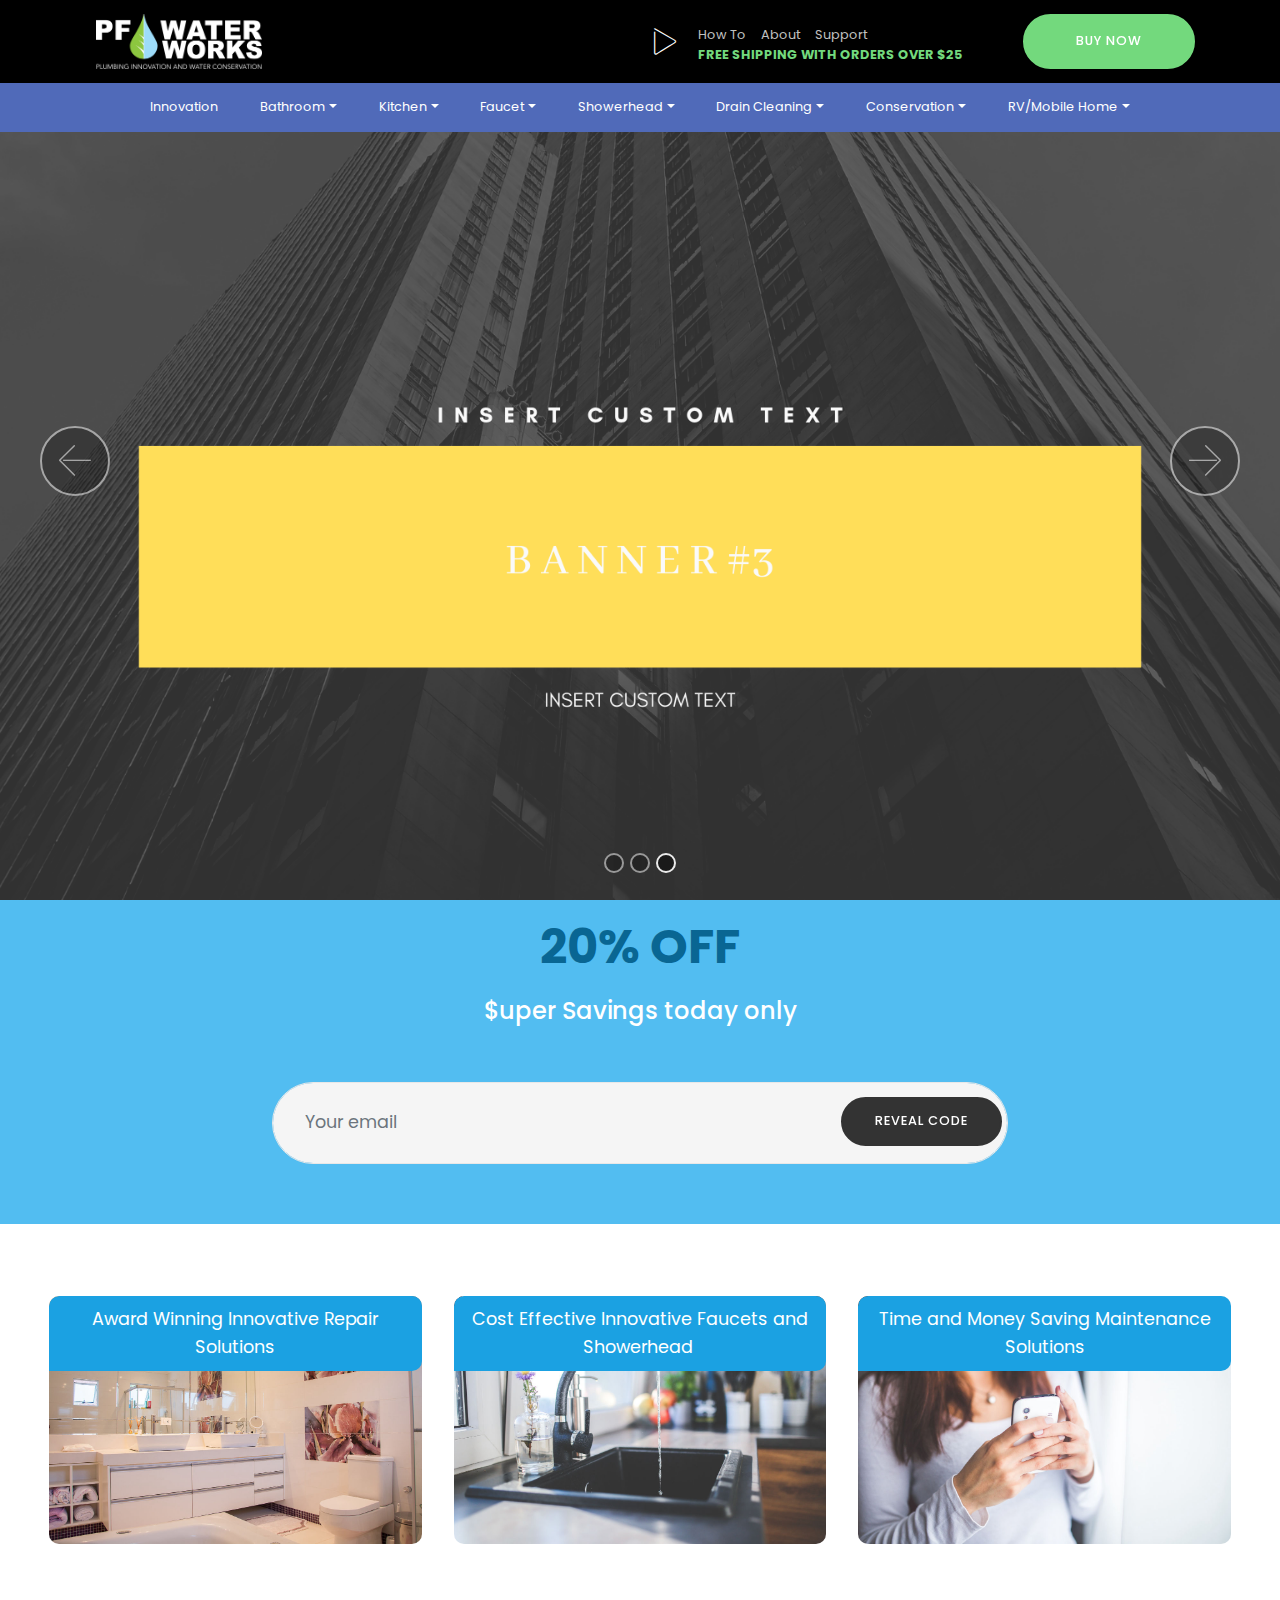
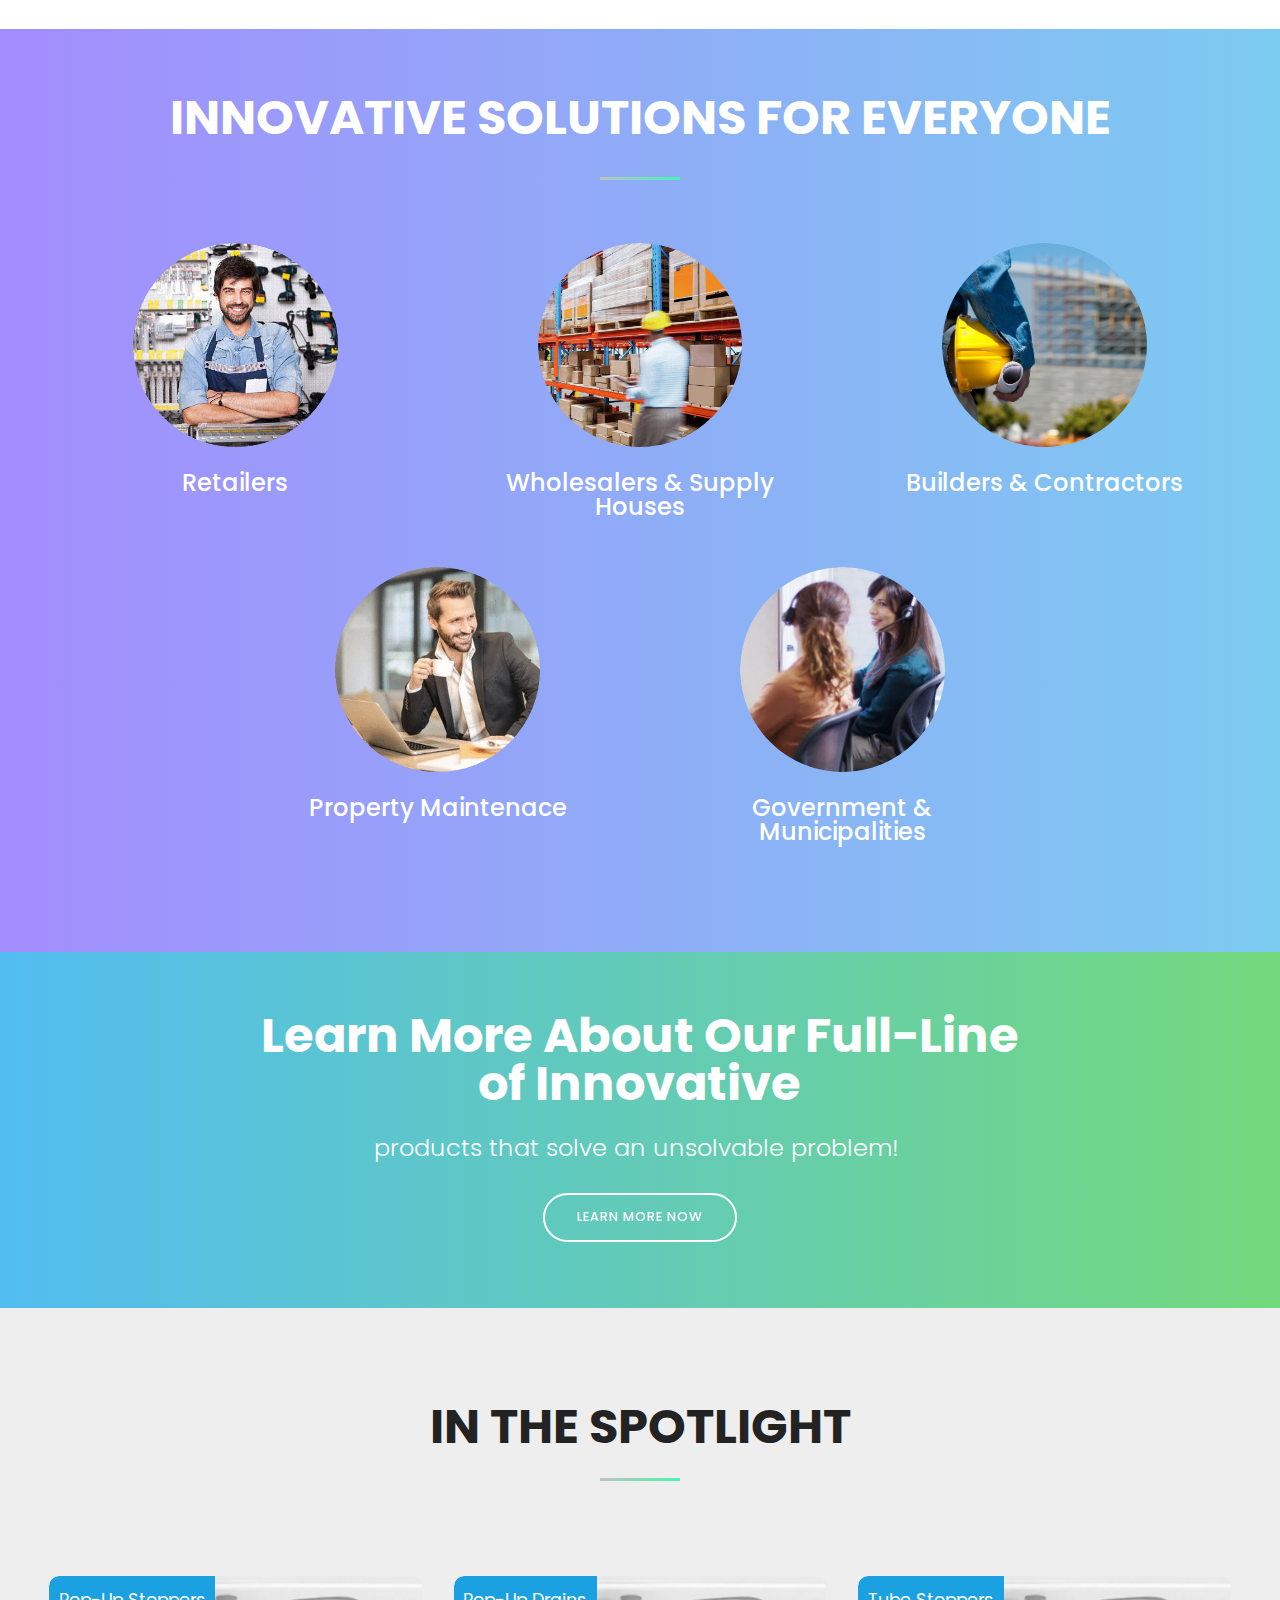
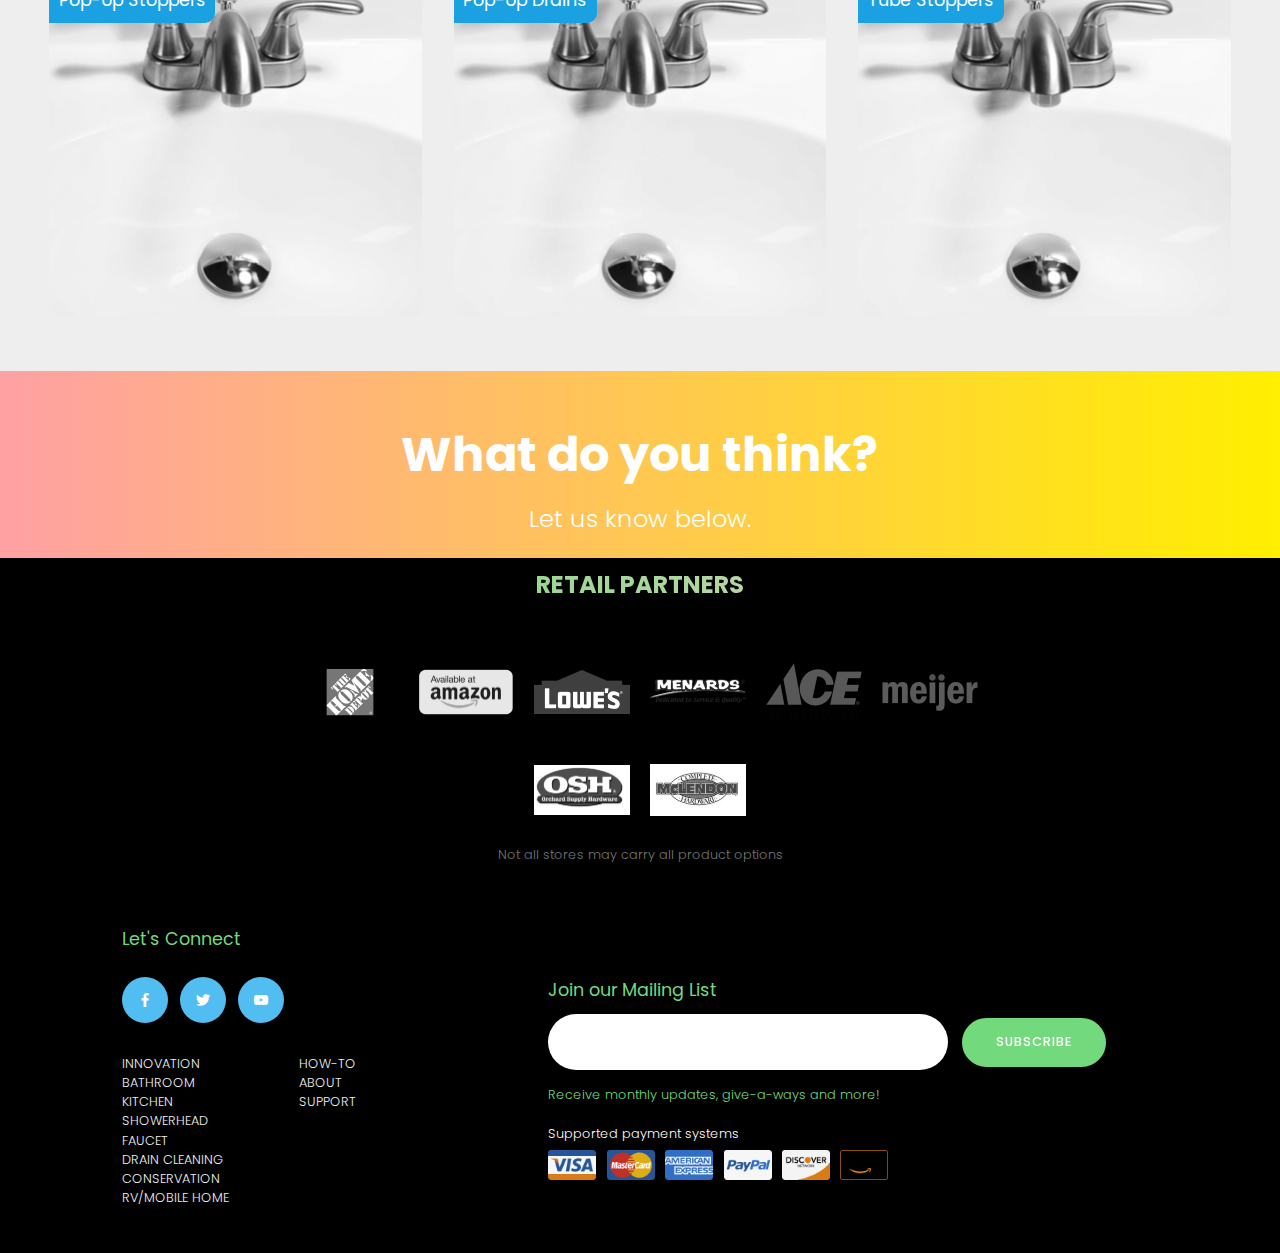
<file: index.html>
<!DOCTYPE html>
<html >
<head>
  <!-- Site made with Mobirise Website Builder v4.8.7, https://mobirise.com -->
  <meta charset="UTF-8">
  <meta http-equiv="X-UA-Compatible" content="IE=edge">
  <meta name="generator" content="Mobirise v4.8.7, mobirise.com">
  <meta name="viewport" content="width=device-width, initial-scale=1, minimum-scale=1">
  <link rel="shortcut icon" href="assets/images/pf1-darkbgwhite-376x123.png" type="image/x-icon">
  <meta name="description" content="">
  <title>Home</title>
  <link rel="stylesheet" href="assets/web/assets/mobirise-icons/mobirise-icons.css">
  <link rel="stylesheet" href="assets/bootstrap/css/bootstrap.min.css">
  <link rel="stylesheet" href="assets/bootstrap/css/bootstrap-grid.min.css">
  <link rel="stylesheet" href="assets/bootstrap/css/bootstrap-reboot.min.css">
  <link rel="stylesheet" href="assets/dropdown/css/style.css">
  <link rel="stylesheet" href="assets/socicon/css/styles.css">
  <link rel="stylesheet" href="assets/theme/css/style.css">
  <link rel="stylesheet" href="assets/mobirise/css/mbr-additional.css" type="text/css">
  
  
  
</head>
<body>
  <section class="menu cid-rbMqD5Gefh" once="menu" id="menu1-3x">

    

    <nav class="navbar navbar-dropdown align-items-center navbar-toggleable-sm">
        <div class="menu-content-top">
            <div class="menu-logo">
                <div class="navbar-brand">
                    <span class="navbar-logo">
                        <a href="index.html">
                            <img src="assets/images/pf1-darkbgwhite-376x123.png" alt="Mobirise" title="" style="height: 3.4rem;">
                        </a>
                    </span>
                    
                </div>
            </div>
            <div class="menu-content-right">
                <div class="info-widget">
                    <span class="widget-icon mbr-iconfont mbri-play" style="color: rgb(255, 255, 255); fill: rgb(255, 255, 255);"></span>
                    <div class="widget-content display-4">
                        <p class="widget-title mbr-fonts-style display-4"><a href="http://google.com" target="_blank">How To</a> &nbsp; &nbsp; <a href="http://google.com">About</a> &nbsp; &nbsp; <a href="http://google.com">Support</a></p>
                        <p class="widget-text mbr-fonts-style display-4"><strong>FREE SHIPPING WITH ORDERS OVER $25</strong></p>
                    </div>
                </div>
                
                




                <div class="navbar-buttons mbr-section-btn"><a class="btn btn-lg btn-danger display-4" href="index.html">BUY NOW</a></div>






            </div>
        </div>
        <div class="menu-bottom">
            <div class="collapse navbar-collapse" id="navbarSupportedContent">
                <ul class="navbar-nav nav-dropdown js-float-line" data-app-modern-menu="true"><li class="nav-item">
                        <a class="nav-link link mbr-black text-white display-4" href="index.html">Innovation</a>
                    </li>
                    <li class="nav-item dropdown">
                        <a class="nav-link link mbr-black text-white dropdown-toggle display-4" href="index.html" aria-expanded="false" data-toggle="dropdown-submenu">Bathroom</a><div class="dropdown-menu"><div class="dropdown"><a class="mbr-black text-white dropdown-item dropdown-toggle display-4" href="index.html" aria-expanded="false" data-toggle="dropdown-submenu">Sink Drain and Repair</a><div class="dropdown-menu dropdown-submenu"><a class="mbr-black text-white dropdown-item display-4" href="index.html" aria-expanded="true">Sink/Vessel Pop-Up Drain</a><a class="mbr-black text-white dropdown-item display-4" href="index.html" aria-expanded="true">Sink/Vessel Push Drain</a><a class="mbr-black text-white dropdown-item display-4" href="index.html" aria-expanded="true">Sink/Vessel Grid/Strainer Drain</a><a class="mbr-black text-white dropdown-item display-4" href="index.html" aria-expanded="true">Sink Pop-Up Stopper</a><a class="mbr-black text-white dropdown-item display-4" href="index.html" aria-expanded="true">Sink Drain Cover</a><a class="mbr-black text-white dropdown-item display-4" href="index.html" aria-expanded="true">Sink Rubber Stopper</a><a class="mbr-black text-white dropdown-item display-4" href="index.html" aria-expanded="true">Pop-Up Drain Repair</a><a class="mbr-black text-white dropdown-item display-4" href="index.html" aria-expanded="true">P.O./C.O. Plug</a><a class="mbr-black text-white dropdown-item display-4" href="index.html" aria-expanded="true">Sink Drain Hair Catcher</a></div></div><div class="dropdown"><a class="mbr-black text-white dropdown-item dropdown-toggle display-4" href="index.html" aria-expanded="false" data-toggle="dropdown-submenu">Tub Drain and Repair</a><div class="dropdown-menu dropdown-submenu"><a class="mbr-black text-white dropdown-item display-4" href="index.html" aria-expanded="true">Tub Waste and Overflow Drain Assembly</a><a class="mbr-black text-white dropdown-item display-4" href="index.html" aria-expanded="true">Tub Waste and Overflow Rough-In Kit</a><a class="mbr-black text-white dropdown-item display-4" href="index.html" aria-expanded="true">Tub Drain Trim Kit</a><a class="mbr-black text-white dropdown-item display-4" href="index.html" aria-expanded="true">Tub Drain Assembly</a><a class="mbr-black text-white dropdown-item display-4" href="index.html" aria-expanded="true">Tub Drain Stopper</a><a class="mbr-black text-white dropdown-item display-4" href="index.html" aria-expanded="true">Tub Overflow Face Plate</a><a class="mbr-black text-white dropdown-item display-4" href="index.html" aria-expanded="true">Tub Drain Strainer</a><a class="mbr-black text-white dropdown-item display-4" href="index.html" aria-expanded="true">Tub Drain Shoe</a><a class="mbr-black text-white dropdown-item display-4" href="index.html" aria-expanded="true">Tub Drain Linkage</a><a class="mbr-black text-white dropdown-item display-4" href="index.html" aria-expanded="true">Tub Rubber Stopper</a><a class="mbr-black text-white dropdown-item display-4" href="index.html" aria-expanded="true">Tub Drain Hair Catcher</a><a class="mbr-black text-white dropdown-item display-4" href="index.html" aria-expanded="true">Tub Drain Cover</a></div></div><div class="dropdown"><a class="mbr-black text-white dropdown-item dropdown-toggle display-4" href="index.html" aria-expanded="false" data-toggle="dropdown-submenu">Faucet Repair</a><div class="dropdown-menu dropdown-submenu"><a class="mbr-black text-white dropdown-item display-4" href="index.html" aria-expanded="true">Beveled Washer</a><a class="mbr-black text-white dropdown-item display-4" href="index.html" aria-expanded="true">Flat Washer</a><a class="mbr-black text-white dropdown-item display-4" href="index.html" aria-expanded="true">Bibb Washer</a><a class="mbr-black text-white dropdown-item display-4" href="index.html" aria-expanded="true">Aerators</a><a class="mbr-black text-white dropdown-item display-4" href="index.html" aria-expanded="true">Adapters</a><a class="mbr-black text-white dropdown-item display-4" href="index.html" aria-expanded="true">Stem Packing</a></div></div><div class="dropdown"><a class="mbr-black text-white dropdown-item dropdown-toggle display-4" href="index.html" aria-expanded="false" data-toggle="dropdown-submenu">Shower Drain &amp; Repair</a><div class="dropdown-menu dropdown-submenu"><a class="mbr-black text-white dropdown-item display-4" href="index.html" aria-expanded="true">Shower Drain       </a></div></div><div class="dropdown"><a class="mbr-black text-white dropdown-item dropdown-toggle display-4" href="index.html" aria-expanded="false" data-toggle="dropdown-submenu">Plumbing Tubular</a><div class="dropdown-menu dropdown-submenu"><a class="mbr-black text-white dropdown-item display-4" href="index.html" aria-expanded="true">P-Trap/S-Trap/J-Bend</a><a class="mbr-black text-white dropdown-item display-4" href="index.html" aria-expanded="true">Disposal Installation</a><a class="mbr-black text-white dropdown-item display-4" href="index.html" aria-expanded="true">Flex-N-Fit Tubular</a><a class="mbr-black text-white dropdown-item display-4" href="index.html" aria-expanded="true">Adapters/Tee/Couplings</a><a class="mbr-black text-white dropdown-item display-4" href="index.html" aria-expanded="true">Extensions/Tailpiece/Waste Arm</a><a class="mbr-black text-white dropdown-item display-4" href="index.html" aria-expanded="true">Nuts/Washers/Gaskets</a><a class="mbr-black text-white dropdown-item display-4" href="index.html" aria-expanded="true">Escutcheons/Floor Plate/Flange</a><a class="mbr-black text-white dropdown-item display-4" href="index.html" aria-expanded="true">Air Admittance Valve/Inline Vent</a></div></div><div class="dropdown"><a class="mbr-black text-white dropdown-item dropdown-toggle display-4" href="index.html" aria-expanded="false" data-toggle="dropdown-submenu">Aerators &amp; Adapters</a><div class="dropdown-menu dropdown-submenu"><a class="mbr-black text-white dropdown-item display-4" href="index.html" aria-expanded="true">Kitchen Aerator</a><a class="mbr-black text-white dropdown-item display-4" href="index.html" aria-expanded="true">Bathroom Aerator</a><a class="mbr-black text-white dropdown-item display-4" href="index.html" aria-expanded="true">Adapters</a></div></div><div class="dropdown"><a class="mbr-black text-white dropdown-item dropdown-toggle display-4" href="index.html" aria-expanded="false" data-toggle="dropdown-submenu">Showerhead Acces.</a><div class="dropdown-menu dropdown-submenu"><a class="mbr-black text-white dropdown-item display-4" href="index.html" aria-expanded="true">Shower Arm</a><a class="mbr-black text-white dropdown-item display-4" href="index.html" aria-expanded="true">Shower Hose</a><a class="mbr-black text-white dropdown-item display-4" href="index.html" aria-expanded="true">Shower Mount</a></div></div><div class="dropdown"><a class="mbr-black text-white dropdown-item dropdown-toggle display-4" href="index.html" aria-expanded="false" data-toggle="dropdown-submenu">Toilet Repair</a><div class="dropdown-menu dropdown-submenu"><a class="mbr-black text-white dropdown-item display-4" href="index.html" aria-expanded="true">Fill Valve</a><a class="mbr-black text-white dropdown-item display-4" href="index.html" aria-expanded="true">Flush Valve</a><a class="mbr-black text-white dropdown-item display-4" href="index.html" aria-expanded="true">Flapper</a><a class="mbr-black text-white dropdown-item display-4" href="index.html" aria-expanded="true">Water Saver</a><a class="mbr-black text-white dropdown-item display-4" href="index.html" aria-expanded="true">Gasket/Seals</a><a class="mbr-black text-white dropdown-item display-4" href="index.html" aria-expanded="true">Dual Flush Converter</a><a class="mbr-black text-white dropdown-item display-4" href="index.html" aria-expanded="true">Toilet Bolts</a><a class="mbr-black text-white dropdown-item display-4" href="index.html" aria-expanded="true">Inlet Line</a></div></div><div class="dropdown"><a class="mbr-black text-white dropdown-item dropdown-toggle display-4" href="index.html" aria-expanded="false" data-toggle="dropdown-submenu">Supply Lines</a><div class="dropdown-menu dropdown-submenu"><a class="mbr-black text-white dropdown-item display-4" href="index.html" aria-expanded="true">Toilet</a><a class="mbr-black text-white dropdown-item display-4" href="index.html" aria-expanded="true">Kitchen Faucet</a><a class="mbr-black text-white dropdown-item display-4" href="index.html" aria-expanded="true">Bathroom Faucet</a><a class="mbr-black text-white dropdown-item display-4" href="index.html" aria-expanded="true">Dishwasher</a><a class="mbr-black text-white dropdown-item display-4" href="index.html" aria-expanded="true">Washing Machine</a></div></div></div>
                        
                    </li><li class="nav-item dropdown"><a class="nav-link link mbr-black text-white dropdown-toggle display-4" href="index.html" aria-expanded="false" data-toggle="dropdown-submenu">Kitchen</a><div class="dropdown-menu"><div class="dropdown"><a class="mbr-black text-white dropdown-item dropdown-toggle display-4" href="index.html" aria-expanded="false" data-toggle="dropdown-submenu">Kitchen Sink Repair</a><div class="dropdown-menu dropdown-submenu"><a class="mbr-black text-white dropdown-item display-4" href="index.html" aria-expanded="false">Kitchen Sink Strainer</a><a class="mbr-black text-white dropdown-item display-4" href="index.html" aria-expanded="false">Kitchen Faucet Pull Out Spray</a><a class="mbr-black text-white dropdown-item display-4" href="index.html" aria-expanded="false">Side Spray</a><a class="mbr-black text-white dropdown-item display-4" href="index.html" aria-expanded="false">Soap/Lotion Dispenser</a><a class="mbr-black text-white dropdown-item display-4" href="index.html" aria-expanded="false">Air Gap</a><a class="mbr-black text-white dropdown-item display-4" href="index.html" aria-expanded="false">O-Rings and Washers</a></div></div></div></li><li class="nav-item dropdown"><a class="nav-link link mbr-black text-white dropdown-toggle display-4" href="index.html" aria-expanded="false" data-toggle="dropdown-submenu">Faucet</a><div class="dropdown-menu"><div class="dropdown"><a class="mbr-black text-white dropdown-item dropdown-toggle display-4" href="index.html" aria-expanded="false" data-toggle="dropdown-submenu">Kitchen Faucets</a><div class="dropdown-menu dropdown-submenu"><a class="mbr-black text-white dropdown-item display-4" href="index.html" aria-expanded="false">Pull Down Faucet</a><a class="mbr-black text-white dropdown-item display-4" href="index.html" aria-expanded="false">Pull Out Faucet</a><a class="mbr-black text-white dropdown-item display-4" href="index.html" aria-expanded="false">Single Handle Faucet</a><a class="mbr-black text-white dropdown-item display-4" href="index.html" aria-expanded="false">Two Handle Faucet</a><a class="mbr-black text-white dropdown-item display-4" href="index.html" aria-expanded="false">Bar Faucet</a><a class="mbr-black text-white dropdown-item display-4" href="index.html" aria-expanded="false">Laundry Faucet</a></div></div><div class="dropdown"><a class="mbr-black text-white dropdown-item dropdown-toggle display-4" href="index.html" aria-expanded="false" data-toggle="dropdown-submenu">Bathroom Faucets</a><div class="dropdown-menu dropdown-submenu"><a class="mbr-black text-white dropdown-item display-4" href="index.html" aria-expanded="true">4" Centerset Faucet</a><a class="mbr-black text-white dropdown-item display-4" href="index.html" aria-expanded="true">8" -12" Widespread Faucet</a><a class="mbr-black text-white dropdown-item display-4" href="index.html" aria-expanded="true">Single Handle Faucet</a><a class="mbr-black text-white dropdown-item display-4" href="index.html" aria-expanded="true">Two Handle Facuet</a><a class="mbr-black text-white dropdown-item display-4" href="index.html" aria-expanded="true">Hi-Arc Faucet</a></div></div></div></li><li class="nav-item dropdown"><a class="nav-link link mbr-black text-white dropdown-toggle display-4" href="index.html" aria-expanded="false" data-toggle="dropdown-submenu">Showerhead</a><div class="dropdown-menu"><div class="dropdown"><a class="mbr-black text-white dropdown-item dropdown-toggle display-4" href="index.html" aria-expanded="false" data-toggle="dropdown-submenu">Showerheads and Accessories</a><div class="dropdown-menu dropdown-submenu"><a class="mbr-black text-white dropdown-item display-4" href="index.html" aria-expanded="false">Fixed Showerhead</a><a class="mbr-black text-white dropdown-item display-4" href="index.html" aria-expanded="false">Swivel Showerhead</a><a class="mbr-black text-white dropdown-item display-4" href="index.html" aria-expanded="false">Handheld Showerhead</a><a class="mbr-black text-white dropdown-item display-4" href="index.html" aria-expanded="false">Shower Arm</a><a class="mbr-black text-white dropdown-item display-4" href="index.html" aria-expanded="false">O-Rings and Washers</a></div></div></div></li><li class="nav-item dropdown"><a class="nav-link link mbr-black text-white dropdown-toggle display-4" href="index.html" aria-expanded="false" data-toggle="dropdown-submenu">Drain Cleaning</a><div class="dropdown-menu"><div class="dropdown"><a class="mbr-black text-white dropdown-item dropdown-toggle display-4" href="index.html" aria-expanded="false" data-toggle="dropdown-submenu">Plungers and Augers</a><div class="dropdown-menu dropdown-submenu"><a class="mbr-black text-white dropdown-item display-4" href="index.html" aria-expanded="false">Toilet Plungers</a><a class="mbr-black text-white dropdown-item display-4" href="index.html" aria-expanded="false">Sink Plunger</a><a class="mbr-black text-white dropdown-item display-4" href="index.html" aria-expanded="false">Drain Cleaning Tool</a><a class="mbr-black text-white dropdown-item display-4" href="index.html" aria-expanded="false">Drain Auger</a></div></div></div></li><li class="nav-item dropdown"><a class="nav-link link mbr-black text-white dropdown-toggle display-4" href="index.html" aria-expanded="false" data-toggle="dropdown-submenu">Conservation</a><div class="dropdown-menu"><div class="dropdown"><a class="mbr-black text-white dropdown-item dropdown-toggle display-4" href="index.html" aria-expanded="false" data-toggle="dropdown-submenu">Water Conservation</a><div class="dropdown-menu dropdown-submenu"><a class="mbr-black text-white dropdown-item display-4" href="index.html" aria-expanded="false">Showerheads</a><a class="mbr-black text-white dropdown-item display-4" href="index.html" aria-expanded="false">Kitchen Faucets</a><a class="mbr-black text-white dropdown-item display-4" href="index.html" aria-expanded="false">Bath Faucets</a><a class="mbr-black text-white dropdown-item display-4" href="index.html" aria-expanded="false">Aerators and Adapters</a></div></div></div></li><li class="nav-item dropdown open"><a class="nav-link link mbr-black text-white dropdown-toggle display-4" href="index.html" aria-expanded="true" data-toggle="dropdown-submenu">RV/Mobile Home</a><div class="dropdown-menu"><div class="dropdown open"><a class="mbr-black text-white dropdown-item dropdown-toggle display-4" href="index.html" aria-expanded="true" data-toggle="dropdown-submenu">RV/Mobile Home</a><div class="dropdown-menu dropdown-submenu"><a class="mbr-black text-white dropdown-item display-4" href="index.html" aria-expanded="false">Faucet</a><a class="mbr-black text-white dropdown-item display-4" href="index.html" aria-expanded="false">Showerhead</a></div></div></div></li></ul>

            </div>
            <button class="navbar-toggler " type="button" data-toggle="collapse" data-target="#navbarSupportedContent" aria-controls="navbarSupportedContent" aria-expanded="false" aria-label="Toggle navigation">
                <div class="hamburger">
                    <span></span>
                    <span></span>
                    <span></span>
                    <span></span>
                </div>
            </button>
        </div>
    </nav>
</section>

<section class="carousel slide cid-r1juh5YZeZ" data-interval="false" id="slider1-3d">

    

    <div class="full-screen"><div class="mbr-slider slide carousel" data-pause="true" data-keyboard="false" data-ride="carousel" data-interval="4000"><ol class="carousel-indicators"><li data-app-prevent-settings="" data-target="#slider1-3d" data-slide-to="0"></li><li data-app-prevent-settings="" data-target="#slider1-3d" data-slide-to="1"></li><li data-app-prevent-settings="" data-target="#slider1-3d" class=" active" data-slide-to="2"></li></ol><div class="carousel-inner" role="listbox"><div class="carousel-item slider-fullscreen-image" data-bg-video-slide="false" style="background-image: url(assets/images/insert-banner-2-1920x1080.png);"><div class="container container-slide"><div class="image_wrapper"><img src="assets/images/insert-banner-2-1920x1080.png"><div class="carousel-caption justify-content-center"><div class="col-10 align-right"></div></div></div></div></div><div class="carousel-item slider-fullscreen-image" data-bg-video-slide="false" style="background-image: url(assets/images/insert-banner-3-1920x1080.png);"><div class="container container-slide"><div class="image_wrapper"><img src="assets/images/insert-banner-3-1920x1080.png"><div class="carousel-caption justify-content-center"><div class="col-10 align-right"></div></div></div></div></div><div class="carousel-item slider-fullscreen-image active" data-bg-video-slide="false" style="background-image: url(assets/images/insert-banner-4-1920x1080.png);"><div class="container container-slide"><div class="image_wrapper"><img src="assets/images/insert-banner-4-1920x1080.png"><div class="carousel-caption justify-content-center"><div class="col-10 align-right"></div></div></div></div></div></div><a data-app-prevent-settings="" class="carousel-control carousel-control-prev" role="button" data-slide="prev" href="#slider1-3d"><span aria-hidden="true" class="mbri-left mbr-iconfont"></span><span class="sr-only">Previous</span></a><a data-app-prevent-settings="" class="carousel-control carousel-control-next" role="button" data-slide="next" href="#slider1-3d"><span aria-hidden="true" class="mbri-right mbr-iconfont"></span><span class="sr-only">Next</span></a></div></div>

</section>

<div id="custom-html-2t" custom-code="true" data-rv-view="3204"><script language="JAVASCRIPT" type="TEXT/JAVASCRIPT">
<!--
var popupWindow=null;
function popup(mypage,myname,w,h,pos,infocus){

if (pos == 'random')
{LeftPosition=(screen.width)?Math.floor(Math.random()*(screen.width-w)):100;TopPosition=(screen.height)?Math.floor(Math.random()*((screen.height-h)-75)):100;}
else
{LeftPosition=(screen.width)?(screen.width-w)/2:100;TopPosition=(screen.height)?(screen.height-h)/2:100;}
settings='width='+ w + ',height='+ h + ',top=' + TopPosition + ',left=' + LeftPosition + ',scrollbars=no,location=no,directories=no,status=no,menubar=no,toolbar=no,resizable=no';popupWindow=window.open('',myname,settings);
if(infocus=='front'){popupWindow.focus();popupWindow.location=mypage;}
if(infocus=='back'){popupWindow.blur();popupWindow.location=mypage;popupWindow.blur();}

}
// --></script></div>

<section once="" class="cid-rbBWuQkREL" id="form4-3n">

    

    

    <div class="container">
        <div class="row align-center justify-content-center align-items-center">
            <div class="col-md-10 form-section">
                <h2 class="mbr-title align-center pt-2 mbr-fonts-style display-2"><strong>
                    20% OFF</strong></h2>
                
                <h2 class="mbr-section-subtitle mbr-fonts-style pt-3 display-5">$uper Savings today only</h2>
                <div class="input-form pt-5">
                    <div class="form1" data-form-type="formoid">
                        <div data-form-alert="" hidden="">Thanks for signing up!
                        </div>
                        <form class="mbr-form" action="https://mobirise.com/" method="post" data-form-title="My Mobirise Form"><input type="hidden" name="email" data-form-email="true" value="G06EcNW65gSTZRPi/MQ106HoqOBew1cWMtGb92k/CMyJ32BzoZylF/fsHBiKItOwRSPeSPu9ze6Ta+gsMVGJspFq3fAFilhGn/K6KJeDIwpy7sMGMchZNu0Jz95onghA">
                              <input type="email" class="form-control input-sm input-inverse special-form" name="email" data-form-field="Email" placeholder="Your email" required="" id="email-form4-3n">
                              <div class="mbr-section-btn input-group-btn"><button href="https://mobirise.com/" class="btn btn-black display-4" type="submit" role="button">REVEAL CODE</button></div>
                        </form>
                    </div>
                  </div>
            </div>
        </div>
    </div>
</section>

<section class="features19 cid-rbBXtHganj" id="features19-3p">

    

    
    <div class="container-fluid">
        
        
        
        <div class="row justify-content-center align-items-start pt-5">
            <div class="card px-3 py-4 col-12 col-md-6 col-lg-4">
                <div class="card-wrapper flip-card">
                    <div class="card-img">
                        <img src="assets/images/mbr-1162x775.jpg" alt="Mobirise" title="">
                        <div class="img-text mbr-text mbr-fonts-style align-center mbr-white display-7">Award Winning Innovative Repair Solutions</div>
                        <div class="img-name mbr-fonts-style mbr-bold mbr-white display-7"></div>
                    </div>
                    
                </div>
            </div>
            <div class="card px-3 py-4 col-12 col-md-6 col-lg-4">
                <div class="card-wrapper flip-card">
                    <div class="card-img">
                        <img src="assets/images/mbr-1-1162x775.jpg" alt="Mobirise" title="">
                        <div class="img-text mbr-text mbr-fonts-style align-center mbr-white display-7">Cost Effective Innovative Faucets and Showerhead&nbsp;</div>
                        <div class="img-name mbr-fonts-style mbr-bold mbr-white display-7"></div>
                    </div>
                    
                </div>
            </div>

            <div class="card px-3 py-4 col-12 col-md-6 col-lg-4">
                <div class="card-wrapper flip-card">
                    <div class="card-img">
                        <img src="assets/images/mbr-2-1162x775.jpg" alt="Mobirise" title="">
                        <div class="img-text mbr-text mbr-fonts-style align-center mbr-white display-7">Time and Money Saving Maintenance Solutions</div>
                        <div class="img-name mbr-fonts-style mbr-bold mbr-white display-7"></div>
                    </div>
                    
                </div>
            </div>

            

            

            
        </div>
    </div>
</section>

<section class="teams2 cid-rbC27y8I0j" id="teams3-3s">

    

    
    <div class="container-fluid">
        <h2 class="mbr-section-title mbr-fonts-style align-center display-2"><strong>INNOVATIVE SOLUTIONS FOR EVERYONE</strong></h2>
        <div class="underline align-center">
             <div class="line"></div>
        </div>
        <div class="row justify-content-center flip-card pt-5">
            <div class="col-sm-12 col-md-6 card-wrap col-lg-4">
                <div class="image-wrap align-center">
                    <img src="assets/images/imageedit-2.gif" alt="" title="">
                </div>
                <h2 class="mbr-title pt-4 mbr-fonts-style align-center mbr-black display-5">Retailers</h2>
                
                
            </div>
            <div class="col-sm-12 col-md-6 card-wrap col-lg-4">
                <div class="image-wrap align-center">
                    <img src="assets/images/imageedit-4.gif" alt="" title="">
                </div>
                <h2 class="mbr-title pt-4 mbr-fonts-style align-center mbr-black display-5">
                    Wholesalers &amp; Supply<br>Houses</h2>
                
                
            </div>
            <div class="col-sm-12 col-md-6 card-wrap col-lg-4">
                <div class="image-wrap align-center">
                    <img src="assets/images/imageedit-7.gif" alt="" title="">
                </div>
                <h2 class="mbr-title pt-4 mbr-fonts-style align-center mbr-black display-5">
                    Builders &amp; Contractors</h2>
                
                
            </div>
            <div class="col-sm-12 col-md-6 card-wrap col-lg-4">
                <div class="image-wrap align-center">
                    <img src="assets/images/imageedit-9.gif" alt="" title="">
                </div>
                <h2 class="mbr-title pt-4 mbr-fonts-style align-center mbr-black display-5">
                    Property Maintenace</h2>
                
                
            </div>
            <div class="col-sm-12 col-md-6 card-wrap col-lg-4">
                <div class="image-wrap align-center">
                    <img src="assets/images/imageedit-11.gif" alt="" title="">
                </div>
                <h2 class="mbr-title pt-4 mbr-fonts-style align-center mbr-black display-5">
                    Government &amp; Municipalities</h2>
                
                
            </div>
            
        </div>
    </div>
</section>

<section class="mbr-section info1 cid-rbC9rgI2ZJ" id="info1-3u">

    

    

    <div class="container-fluid">
        <div class="media-container-row">
            <div class="title col-12 col-md-8">
                <h2 class="align-center mbr-bold mbr-white pb-3 mbr-fonts-style display-2">Learn More About Our Full-Line of Innovative</h2>
                <h3 class="mbr-section-subtitle align-center mbr-light mbr-white pb-3 mbr-fonts-style display-5">products that solve an unsolvable problem!&nbsp;</h3>
                <div class="mbr-section-btn align-center"><a class="btn btn-white-outline display-4" href="https://mobirise.com">LEARN MORE NOW</a></div>
            </div>
        </div>
    </div>
</section>

<section class="features12 cid-rby9RDiVGR mbr-parallax-background" id="features12-3m">

    

    <div class="mbr-overlay" style="opacity: 0.6; background-color: rgb(239, 239, 239);">
    </div>
    <div class="container-fluid">
        <h2 class="mbr-section-title align-left mbr-fonts-style display-2"><strong>
            IN THE SPOTLIGHT</strong></h2>
        <div class="underline align-left pb-3">
            <div class="line"></div>
        </div>
        
        <div class="row justify-content-center align-items-start pt-5">
            <div class="card px-3 py-4 col-12 col-md-6 col-lg-4">
                <div class="card-wrapper flip-card">
                    <div class="card-img">
                        <img src="assets/images/imageedit-13.gif" alt="Mobirise" title="">
                        <div class="img-text mbr-text mbr-fonts-style align-center mbr-white display-7">Pop-Up Stoppers</div>
                    </div>
                    
                </div>
            </div>
            <div class="card px-3 py-4 col-12 col-md-6 col-lg-4">
                <div class="card-wrapper flip-card">
                    <div class="card-img">
                        <img src="assets/images/imageedit-13.gif" alt="Mobirise" title="">
                        <div class="img-text mbr-text mbr-fonts-style align-center mbr-white display-7">
                             Pop-Up Drains</div>
                    </div>
                    
                </div>
            </div>

            <div class="card px-3 py-4 col-12 col-md-6 col-lg-4">
                <div class="card-wrapper flip-card">
                    <div class="card-img">
                        <img src="assets/images/imageedit-13.gif" alt="Mobirise" title="">
                        <div class="img-text mbr-text mbr-fonts-style align-center mbr-white display-7">
                             Tube Stoppers</div>
                    </div>
                    
                </div>
            </div>

            

            

            
        </div>
    </div>
</section>

<section class="mbr-section info1 cid-rbMs9MwKXj" id="info1-3x">

    

    

    <div class="container-fluid">
        <div class="media-container-row">
            <div class="title col-12 col-md-8">
                <h2 class="align-center mbr-bold mbr-white pb-3 mbr-fonts-style display-2">What do you think?</h2>
                <h3 class="mbr-section-subtitle align-center mbr-light mbr-white pb-3 mbr-fonts-style display-5">
                    Let us know below.</h3>
                
            </div>
        </div>
    </div>
     
 <div class="powr-reviews" id="3fcf3bb6_1544296090"></div>
</section>

<section class="mbr-section content5 cid-qSgXkm58Np" id="content5-2l">

    

    

    <div class="container">
        <div class="media-container-row">
            <div class="title col-12 col-md-8">
                <h2 class="align-center mbr-bold mbr-white pb-3 mbr-fonts-style display-5">RETAIL PARTNERS</h2>
                
                
                
            </div>
        </div>
    </div>
</section>

<section class="cid-qPHViN2nrw" id="info5-s">

    

    
    <div class="container-fluid">
        <div class="row justify-content-center">
            

            <div class="row justify-content-center col-12 col-md-12 col-lg-10 col-xl-8">
                <ul class="list-inline align-center">
                    <li class="list-inline-item">
                        <img src="assets/images/trans-homedepot-192x192.png" alt="Visa" title="">
                    </li>
                    <li class="list-inline-item">
                        <img src="assets/images/amazon-logo-grey-192x93.png" alt="Master Card" title="">
                    </li>
                    <li class="list-inline-item">
                        <img src="assets/images/lowes-logo-192x88.png" alt="American Express" title="">
                    </li>
                    <li class="list-inline-item">
                        <img src="assets/images/menards-logo-lg-192x52.png" alt="Pay Pal" title="">
                    </li>
                    <li class="list-inline-item">
                        <img src="assets/images/ace-hardware-logo-192x118.png" alt="Diners Club" title="">
                    </li>
                    <li class="list-inline-item">
                        <img src="assets/images/2000px-meijer-logo.svg-192x74.png" alt="Discover" title="">
                    </li>
                    <li class="list-inline-item">
                        <img src="assets/images/osh-192x101.png" alt="Bitcoin" title="">
                    </li>
                    <li class="list-inline-item">
                        <img src="assets/images/mclendon-complete-hardware-192x103.jpg" alt="Western Union" title="">
                    </li>
                    
                    
                    
                    
                    

                </ul>
            </div>
        </div>
    </div>
</section>

<section class="cid-qRvfa60pKM" id="content7-1l">

    

    
    <div class="container-fluid">
        <div class="row justify-content-center">
            <div class="col-12 col-lg-6 col-md-8 align-center">
                <h3 class="mbr-section-subtitle align-center mbr-fonts-style mbr-light pb-3 display-4">Not  all  stores  may  carry  all  product  options</h3>
                <h2 class="mbr-section-title align-center mbr-fonts-style mbr-bold display-2"></h2>
            </div>
        </div>
    </div>
</section>

<section class="cid-qRvgUTRtlB" id="footer3-1n">
    

    

    <div class="container-fluid">
        <div class="row align-center justify-content-center">
            <div class="col-lg-6 col-xl-4">
                <div class="follow-section">
                    <div class="follow-heading mbr-fonts-style align-left display-7">
                        Let's Connect</div>
                    <div class="social-media pb-3 align-left">
                        <ul>
                            <li>
                                <a class="icon-transition" href="#">
                                    <span class="mbr-iconfont socicon-facebook socicon"></span>
                                </a>
                            </li>
                            <li>
                                <a class="icon-transition" href="#">
                                    <span class="mbr-iconfont socicon-twitter socicon"></span>
                                </a>
                            </li>
                            <li>
                                <a class="icon-transition" href="#">
                                    <span class="mbr-iconfont socicon-youtube socicon"></span>
                                </a>
                            </li>
                            
                            
                            
                        </ul>
                    </div>
                </div>
                <div class="row column-menu">
                    <div class="col-xl-5 col-md-6">
                        <ul class="firstColumn align-left mbr-white mbr-fonts-style display-4">
                            <li>INNOVATION</li><li>BATHROOM</li><li>KITCHEN</li><li>SHOWERHEAD</li><li>FAUCET</li><li>DRAIN CLEANING</li><li>CONSERVATION</li><li>RV/MOBILE HOME</li>
                        </ul>
                    </div>
                    <div class="col-xl-5 col-md-6">
                        <ul class="secondColumn align-left mbr-white mbr-fonts-style display-4">
                            <li>HOW-TO</li><li>ABOUT</li><li>SUPPORT</li>
                        </ul>
                    </div>
                </div>
            </div>
            <div class="col-lg-6 col-xl-6 form-section">
                <ul class="mbr-list list-inline align-left">
                    
                    
                    
                <li class="list-inline-item mbr-fonts-style display-7"></li><li class="list-inline-item mbr-fonts-style display-7"></li><li class="list-inline-item mbr-fonts-style display-7"></li></ul>
                <div class="input-form">
                    <span class="mbr-fonts-style form-text display-7">
                      Join our Mailing List</span>
                    <div class="form1" data-form-type="formoid">
                        <div data-form-alert="" hidden="">
                            Thanks for filling out the form!
                        </div>
                        <form class="mbr-form" action="https://mobirise.com/" method="post" data-form-title="My Mobirise Form"><input type="hidden" name="email" data-form-email="true" value="ynWjTcXBGVAOUa83bZXhw8xgSWnmHKv+WG9XsfbDuNtXSna10cixrpqgGj7AgDTGwYizWViPPbqoBWhzsFJrhQ6DYkk8MGecYPrkuuwfiqMYUGKTkNw5QccPDB0RRp0S">
                            <div class="input-wrap" data-for="email">
                                <input type="text" class="field special-form display-7" name="email" data-form-field="E-mail" required="" id="email-footer3-1n">
                            </div>
                            <span class="input-group-btn"><button href="https://mobirise.com/" type="submit" class="btn btn-form btn-danger display-4">SUBSCRIBE</button></span>
                        </form>
                    </div>
                </div>
                <h3 class="subtext-1 mbr-fonts-style pb-3 display-4">Receive monthly updates, give-a-ways and more!</h3>
                <h3 class="subtext-2 mbr-fonts-style display-4">
                    Supported payment systems
                </h3>
                <ul class="card-support align-left">
                    <li>
                        <img src="assets/images/visa.png" height="30" alt="Visa">
                    </li>
                    <li>
                        <img src="assets/images/master-card.png" height="30" alt="Master Card">
                    </li>
                    <li>
                        <img src="assets/images/american-express.png" height="30" alt="American Express">
                    </li>
                    <li>
                        <img src="assets/images/paypal.png" height="30" alt="PayPal">
                    </li>
                    
                    <li>
                        <img src="assets/images/discover.png" height="30" alt="Discover">
                    </li>
                    
                    
                    
                    
                    <li>
                        <img src="assets/images/amazon.png" height="30" alt="Amazon">
                    </li>
                    
                    
                </ul>
            </div>
        </div>
    </div>
</section>


  <script src="assets/web/assets/jquery/jquery.min.js"></script>
  <script src="assets/popper/popper.min.js"></script>
  <script src="assets/bootstrap/js/bootstrap.min.js"></script>
  <script src="assets/smoothscroll/smooth-scroll.js"></script>
  <script src="assets/dropdown/js/script.min.js"></script>
  <script src="assets/touchswipe/jquery.touch-swipe.min.js"></script>
  <script src="assets/ytplayer/jquery.mb.ytplayer.min.js"></script>
  <script src="assets/vimeoplayer/jquery.mb.vimeo_player.js"></script>
  <script src="assets/bootstrapcarouselswipe/bootstrap-carousel-swipe.js"></script>
  <script src="assets/parallax/jarallax.min.js"></script>
  <script src="assets/theme/js/script.js"></script>
  <script src="assets/slidervideo/script.js"></script>
  <script src="assets/formoid/formoid.min.js"></script>
  
  <script src="//www.powr.io/powr.js?external-type=html"></script> 
 <div class="powr-popup" id="99ac59aa_1544323087"></div>
 <div id="scrollToTop" class="scrollToTop mbr-arrow-up"><a style="text-align: center;"><i></i></a></div>
  </body>
</html>
</file>
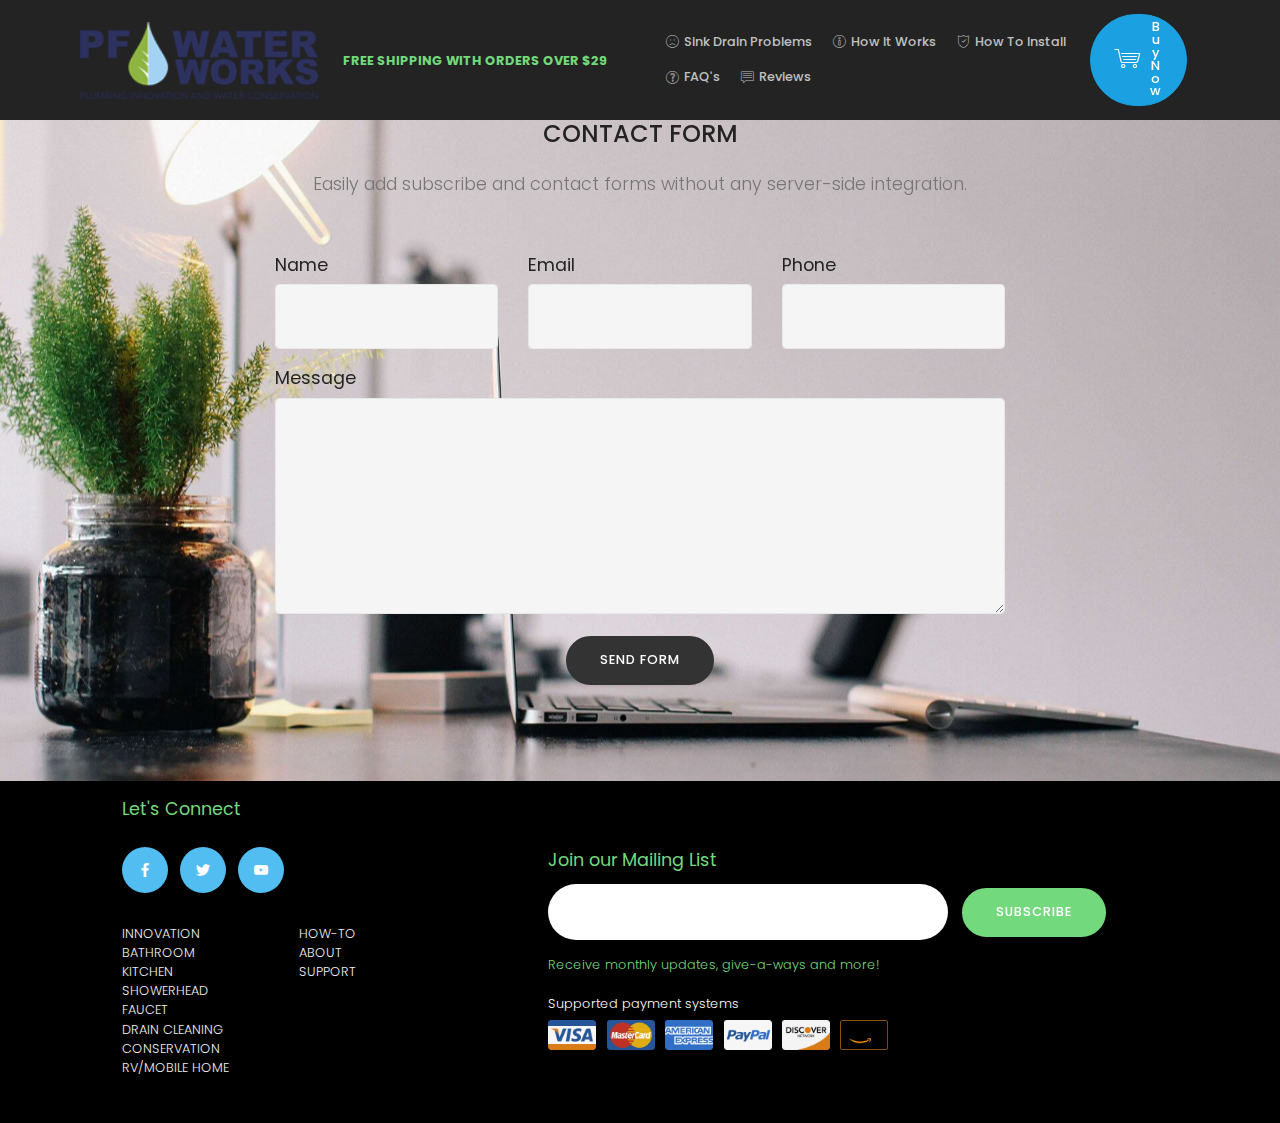
<file: page3.html>
<!DOCTYPE html>
<html >
<head>
  <!-- Site made with Mobirise Website Builder v4.8.7, https://mobirise.com -->
  <meta charset="UTF-8">
  <meta http-equiv="X-UA-Compatible" content="IE=edge">
  <meta name="generator" content="Mobirise v4.8.7, mobirise.com">
  <meta name="viewport" content="width=device-width, initial-scale=1, minimum-scale=1">
  <link rel="shortcut icon" href="assets/images/pf1-darkbgwhite-376x123.png" type="image/x-icon">
  <meta name="description" content="">
  <title>Contact Us</title>
  <link rel="stylesheet" href="assets/web/assets/mobirise-icons/mobirise-icons.css">
  <link rel="stylesheet" href="assets/bootstrap/css/bootstrap.min.css">
  <link rel="stylesheet" href="assets/bootstrap/css/bootstrap-grid.min.css">
  <link rel="stylesheet" href="assets/bootstrap/css/bootstrap-reboot.min.css">
  <link rel="stylesheet" href="assets/dropdown/css/style.css">
  <link rel="stylesheet" href="assets/socicon/css/styles.css">
  <link rel="stylesheet" href="assets/theme/css/style.css">
  <link rel="stylesheet" href="assets/mobirise/css/mbr-additional.css" type="text/css">
  
  
  
</head>
<body>
  <section class="menu cid-qPI18oBHU2" once="menu" id="menu2-x">

    

    <nav class="navbar navbar-expand beta-menu navbar-dropdown align-items-center navbar-fixed-top navbar-toggleable-sm">
        <button class="navbar-toggler navbar-toggler-right" type="button" data-toggle="collapse" data-target="#navbarSupportedContent" aria-controls="navbarSupportedContent" aria-expanded="false" aria-label="Toggle navigation">
            <div class="hamburger">
                <span></span>
                <span></span>
                <span></span>
                <span></span>
            </div>
        </button>
        <div class="menu-logo">
            <div class="navbar-brand">
                <span class="navbar-logo">
                    
                        <img src="assets/images/pf-logo-192x62.png" alt="Mobirise" title="" style="height: 4.8rem;">
                    
                </span>
                <span class="navbar-caption-wrap"><a class="navbar-caption text-danger display-4" href="https://mobirise.com">&nbsp; &nbsp; FREE SHIPPING WITH ORDERS OVER $29</a></span>
            </div>
        </div>
        <div class="collapse navbar-collapse" id="navbarSupportedContent">
            <ul class="navbar-nav nav-dropdown" data-app-modern-menu="true"><li class="nav-item">
                    <a class="nav-link link text-primary display-4" href="index.html#toggle2-1h"><span class="mbri-sad-face mbr-iconfont mbr-iconfont-btn"></span>Sink Drain Problems</a>
                </li><li class="nav-item"><a class="nav-link link text-primary display-4" href="index.html#header7-1o"><span class="mbri-info mbr-iconfont mbr-iconfont-btn"></span>How It Works</a></li><li class="nav-item"><a class="nav-link link text-primary display-4" href="index.html#header7-1p"><span class="mbri-protect mbr-iconfont mbr-iconfont-btn"></span>How To Install</a></li><li class="nav-item"><a class="nav-link link text-primary display-4" href="index.html#testimonials-slider2-n"><span class="mbri-question mbr-iconfont mbr-iconfont-btn"></span>FAQ's</a></li><li class="nav-item"><a class="nav-link link text-primary display-4" href="index.html#testimonials-slider2-n"><span class="mbri-chat mbr-iconfont mbr-iconfont-btn"></span>Reviews<br></a></li>
                <li class="nav-item">
                    <a class="nav-link link text-primary display-4" href="index.html#video1-o"></a>
                </li></ul>
            <div class="navbar-buttons mbr-section-btn"><a class="btn btn-sm btn-info display-4" href="index.html#info1-22"><span class="mbri-shopping-cart mbr-iconfont mbr-iconfont-btn"></span>
                    
                    Buy Now</a></div>
        </div>
    </nav>
</section>

<section class="mbr-section form1 cid-qRwi9chFqu mbr-parallax-background" id="form1-1y">

    

    
    <div class="container">
        <div class="row justify-content-center">
            <div class="title col-12 col-lg-8">
                <h2 class="mbr-section-title align-center pb-3 mbr-fonts-style display-5">
                    CONTACT FORM
                </h2>
                <h3 class="mbr-section-subtitle align-center mbr-light pb-3 mbr-fonts-style display-7">
                    Easily add subscribe and contact forms without any server-side integration.
                </h3>
            </div>
        </div>
    </div>
    <div class="container">
        <div class="row justify-content-center">
            <div class="media-container-column col-lg-8" data-form-type="formoid">
                    <div data-form-alert="" hidden="">Thanks for filling out the form!</div>
            
                    <form class="mbr-form" action="https://mobirise.com/" method="post" data-form-title="Mobirise Form"><input type="hidden" name="email" data-form-email="true" value="yXKxzdkloWjNpkis419uf914jxN3umvJC/aMeAONPaxrGgVybdiB9TSktiobzQcbOz6WMO71fZaZ4DcaJaNCZWcECvJrbqBlE8tJiQ9p4Sx2DkWHJUa1F1aw+caRICuF">
                        <div class="row row-sm-offset">
                            <div class="col-md-4 multi-horizontal" data-for="name">
                                <div class="form-group">
                                    <label class="form-control-label mbr-fonts-style display-7" for="name-form1-1y">Name</label>
                                    <input type="text" class="form-control" name="name" data-form-field="Name" required="" id="name-form1-1y">
                                </div>
                            </div>
                            <div class="col-md-4 multi-horizontal" data-for="email">
                                <div class="form-group">
                                    <label class="form-control-label mbr-fonts-style display-7" for="email-form1-1y">Email</label>
                                    <input type="email" class="form-control" name="email" data-form-field="Email" required="" id="email-form1-1y">
                                </div>
                            </div>
                            <div class="col-md-4 multi-horizontal" data-for="phone">
                                <div class="form-group">
                                    <label class="form-control-label mbr-fonts-style display-7" for="phone-form1-1y">Phone</label>
                                    <input type="tel" class="form-control" name="phone" data-form-field="Phone" id="phone-form1-1y">
                                </div>
                            </div>
                        </div>
                        <div class="form-group" data-for="message">
                            <label class="form-control-label mbr-fonts-style display-7" for="message-form1-1y">Message</label>
                            <textarea type="text" class="form-control" name="message" rows="7" data-form-field="Message" id="message-form1-1y"></textarea>
                        </div>
            
                        <span class="input-group-btn"><button href="" type="submit" class="btn btn-form btn-black display-4">SEND FORM</button></span>
                    </form>
            </div>
        </div>
    </div>
</section>

<section class="cid-qRwiijkjPN" id="footer3-1z">
    

    

    <div class="container-fluid">
        <div class="row align-center justify-content-center">
            <div class="col-lg-6 col-xl-4">
                <div class="follow-section">
                    <div class="follow-heading mbr-fonts-style align-left display-7">
                        Let's Connect</div>
                    <div class="social-media pb-3 align-left">
                        <ul>
                            <li>
                                <a class="icon-transition" href="#">
                                    <span class="mbr-iconfont socicon-facebook socicon"></span>
                                </a>
                            </li>
                            <li>
                                <a class="icon-transition" href="#">
                                    <span class="mbr-iconfont socicon-twitter socicon"></span>
                                </a>
                            </li>
                            <li>
                                <a class="icon-transition" href="#">
                                    <span class="mbr-iconfont socicon-youtube socicon"></span>
                                </a>
                            </li>
                            
                            
                            
                        </ul>
                    </div>
                </div>
                <div class="row column-menu">
                    <div class="col-xl-5 col-md-6">
                        <ul class="firstColumn align-left mbr-white mbr-fonts-style display-4">
                            <li>INNOVATION</li><li>BATHROOM</li><li>KITCHEN</li><li>SHOWERHEAD</li><li>FAUCET</li><li>DRAIN CLEANING</li><li>CONSERVATION</li><li>RV/MOBILE HOME</li>
                        </ul>
                    </div>
                    <div class="col-xl-5 col-md-6">
                        <ul class="secondColumn align-left mbr-white mbr-fonts-style display-4">
                            <li>HOW-TO</li><li>ABOUT</li><li>SUPPORT</li>
                        </ul>
                    </div>
                </div>
            </div>
            <div class="col-lg-6 col-xl-6 form-section">
                <ul class="mbr-list list-inline align-left">
                    
                    
                    
                <li class="list-inline-item mbr-fonts-style display-7"></li><li class="list-inline-item mbr-fonts-style display-7"></li><li class="list-inline-item mbr-fonts-style display-7"></li></ul>
                <div class="input-form">
                    <span class="mbr-fonts-style form-text display-7">
                      Join our Mailing List</span>
                    <div class="form1" data-form-type="formoid">
                        <div data-form-alert="" hidden="">
                            Thanks for filling out the form!
                        </div>
                        <form class="mbr-form" action="https://mobirise.com/" method="post" data-form-title="My Mobirise Form"><input type="hidden" name="email" data-form-email="true" value="NTr6zyZhtW/letMRYSWHKYSpG4VGluhRFMh0R4y1RX/ekVdkk2nrJOuJ0nQQ5iQZo2l/fVeYn9Hkvpl+HaZtQuH1Aekdoo5BSnCP4vjvF9wpankRZjdMoht0f2vLzm4E">
                            <div class="input-wrap" data-for="email">
                                <input type="text" class="field special-form display-7" name="email" data-form-field="E-mail" required="" id="email-footer3-1z">
                            </div>
                            <span class="input-group-btn"><button href="https://mobirise.com/" type="submit" class="btn btn-form btn-danger display-4">SUBSCRIBE</button></span>
                        </form>
                    </div>
                </div>
                <h3 class="subtext-1 mbr-fonts-style pb-3 display-4">Receive monthly updates, give-a-ways and more!</h3>
                <h3 class="subtext-2 mbr-fonts-style display-4">
                    Supported payment systems
                </h3>
                <ul class="card-support align-left">
                    <li>
                        <img src="assets/images/visa.png" height="30" alt="Visa">
                    </li>
                    <li>
                        <img src="assets/images/master-card.png" height="30" alt="Master Card">
                    </li>
                    <li>
                        <img src="assets/images/american-express.png" height="30" alt="American Express">
                    </li>
                    <li>
                        <img src="assets/images/paypal.png" height="30" alt="PayPal">
                    </li>
                    
                    <li>
                        <img src="assets/images/discover.png" height="30" alt="Discover">
                    </li>
                    
                    
                    
                    
                    <li>
                        <img src="assets/images/amazon.png" height="30" alt="Amazon">
                    </li>
                    
                    
                </ul>
            </div>
        </div>
    </div>
</section>


  <script src="assets/web/assets/jquery/jquery.min.js"></script>
  <script src="assets/popper/popper.min.js"></script>
  <script src="assets/bootstrap/js/bootstrap.min.js"></script>
  <script src="assets/smoothscroll/smooth-scroll.js"></script>
  <script src="assets/dropdown/js/script.min.js"></script>
  <script src="assets/touchswipe/jquery.touch-swipe.min.js"></script>
  <script src="assets/parallax/jarallax.min.js"></script>
  <script src="assets/theme/js/script.js"></script>
  <script src="assets/formoid/formoid.min.js"></script>
  
  <div id="my-store-13714236"></div>
<div>
<script data-cfasync="false" type="text/javascript" src="https://app.ecwid.com/script.js?13714236&data_platform=code&data_date=2018-04-19" charset="utf-8"></script><script type="text/javascript"> xProductBrowser("categoriesPerRow=3","views=grid(20,3) list(60) table(60)","categoryView=grid","searchView=list","id=my-store-13714236");</script>
</div>
 <div id="scrollToTop" class="scrollToTop mbr-arrow-up"><a style="text-align: center;"><i></i></a></div>
  </body>
</html>
</file>
<file: assets/web/assets/mobirise-icons/mobirise-icons.css>
@font-face {
  font-family: 'MobiriseIcons';
  src:  url('mobirise-icons.eot?spat4u');
  src:  url('mobirise-icons.eot?spat4u#iefix') format('embedded-opentype'),
    url('mobirise-icons.ttf?spat4u') format('truetype'),
    url('mobirise-icons.woff?spat4u') format('woff'),
    url('mobirise-icons.svg?spat4u#MobiriseIcons') format('svg');
  font-weight: normal;
  font-style: normal;
}

[class^="mbri-"], [class*=" mbri-"] {
  /* use !important to prevent issues with browser extensions that change fonts */
  font-family: MobiriseIcons !important;
  speak: none;
  font-style: normal;
  font-weight: normal;
  font-variant: normal;
  text-transform: none;
  line-height: 1;

  /* Better Font Rendering =========== */
  -webkit-font-smoothing: antialiased;
  -moz-osx-font-smoothing: grayscale;
}

.mbri-add-submenu:before {
  content: "\e900";
}
.mbri-alert:before {
  content: "\e901";
}
.mbri-align-center:before {
  content: "\e902";
}
.mbri-align-justify:before {
  content: "\e903";
}
.mbri-align-left:before {
  content: "\e904";
}
.mbri-align-right:before {
  content: "\e905";
}
.mbri-android:before {
  content: "\e906";
}
.mbri-apple:before {
  content: "\e907";
}
.mbri-arrow-down:before {
  content: "\e908";
}
.mbri-arrow-next:before {
  content: "\e909";
}
.mbri-arrow-prev:before {
  content: "\e90a";
}
.mbri-arrow-up:before {
  content: "\e90b";
}
.mbri-bold:before {
  content: "\e90c";
}
.mbri-bookmark:before {
  content: "\e90d";
}
.mbri-bootstrap:before {
  content: "\e90e";
}
.mbri-briefcase:before {
  content: "\e90f";
}
.mbri-browse:before {
  content: "\e910";
}
.mbri-bulleted-list:before {
  content: "\e911";
}
.mbri-calendar:before {
  content: "\e912";
}
.mbri-camera:before {
  content: "\e913";
}
.mbri-cart-add:before {
  content: "\e914";
}
.mbri-cart-full:before {
  content: "\e915";
}
.mbri-cash:before {
  content: "\e916";
}
.mbri-change-style:before {
  content: "\e917";
}
.mbri-chat:before {
  content: "\e918";
}
.mbri-clock:before {
  content: "\e919";
}
.mbri-close:before {
  content: "\e91a";
}
.mbri-cloud:before {
  content: "\e91b";
}
.mbri-code:before {
  content: "\e91c";
}
.mbri-contact-form:before {
  content: "\e91d";
}
.mbri-credit-card:before {
  content: "\e91e";
}
.mbri-cursor-click:before {
  content: "\e91f";
}
.mbri-cust-feedback:before {
  content: "\e920";
}
.mbri-database:before {
  content: "\e921";
}
.mbri-delivery:before {
  content: "\e922";
}
.mbri-desktop:before {
  content: "\e923";
}
.mbri-devices:before {
  content: "\e924";
}
.mbri-down:before {
  content: "\e925";
}
.mbri-download:before {
  content: "\e989";
}
.mbri-drag-n-drop:before {
  content: "\e927";
}
.mbri-drag-n-drop2:before {
  content: "\e928";
}
.mbri-edit:before {
  content: "\e929";
}
.mbri-edit2:before {
  content: "\e92a";
}
.mbri-error:before {
  content: "\e92b";
}
.mbri-extension:before {
  content: "\e92c";
}
.mbri-features:before {
  content: "\e92d";
}
.mbri-file:before {
  content: "\e92e";
}
.mbri-flag:before {
  content: "\e92f";
}
.mbri-folder:before {
  content: "\e930";
}
.mbri-gift:before {
  content: "\e931";
}
.mbri-github:before {
  content: "\e932";
}
.mbri-globe:before {
  content: "\e933";
}
.mbri-globe-2:before {
  content: "\e934";
}
.mbri-growing-chart:before {
  content: "\e935";
}
.mbri-hearth:before {
  content: "\e936";
}
.mbri-help:before {
  content: "\e937";
}
.mbri-home:before {
  content: "\e938";
}
.mbri-hot-cup:before {
  content: "\e939";
}
.mbri-idea:before {
  content: "\e93a";
}
.mbri-image-gallery:before {
  content: "\e93b";
}
.mbri-image-slider:before {
  content: "\e93c";
}
.mbri-info:before {
  content: "\e93d";
}
.mbri-italic:before {
  content: "\e93e";
}
.mbri-key:before {
  content: "\e93f";
}
.mbri-laptop:before {
  content: "\e940";
}
.mbri-layers:before {
  content: "\e941";
}
.mbri-left-right:before {
  content: "\e942";
}
.mbri-left:before {
  content: "\e943";
}
.mbri-letter:before {
  content: "\e944";
}
.mbri-like:before {
  content: "\e945";
}
.mbri-link:before {
  content: "\e946";
}
.mbri-lock:before {
  content: "\e947";
}
.mbri-login:before {
  content: "\e948";
}
.mbri-logout:before {
  content: "\e949";
}
.mbri-magic-stick:before {
  content: "\e94a";
}
.mbri-map-pin:before {
  content: "\e94b";
}
.mbri-menu:before {
  content: "\e94c";
}
.mbri-mobile:before {
  content: "\e94d";
}
.mbri-mobile2:before {
  content: "\e94e";
}
.mbri-mobirise:before {
  content: "\e94f";
}
.mbri-more-horizontal:before {
  content: "\e950";
}
.mbri-more-vertical:before {
  content: "\e951";
}
.mbri-music:before {
  content: "\e952";
}
.mbri-new-file:before {
  content: "\e953";
}
.mbri-numbered-list:before {
  content: "\e954";
}
.mbri-opened-folder:before {
  content: "\e955";
}
.mbri-pages:before {
  content: "\e956";
}
.mbri-paper-plane:before {
  content: "\e957";
}
.mbri-paperclip:before {
  content: "\e958";
}
.mbri-photo:before {
  content: "\e959";
}
.mbri-photos:before {
  content: "\e95a";
}
.mbri-pin:before {
  content: "\e95b";
}
.mbri-play:before {
  content: "\e95c";
}
.mbri-plus:before {
  content: "\e95d";
}
.mbri-preview:before {
  content: "\e95e";
}
.mbri-print:before {
  content: "\e95f";
}
.mbri-protect:before {
  content: "\e960";
}
.mbri-question:before {
  content: "\e961";
}
.mbri-quote-left:before {
  content: "\e962";
}
.mbri-quote-right:before {
  content: "\e963";
}
.mbri-refresh:before {
  content: "\e964";
}
.mbri-responsive:before {
  content: "\e965";
}
.mbri-right:before {
  content: "\e966";
}
.mbri-rocket:before {
  content: "\e967";
}
.mbri-sad-face:before {
  content: "\e968";
}
.mbri-sale:before {
  content: "\e969";
}
.mbri-save:before {
  content: "\e96a";
}
.mbri-search:before {
  content: "\e96b";
}
.mbri-setting:before {
  content: "\e96c";
}
.mbri-setting2:before {
  content: "\e96d";
}
.mbri-setting3:before {
  content: "\e96e";
}
.mbri-share:before {
  content: "\e96f";
}
.mbri-shopping-bag:before {
  content: "\e970";
}
.mbri-shopping-basket:before {
  content: "\e971";
}
.mbri-shopping-cart:before {
  content: "\e972";
}
.mbri-sites:before {
  content: "\e973";
}
.mbri-smile-face:before {
  content: "\e974";
}
.mbri-speed:before {
  content: "\e975";
}
.mbri-star:before {
  content: "\e976";
}
.mbri-success:before {
  content: "\e977";
}
.mbri-sun:before {
  content: "\e978";
}
.mbri-sun2:before {
  content: "\e979";
}
.mbri-tablet:before {
  content: "\e97a";
}
.mbri-tablet-vertical:before {
  content: "\e97b";
}
.mbri-target:before {
  content: "\e97c";
}
.mbri-timer:before {
  content: "\e97d";
}
.mbri-to-ftp:before {
  content: "\e97e";
}
.mbri-to-local-drive:before {
  content: "\e97f";
}
.mbri-touch-swipe:before {
  content: "\e980";
}
.mbri-touch:before {
  content: "\e981";
}
.mbri-trash:before {
  content: "\e982";
}
.mbri-underline:before {
  content: "\e983";
}
.mbri-unlink:before {
  content: "\e984";
}
.mbri-unlock:before {
  content: "\e985";
}
.mbri-up-down:before {
  content: "\e986";
}
.mbri-up:before {
  content: "\e987";
}
.mbri-update:before {
  content: "\e988";
}
.mbri-upload:before {
 content: "\e926"; 
}
.mbri-user:before {
  content: "\e98a";
}
.mbri-user2:before {
  content: "\e98b";
}
.mbri-users:before {
  content: "\e98c";
}
.mbri-video:before {
  content: "\e98d";
}
.mbri-video-play:before {
  content: "\e98e";
}
.mbri-watch:before {
  content: "\e98f";
}
.mbri-website-theme:before {
  content: "\e990";
}
.mbri-wifi:before {
  content: "\e991";
}
.mbri-windows:before {
  content: "\e992";
}
.mbri-zoom-out:before {
  content: "\e993";
}
.mbri-redo:before {
  content: "\e994";
}
.mbri-undo:before {
  content: "\e995";
}
</file>
<file: assets/dropdown/css/style.css>
.navbar-dropdown {
  left: 0;
  padding: 0;
  position: absolute;
  right: 0;
  top: 0;
  transition: all 0.45s ease;
  z-index: 1030;
  background: #282828; }
  .navbar-dropdown .navbar-logo {
    margin-right: 0.8rem;
    transition: margin 0.3s ease-in-out;
    vertical-align: middle; }
    .navbar-dropdown .navbar-logo img {
      height: 3.125rem;
      transition: all 0.3s ease-in-out; }
    .navbar-dropdown .navbar-logo.mbr-iconfont {
      font-size: 3.125rem;
      line-height: 3.125rem; }
  .navbar-dropdown .navbar-caption {
    font-weight: 700;
    white-space: normal;
    vertical-align: -4px;
    line-height: 3.125rem !important; }
    .navbar-dropdown .navbar-caption, .navbar-dropdown .navbar-caption:hover {
      color: inherit;
      text-decoration: none; }
  .navbar-dropdown .mbr-iconfont + .navbar-caption {
    vertical-align: -1px; }
  .navbar-dropdown.navbar-fixed-top {
    position: fixed; }
  .navbar-dropdown .navbar-brand span {
    vertical-align: -4px; }
  .navbar-dropdown.bg-color.transparent {
    background: none; }
  .navbar-dropdown.navbar-short .navbar-brand {
    padding: 0.625rem 0; }
    .navbar-dropdown.navbar-short .navbar-brand span {
      vertical-align: -1px; }
  .navbar-dropdown.navbar-short .navbar-caption {
    line-height: 2.375rem !important;
    vertical-align: -2px; }
  .navbar-dropdown.navbar-short .navbar-logo {
    margin-right: 0.5rem; }
    .navbar-dropdown.navbar-short .navbar-logo img {
      height: 2.375rem; }
    .navbar-dropdown.navbar-short .navbar-logo.mbr-iconfont {
      font-size: 2.375rem;
      line-height: 2.375rem; }
  .navbar-dropdown.navbar-short .mbr-table-cell {
    height: 3.625rem; }
  .navbar-dropdown .navbar-close {
    left: 0.6875rem;
    position: fixed;
    top: 0.75rem;
    z-index: 1000; }
  .navbar-dropdown .hamburger-icon {
    content: "";
    display: inline-block;
    vertical-align: middle;
    width: 16px;
    -webkit-box-shadow: 0 -6px 0 1px #282828,0 0 0 1px #282828,0 6px 0 1px #282828;
    -moz-box-shadow: 0 -6px 0 1px #282828,0 0 0 1px #282828,0 6px 0 1px #282828;
    box-shadow: 0 -6px 0 1px #282828,0 0 0 1px #282828,0 6px 0 1px #282828; }

.dropdown-menu .dropdown-toggle[data-toggle="dropdown-submenu"]::after {
  border-bottom: 0.35em solid transparent;
  border-left: 0.35em solid;
  border-right: 0;
  border-top: 0.35em solid transparent;
  margin-left: 0.3rem; }

.dropdown-menu .dropdown-item:focus {
  outline: 0; }

.nav-dropdown {
  font-size: 0.75rem;
  font-weight: 500;
  height: auto !important; }
  .nav-dropdown .nav-btn {
    padding-left: 1rem; }
  .nav-dropdown .link {
    margin: .667em 1.667em;
    font-weight: 500;
    padding: 0;
    transition: color .2s ease-in-out; }
    .nav-dropdown .link.dropdown-toggle {
      margin-right: 2.583em; }
      .nav-dropdown .link.dropdown-toggle::after {
        margin-left: .25rem;
        border-top: 0.35em solid;
        border-right: 0.35em solid transparent;
        border-left: 0.35em solid transparent;
        border-bottom: 0; }
      .nav-dropdown .link.dropdown-toggle[aria-expanded="true"] {
        margin: 0;
        padding: 0.667em 3.263em  0.667em 1.667em; }
  .nav-dropdown .link::after,
  .nav-dropdown .dropdown-item::after {
    color: inherit; }
  .nav-dropdown .btn {
    font-size: 0.75rem;
    font-weight: 700;
    letter-spacing: 0;
    margin-bottom: 0;
    padding-left: 1.25rem;
    padding-right: 1.25rem; }
  .nav-dropdown .dropdown-menu {
    border-radius: 0;
    border: 0;
    left: 0;
    margin: 0;
    padding-bottom: 1.25rem;
    padding-top: 1.25rem;
    position: relative; }
  .nav-dropdown .dropdown-submenu {
    margin-left: 0.125rem;
    top: 0; }
  .nav-dropdown .dropdown-item {
    font-size: 0.8125rem;
    font-weight: 500;
    line-height: 2;
    padding: 0.3846em 4.615em 0.3846em 1.5385em;
    position: relative;
    transition: color .2s ease-in-out, background-color .2s ease-in-out; }
    .nav-dropdown .dropdown-item::after {
      margin-top: -0.3077em;
      position: absolute;
      right: 1.1538em;
      top: 50%; }
    .nav-dropdown .dropdown-item:focus, .nav-dropdown .dropdown-item:hover {
      background: none; }

@media (max-width: 767px) {
  .nav-dropdown.navbar-toggleable-sm {
    bottom: 0;
    display: none;
    left: 0;
    overflow-x: hidden;
    position: fixed;
    top: 0;
    transform: translateX(-100%);
    -ms-transform: translateX(-100%);
    -webkit-transform: translateX(-100%);
    width: 18.75rem;
    z-index: 999; } }
.nav-dropdown.navbar-toggleable-xl {
  bottom: 0;
  display: none;
  left: 0;
  overflow-x: hidden;
  position: fixed;
  top: 0;
  transform: translateX(-100%);
  -ms-transform: translateX(-100%);
  -webkit-transform: translateX(-100%);
  width: 18.75rem;
  z-index: 999; }

.nav-dropdown-sm {
  display: block !important;
  overflow-x: hidden;
  overflow: auto;
  padding-top: 3.875rem; }
  .nav-dropdown-sm::after {
    content: "";
    display: block;
    height: 3rem;
    width: 100%; }
  .nav-dropdown-sm.collapse.in ~ .navbar-close {
    display: block !important; }
  .nav-dropdown-sm.collapsing, .nav-dropdown-sm.collapse.in {
    transform: translateX(0);
    -ms-transform: translateX(0);
    -webkit-transform: translateX(0);
    transition: all 0.25s ease-out;
    -webkit-transition: all 0.25s ease-out;
    background: #282828; }
  .nav-dropdown-sm.collapsing[aria-expanded="false"] {
    transform: translateX(-100%);
    -ms-transform: translateX(-100%);
    -webkit-transform: translateX(-100%); }
  .nav-dropdown-sm .nav-item {
    display: block;
    margin-left: 0 !important;
    padding-left: 0; }
  .nav-dropdown-sm .link,
  .nav-dropdown-sm .dropdown-item {
    border-top: 1px dotted rgba(255, 255, 255, 0.1);
    font-size: 0.8125rem;
    line-height: 1.6;
    margin: 0 !important;
    padding: 0.875rem 2.4rem 0.875rem 1.5625rem !important;
    position: relative;
    white-space: normal; }
    .nav-dropdown-sm .link:focus, .nav-dropdown-sm .link:hover,
    .nav-dropdown-sm .dropdown-item:focus,
    .nav-dropdown-sm .dropdown-item:hover {
      background: rgba(0, 0, 0, 0.2) !important;
      color: #c0a375; }
  .nav-dropdown-sm .nav-btn {
    position: relative;
    padding: 1.5625rem 1.5625rem 0 1.5625rem; }
    .nav-dropdown-sm .nav-btn::before {
      border-top: 1px dotted rgba(255, 255, 255, 0.1);
      content: "";
      left: 0;
      position: absolute;
      top: 0;
      width: 100%; }
    .nav-dropdown-sm .nav-btn + .nav-btn {
      padding-top: 0.625rem; }
      .nav-dropdown-sm .nav-btn + .nav-btn::before {
        display: none; }
  .nav-dropdown-sm .btn {
    padding: 0.625rem 0; }
  .nav-dropdown-sm .dropdown-toggle[data-toggle="dropdown-submenu"]::after {
    margin-left: .25rem;
    border-top: 0.35em solid;
    border-right: 0.35em solid transparent;
    border-left: 0.35em solid transparent;
    border-bottom: 0; }
  .nav-dropdown-sm .dropdown-toggle[data-toggle="dropdown-submenu"][aria-expanded="true"]::after {
    border-top: 0;
    border-right: 0.35em solid transparent;
    border-left: 0.35em solid transparent;
    border-bottom: 0.35em solid; }
  .nav-dropdown-sm .dropdown-menu {
    margin: 0;
    padding: 0;
    position: relative;
    top: 0;
    left: 0;
    width: 100%;
    border: 0;
    float: none;
    border-radius: 0;
    background: none; }
  .nav-dropdown-sm .dropdown-submenu {
    left: 100%;
    margin-left: 0.125rem;
    margin-top: -1.25rem;
    top: 0; }

.navbar-toggleable-sm .nav-dropdown .dropdown-menu {
  position: absolute; }

.navbar-toggleable-sm .nav-dropdown .dropdown-submenu {
  left: 100%;
  margin-left: 0.125rem;
  margin-top: -1.25rem;
  top: 0; }

.navbar-toggleable-sm.opened .nav-dropdown .dropdown-menu {
  position: relative; }

.navbar-toggleable-sm.opened .nav-dropdown .dropdown-submenu {
  left: 0;
  margin-left: 00rem;
  margin-top: 0rem;
  top: 0; }

.is-builder .nav-dropdown.collapsing {
  transition: none !important; }

/*# sourceMappingURL=style.css.map */
</file>
<file: assets/socicon/css/styles.css>
@charset "UTF-8";

@font-face {
  font-family: "socicon";
  src:url("../fonts/socicon.eot");
  src:url("../fonts/socicon.eot?#iefix") format("embedded-opentype"),
    url("../fonts/socicon.woff") format("woff"),
    url("../fonts/socicon.ttf") format("truetype"),
    url("../fonts/socicon.svg#socicon") format("svg");
  font-weight: normal;
  font-style: normal;

}

[data-icon]:before {
  font-family: "socicon" !important;
  content: attr(data-icon);
  font-style: normal !important;
  font-weight: normal !important;
  font-variant: normal !important;
  text-transform: none !important;
  speak: none;
  line-height: 1;
  -webkit-font-smoothing: antialiased;
  -moz-osx-font-smoothing: grayscale;
}

[class^="socicon-"]:before,
[class*=" socicon-"]:before {
  font-family: "socicon" !important;
  font-style: normal !important;
  font-weight: normal !important;
  font-variant: normal !important;
  text-transform: none !important;
  speak: none;
  line-height: 1;
  -webkit-font-smoothing: antialiased;
  -moz-osx-font-smoothing: grayscale;
}

.socicon-modelmayhem:before {
  content: "\e000";
}
.socicon-mixcloud:before {
  content: "\e001";
}
.socicon-drupal:before {
  content: "\e002";
}
.socicon-swarm:before {
  content: "\e003";
}
.socicon-istock:before {
  content: "\e004";
}
.socicon-yammer:before {
  content: "\e005";
}
.socicon-ello:before {
  content: "\e006";
}
.socicon-stackoverflow:before {
  content: "\e007";
}
.socicon-persona:before {
  content: "\e008";
}
.socicon-triplej:before {
  content: "\e009";
}
.socicon-houzz:before {
  content: "\e00a";
}
.socicon-rss:before {
  content: "\e00b";
}
.socicon-paypal:before {
  content: "\e00c";
}
.socicon-odnoklassniki:before {
  content: "\e00d";
}
.socicon-airbnb:before {
  content: "\e00e";
}
.socicon-periscope:before {
  content: "\e00f";
}
.socicon-outlook:before {
  content: "\e010";
}
.socicon-coderwall:before {
  content: "\e011";
}
.socicon-tripadvisor:before {
  content: "\e012";
}
.socicon-appnet:before {
  content: "\e013";
}
.socicon-goodreads:before {
  content: "\e014";
}
.socicon-tripit:before {
  content: "\e015";
}
.socicon-lanyrd:before {
  content: "\e016";
}
.socicon-slideshare:before {
  content: "\e017";
}
.socicon-buffer:before {
  content: "\e018";
}
.socicon-disqus:before {
  content: "\e019";
}
.socicon-vkontakte:before {
  content: "\e01a";
}
.socicon-whatsapp:before {
  content: "\e01b";
}
.socicon-patreon:before {
  content: "\e01c";
}
.socicon-storehouse:before {
  content: "\e01d";
}
.socicon-pocket:before {
  content: "\e01e";
}
.socicon-mail:before {
  content: "\e01f";
}
.socicon-blogger:before {
  content: "\e020";
}
.socicon-technorati:before {
  content: "\e021";
}
.socicon-reddit:before {
  content: "\e022";
}
.socicon-dribbble:before {
  content: "\e023";
}
.socicon-stumbleupon:before {
  content: "\e024";
}
.socicon-digg:before {
  content: "\e025";
}
.socicon-envato:before {
  content: "\e026";
}
.socicon-behance:before {
  content: "\e027";
}
.socicon-delicious:before {
  content: "\e028";
}
.socicon-deviantart:before {
  content: "\e029";
}
.socicon-forrst:before {
  content: "\e02a";
}
.socicon-play:before {
  content: "\e02b";
}
.socicon-zerply:before {
  content: "\e02c";
}
.socicon-wikipedia:before {
  content: "\e02d";
}
.socicon-apple:before {
  content: "\e02e";
}
.socicon-flattr:before {
  content: "\e02f";
}
.socicon-github:before {
  content: "\e030";
}
.socicon-renren:before {
  content: "\e031";
}
.socicon-friendfeed:before {
  content: "\e032";
}
.socicon-newsvine:before {
  content: "\e033";
}
.socicon-identica:before {
  content: "\e034";
}
.socicon-bebo:before {
  content: "\e035";
}
.socicon-zynga:before {
  content: "\e036";
}
.socicon-steam:before {
  content: "\e037";
}
.socicon-xbox:before {
  content: "\e038";
}
.socicon-windows:before {
  content: "\e039";
}
.socicon-qq:before {
  content: "\e03a";
}
.socicon-douban:before {
  content: "\e03b";
}
.socicon-meetup:before {
  content: "\e03c";
}
.socicon-playstation:before {
  content: "\e03d";
}
.socicon-android:before {
  content: "\e03e";
}
.socicon-snapchat:before {
  content: "\e03f";
}
.socicon-twitter:before {
  content: "\e040";
}
.socicon-facebook:before {
  content: "\e041";
}
.socicon-googleplus:before {
  content: "\e042";
}
.socicon-pinterest:before {
  content: "\e043";
}
.socicon-foursquare:before {
  content: "\e044";
}
.socicon-yahoo:before {
  content: "\e045";
}
.socicon-skype:before {
  content: "\e046";
}
.socicon-yelp:before {
  content: "\e047";
}
.socicon-feedburner:before {
  content: "\e048";
}
.socicon-linkedin:before {
  content: "\e049";
}
.socicon-viadeo:before {
  content: "\e04a";
}
.socicon-xing:before {
  content: "\e04b";
}
.socicon-myspace:before {
  content: "\e04c";
}
.socicon-soundcloud:before {
  content: "\e04d";
}
.socicon-spotify:before {
  content: "\e04e";
}
.socicon-grooveshark:before {
  content: "\e04f";
}
.socicon-lastfm:before {
  content: "\e050";
}
.socicon-youtube:before {
  content: "\e051";
}
.socicon-vimeo:before {
  content: "\e052";
}
.socicon-dailymotion:before {
  content: "\e053";
}
.socicon-vine:before {
  content: "\e054";
}
.socicon-flickr:before {
  content: "\e055";
}
.socicon-500px:before {
  content: "\e056";
}
.socicon-wordpress:before {
  content: "\e058";
}
.socicon-tumblr:before {
  content: "\e059";
}
.socicon-twitch:before {
  content: "\e05a";
}
.socicon-8tracks:before {
  content: "\e05b";
}
.socicon-amazon:before {
  content: "\e05c";
}
.socicon-icq:before {
  content: "\e05d";
}
.socicon-smugmug:before {
  content: "\e05e";
}
.socicon-ravelry:before {
  content: "\e05f";
}
.socicon-weibo:before {
  content: "\e060";
}
.socicon-baidu:before {
  content: "\e061";
}
.socicon-angellist:before {
  content: "\e062";
}
.socicon-ebay:before {
  content: "\e063";
}
.socicon-imdb:before {
  content: "\e064";
}
.socicon-stayfriends:before {
  content: "\e065";
}
.socicon-residentadvisor:before {
  content: "\e066";
}
.socicon-google:before {
  content: "\e067";
}
.socicon-yandex:before {
  content: "\e068";
}
.socicon-sharethis:before {
  content: "\e069";
}
.socicon-bandcamp:before {
  content: "\e06a";
}
.socicon-itunes:before {
  content: "\e06b";
}
.socicon-deezer:before {
  content: "\e06c";
}
.socicon-telegram:before {
  content: "\e06e";
}
.socicon-openid:before {
  content: "\e06f";
}
.socicon-amplement:before {
  content: "\e070";
}
.socicon-viber:before {
  content: "\e071";
}
.socicon-zomato:before {
  content: "\e072";
}
.socicon-draugiem:before {
  content: "\e074";
}
.socicon-endomodo:before {
  content: "\e075";
}
.socicon-filmweb:before {
  content: "\e076";
}
.socicon-stackexchange:before {
  content: "\e077";
}
.socicon-wykop:before {
  content: "\e078";
}
.socicon-teamspeak:before {
  content: "\e079";
}
.socicon-teamviewer:before {
  content: "\e07a";
}
.socicon-ventrilo:before {
  content: "\e07b";
}
.socicon-younow:before {
  content: "\e07c";
}
.socicon-raidcall:before {
  content: "\e07d";
}
.socicon-mumble:before {
  content: "\e07e";
}
.socicon-medium:before {
  content: "\e06d";
}
.socicon-bebee:before {
  content: "\e07f";
}
.socicon-hitbox:before {
  content: "\e080";
}
.socicon-reverbnation:before {
  content: "\e081";
}
.socicon-formulr:before {
  content: "\e082";
}
.socicon-instagram:before {
  content: "\e057";
}
.socicon-battlenet:before {
  content: "\e083";
}
.socicon-chrome:before {
  content: "\e084";
}
.socicon-discord:before {
  content: "\e086";
}
.socicon-issuu:before {
  content: "\e087";
}
.socicon-macos:before {
  content: "\e088";
}
.socicon-firefox:before {
  content: "\e089";
}
.socicon-opera:before {
  content: "\e08d";
}
.socicon-keybase:before {
  content: "\e090";
}
.socicon-alliance:before {
  content: "\e091";
}
.socicon-livejournal:before {
  content: "\e092";
}
.socicon-googlephotos:before {
  content: "\e093";
}
.socicon-horde:before {
  content: "\e094";
}
.socicon-etsy:before {
  content: "\e095";
}
.socicon-zapier:before {
  content: "\e096";
}
.socicon-google-scholar:before {
  content: "\e097";
}
.socicon-researchgate:before {
  content: "\e098";
}
.socicon-wechat:before {
  content: "\e099";
}
.socicon-strava:before {
  content: "\e09a";
}
.socicon-line:before {
  content: "\e09b";
}
.socicon-lyft:before {
  content: "\e09c";
}
.socicon-uber:before {
  content: "\e09d";
}
.socicon-songkick:before {
  content: "\e09e";
}
.socicon-viewbug:before {
  content: "\e09f";
}
.socicon-googlegroups:before {
  content: "\e0a0";
}
.socicon-quora:before {
  content: "\e073";
}
.socicon-diablo:before {
  content: "\e085";
}
.socicon-blizzard:before {
  content: "\e0a1";
}
.socicon-hearthstone:before {
  content: "\e08b";
}
.socicon-heroes:before {
  content: "\e08a";
}
.socicon-overwatch:before {
  content: "\e08c";
}
.socicon-warcraft:before {
  content: "\e08e";
}
.socicon-starcraft:before {
  content: "\e08f";
}
.socicon-beam:before {
  content: "\e0a2";
}
.socicon-curse:before {
  content: "\e0a3";
}
.socicon-player:before {
  content: "\e0a4";
}
.socicon-streamjar:before {
  content: "\e0a5";
}
.socicon-nintendo:before {
  content: "\e0a6";
}
.socicon-hellocoton:before {
  content: "\e0a7";
}
</file>
<file: assets/theme/css/style.css>
.engine {
	position: absolute;
	text-indent: -2400px;
	text-align: center;
	padding: 0;
	top: 0;
	left: -2400px;
}/*!
 * Mobirise v4 theme (https://mobirise.com/)
 * Copyright 2017 Mobirise
 */
section {
  background-color: #eeeeee; }

section,
.container,
.container-fluid {
  position: relative;
  word-wrap: break-word; }

a.mbr-iconfont:hover {
  text-decoration: none; }

.article .lead p, .article .lead ul, .article .lead ol, .article .lead pre, .article .lead blockquote {
  margin-bottom: 0; }

a {
  font-style: normal;
  font-weight: 400;
  cursor: pointer; }
  a, a:hover {
    text-decoration: none; }

figure {
  margin-bottom: 0; }

body {
  color: #232323; }

h1, h2, h3, h4, h5, h6,
.h1, .h2, .h3, .h4, .h5, .h6,
.display-1, .display-2, .display-3, .display-4 {
  line-height: 1;
  word-break: break-word;
  word-wrap: break-word; }

b, strong {
  font-weight: bold; }

blockquote {
  padding: 10px 0 10px 20px;
  position: relative;
  border-left: 2px solid;
  border-color: #ff3366; }

input:-webkit-autofill, input:-webkit-autofill:hover, input:-webkit-autofill:focus, input:-webkit-autofill:active {
  transition-delay: 9999s;
  transition-property: background-color, color; }

textarea[type="hidden"] {
  display: none; }

body {
  position: relative; }

section {
  background-position: 50% 50%;
  background-repeat: no-repeat;
  background-size: cover; }
  section .mbr-background-video,
  section .mbr-background-video-preview {
    position: absolute;
    bottom: 0;
    left: 0;
    right: 0;
    top: 0; }

.hidden {
  visibility: hidden; }

.mbr-z-index20 {
  z-index: 20; }

/*! Base colors */
.mbr-white {
  color: #ffffff; }

.mbr-black {
  color: #000000; }

.mbr-bg-white {
  background-color: #ffffff; }

.mbr-bg-black {
  background-color: #000000; }

/*! Text-aligns */
.align-left {
  text-align: left; }

.align-center {
  text-align: center; }

.align-right {
  text-align: right; }

@media (max-width: 767px) {
  .align-left, .align-center, .align-right, .mbr-section-btn, .mbr-section-title {
    text-align: center; } }
/*! Font-weight  */
.mbr-light {
  font-weight: 300; }

.mbr-regular {
  font-weight: 400; }

.mbr-semibold {
  font-weight: 500; }

.mbr-bold {
  font-weight: 700; }

/*! Media  */
.media-size-item {
  -webkit-flex: 1 1 auto;
  -moz-flex: 1 1 auto;
  -ms-flex: 1 1 auto;
  -o-flex: 1 1 auto;
  flex: 1 1 auto; }

.media-content {
  -webkit-flex-basis: 100%;
  flex-basis: 100%; }

.media-container-row {
  display: -ms-flexbox;
  display: -webkit-flex;
  display: flex;
  -webkit-flex-direction: row;
  -ms-flex-direction: row;
  flex-direction: row;
  -webkit-flex-wrap: wrap;
  -ms-flex-wrap: wrap;
  flex-wrap: wrap;
  -webkit-justify-content: center;
  -ms-flex-pack: center;
  justify-content: center;
  -webkit-align-content: center;
  -ms-flex-line-pack: center;
  align-content: center;
  -webkit-align-items: start;
  -ms-flex-align: start;
  align-items: start; }
  .media-container-row .media-size-item {
    width: 400px; }

.media-container-column {
  display: -ms-flexbox;
  display: -webkit-flex;
  display: flex;
  -webkit-flex-direction: column;
  -ms-flex-direction: column;
  flex-direction: column;
  -webkit-flex-wrap: wrap;
  -ms-flex-wrap: wrap;
  flex-wrap: wrap;
  -webkit-justify-content: center;
  -ms-flex-pack: center;
  justify-content: center;
  -webkit-align-content: center;
  -ms-flex-line-pack: center;
  align-content: center;
  -webkit-align-items: stretch;
  -ms-flex-align: stretch;
  align-items: stretch; }
  .media-container-column > * {
    width: 100%; }

@media (min-width: 992px) {
  .media-container-row {
    -webkit-flex-wrap: nowrap;
    -ms-flex-wrap: nowrap;
    flex-wrap: nowrap; } }
figure {
  overflow: hidden; }

figure[mbr-media-size] {
  transition: width 0.1s; }

.mbr-figure img, .mbr-figure iframe {
  display: block;
  width: 100%; }

.card {
  background-color: transparent;
  border: none; }

.card-img {
  text-align: center;
  flex-shrink: 0; }

.media {
  max-width: 100%;
  margin: 0 auto; }

.mbr-figure {
  -ms-flex-item-align: center;
  -ms-grid-row-align: center;
  -webkit-align-self: center;
  align-self: center; }

.media-container > div {
  max-width: 100%; }

.mbr-figure img, .card-img img {
  width: 100%; }

@media (max-width: 991px) {
  .media-size-item {
    width: auto !important; }

  .media {
    width: auto; }

  .mbr-figure {
    width: 100% !important; } }
/*! Buttons */
.mbr-section-btn {
  margin-left: -.25rem;
  margin-right: -.25rem;
  font-size: 0; }

nav .mbr-section-btn {
  margin-left: 0rem;
  margin-right: 0rem; }

/*! Btn icon margin */
.btn .mbr-iconfont, .btn.btn-sm .mbr-iconfont {
  cursor: pointer;
  margin-right: 0.5rem; }

.btn.btn-md .mbr-iconfont, .btn.btn-md .mbr-iconfont {
  margin-right: 0.8rem; }

.mbr-regular {
  font-weight: 400; }

.mbr-semibold {
  font-weight: 500; }

.mbr-bold {
  font-weight: 700; }

[type="submit"] {
  -webkit-appearance: none; }

/*! Full-screen */
.mbr-fullscreen .mbr-overlay {
  min-height: 100vh; }

.mbr-fullscreen {
  display: flex;
  display: -webkit-flex;
  display: -moz-flex;
  display: -ms-flex;
  display: -o-flex;
  align-items: center;
  -webkit-align-items: center;
  min-height: 100vh;
  padding-top: 3rem;
  padding-bottom: 3rem; }

/*! Map */
.map {
  height: 25rem;
  position: relative; }
  .map iframe {
    width: 100%;
    height: 100%; }

/* Form */
.form-asterisk {
  font-family: initial;
  position: absolute;
  top: -2px;
  font-weight: normal; }

/*! Scroll to top arrow */
.mbr-arrow-up {
  bottom: 25px;
  right: 90px;
  position: fixed;
  text-align: right;
  z-index: 5000;
  color: #ffffff;
  font-size: 32px;
  transform: rotate(180deg);
  -webkit-transform: rotate(180deg); }

.mbr-arrow-up a {
  background: rgba(0, 0, 0, 0.2);
  border-radius: 3px;
  color: #fff;
  display: inline-block;
  height: 60px;
  width: 60px;
  outline-style: none !important;
  position: relative;
  text-decoration: none;
  transition: all .3s ease-in-out;
  cursor: pointer;
  text-align: center; }
  .mbr-arrow-up a:hover {
    background-color: rgba(0, 0, 0, 0.4); }
  .mbr-arrow-up a i {
    line-height: 60px; }

.mbr-arrow-up-icon {
  display: block;
  color: #fff; }

.mbr-arrow-up-icon::before {
  content: "\203a";
  display: inline-block;
  font-family: serif;
  font-size: 32px;
  line-height: 1;
  font-style: normal;
  position: relative;
  top: 6px;
  left: -4px;
  -webkit-transform: rotate(-90deg);
  transform: rotate(-90deg); }

/*! Arrow Down */
.mbr-arrow {
  position: absolute;
  bottom: 45px;
  left: 50%;
  width: 60px;
  height: 60px;
  cursor: pointer;
  background-color: rgba(80, 80, 80, 0.5);
  border-radius: 50%;
  -webkit-transform: translateX(-50%);
  transform: translateX(-50%); }
  .mbr-arrow > a {
    display: inline-block;
    text-decoration: none;
    outline-style: none;
    -webkit-animation: arrowdown 1.7s ease-in-out infinite;
    animation: arrowdown 1.7s ease-in-out infinite; }
    .mbr-arrow > a > i {
      position: absolute;
      top: -2px;
      left: 15px;
      font-size: 2rem; }

@keyframes arrowdown {
  0% {
    transform: translateY(0px);
    -webkit-transform: translateY(0px); }
  50% {
    transform: translateY(-5px);
    -webkit-transform: translateY(-5px); }
  100% {
    transform: translateY(0px);
    -webkit-transform: translateY(0px); } }
@-webkit-keyframes arrowdown {
  0% {
    transform: translateY(0px);
    -webkit-transform: translateY(0px); }
  50% {
    transform: translateY(-5px);
    -webkit-transform: translateY(-5px); }
  100% {
    transform: translateY(0px);
    -webkit-transform: translateY(0px); } }
@media (max-width: 500px) {
  .mbr-arrow-up {
    left: 50%;
    right: auto;
    transform: translateX(-50%) rotate(180deg);
    -webkit-transform: translateX(-50%) rotate(180deg); } }
/*Gradients animation*/
@keyframes gradient-animation {
  from {
    background-position: 0% 100%;
    animation-timing-function: ease-in-out; }
  to {
    background-position: 100% 0%;
    animation-timing-function: ease-in-out; } }
@-webkit-keyframes gradient-animation {
  from {
    background-position: 0% 100%;
    animation-timing-function: ease-in-out; }
  to {
    background-position: 100% 0%;
    animation-timing-function: ease-in-out; } }
.bg-gradient {
  background-size: 200% 200%;
  animation: gradient-animation 5s infinite alternate;
  -webkit-animation: gradient-animation 5s infinite alternate; }

.menu .navbar-brand {
  display: -webkit-flex;
  display: flex; }
  .menu .navbar-brand span {
    display: flex;
    display: -webkit-flex; }
  .menu .navbar-brand .navbar-caption-wrap {
    display: -webkit-flex; }
  .menu .navbar-brand .navbar-logo img {
    display: -webkit-flex; }
@media (min-width: 768px) and (max-width: 991px) {
  .menu .navbar-toggleable-sm .navbar-nav {
    display: -webkit-box;
    display: -webkit-flex;
    display: -ms-flexbox; } }
@media (min-width: 992px) {
  .menu .navbar-nav.nav-dropdown {
    display: -webkit-flex; }
  .menu .navbar-toggleable-sm .navbar-collapse {
    display: -webkit-flex !important; } }

/*# sourceMappingURL=style.css.map */
</file>
<file: assets/mobirise/css/mbr-additional.css>
@import url(https://fonts.googleapis.com/css?family=Poppins:300,400,500,600,700);





body {
  font-family: Poppins;
  font-style: normal;
  line-height: 1.5;
}
.mbr-section-title {
  font-style: normal;
  line-height: 1.2;
}
.mbr-section-subtitle {
  line-height: 1.3;
}
.mbr-text {
  font-style: normal;
  line-height: 1.6;
}
.display-1 {
  font-family: 'Poppins', sans-serif;
  font-size: 4.5rem;
}
.display-2 {
  font-family: 'Poppins', sans-serif;
  font-size: 3rem;
}
.display-4 {
  font-family: 'Poppins', sans-serif;
  font-size: 0.8rem;
}
.display-5 {
  font-family: 'Poppins', sans-serif;
  font-size: 1.5rem;
}
.display-7 {
  font-family: 'Poppins', sans-serif;
  font-size: 1.1rem;
}
/* ---- Fluid typography for mobile devices ---- */
/* 1.4 - font scale ratio ( bootstrap == 1.42857 ) */
/* 100vw - current viewport width */
/* (48 - 20)  48 == 48rem == 768px, 20 == 20rem == 320px(minimal supported viewport) */
/* 0.65 - min scale variable, may vary */
@media (max-width: 768px) {
  .display-1 {
    font-size: 3.6rem;
    font-size: calc( 2.225rem + (4.5 - 2.225) * ((100vw - 20rem) / (48 - 20)));
    line-height: calc( 1.4 * (2.225rem + (4.5 - 2.225) * ((100vw - 20rem) / (48 - 20))));
  }
  .display-2 {
    font-size: 2.4rem;
    font-size: calc( 1.7rem + (3 - 1.7) * ((100vw - 20rem) / (48 - 20)));
    line-height: calc( 1.4 * (1.7rem + (3 - 1.7) * ((100vw - 20rem) / (48 - 20))));
  }
  .display-4 {
    font-size: 0.64rem;
    font-size: calc( 0.93rem + (0.8 - 0.93) * ((100vw - 20rem) / (48 - 20)));
    line-height: calc( 1.4 * (0.93rem + (0.8 - 0.93) * ((100vw - 20rem) / (48 - 20))));
  }
  .display-5 {
    font-size: 1.2rem;
    font-size: calc( 1.175rem + (1.5 - 1.175) * ((100vw - 20rem) / (48 - 20)));
    line-height: calc( 1.4 * (1.175rem + (1.5 - 1.175) * ((100vw - 20rem) / (48 - 20))));
  }
}
/* Buttons */
.btn {
  font-weight: 500;
  border-width: 2px;
  font-style: normal;
  letter-spacing: 1px;
  margin: .4rem .8rem;
  white-space: normal;
  transition-property: background-color, color, border-color, box-shadow;
  transition-duration: .3s,.3s,.3s,2s;
  transition-timing-function: ease-in-out;
  padding: 1rem 2rem;
  border-radius: 3px;
  display: inline-flex;
  align-items: center;
  justify-content: center;
  word-break: break-word;
}
.btn .mbr-iconfont {
  font-size: 1.6rem;
}
.btn-sm {
  border: 1px solid;
  font-weight: 500;
  letter-spacing: 1px;
  -webkit-transition: all 0.3s ease-in-out;
  -moz-transition: all 0.3s ease-in-out;
  transition: all 0.3s ease-in-out;
  padding: 0.8rem 1.5rem;
  border-radius: 3px;
}
.btn-md {
  font-weight: 500;
  letter-spacing: 1px;
  margin: .4rem .8rem !important;
  -webkit-transition: all 0.3s ease-in-out;
  -moz-transition: all 0.3s ease-in-out;
  transition: all 0.3s ease-in-out;
  padding: 1rem 2rem;
  border-radius: 3px;
}
.btn-lg {
  font-weight: 500;
  letter-spacing: 1px;
  margin: .4rem .8rem !important;
  -webkit-transition: all 0.3s ease-in-out;
  -moz-transition: all 0.3s ease-in-out;
  transition: all 0.3s ease-in-out;
  padding: 1.2rem 3.2rem;
  border-radius: 3px;
}
.bg-primary {
  background-color: #c1c1c1 !important;
}
.bg-success {
  background-color: #bbbbbb !important;
}
.bg-info {
  background-color: #1ba1e2 !important;
}
.bg-warning {
  background-color: #82786e !important;
}
.bg-danger {
  background-color: #73d97d !important;
}
.btn-primary {
  -webkit-transform: perspective(1px) translateZ(0);
  transform: perspective(1px) translateZ(0);
  position: relative;
  overflow: hidden;
}
.btn-primary:before {
  content: "";
  position: absolute;
  z-index: -1;
  height: 2rem;
  width: 2rem;
  top: calc(50% - 1rem);
  left: calc(50% - 1rem);
  transform: scale(0);
  transition-duration: 0.5s;
  transition-timing-function: ease-out;
  background-color: #9b9b9b;
  border-color: #9b9b9b;
  border-radius: 100px;
}
.btn-primary,
.btn-primary:active,
.btn-primary.active {
  background-color: #c1c1c1 !important;
  border-color: #c1c1c1 !important;
  color: #ffffff !important;
}
.btn-primary:hover,
.btn-primary:focus,
.btn-primary.focus {
  color: #ffffff !important;
  background-color: #9b9b9b !important;
  border-color: #9b9b9b !important;
}
.btn-primary:hover:before,
.btn-primary:focus:before,
.btn-primary.focus:before {
  transform: scale(10);
}
.btn-primary.disabled,
.btn-primary:disabled {
  color: #ffffff !important;
  background-color: #9b9b9b !important;
  border-color: #9b9b9b !important;
}
.btn-secondary {
  -webkit-transform: perspective(1px) translateZ(0);
  transform: perspective(1px) translateZ(0);
  position: relative;
  overflow: hidden;
}
.btn-secondary:before {
  content: "";
  position: absolute;
  z-index: -1;
  height: 2rem;
  width: 2rem;
  top: calc(50% - 1rem);
  left: calc(50% - 1rem);
  transform: scale(0);
  transition-duration: 0.5s;
  transition-timing-function: ease-out;
  background-color: #0ae592;
  border-color: #0ae592;
  border-radius: 100px;
}
.btn-secondary,
.btn-secondary:active,
.btn-secondary.active {
  background-color: #44f7b3 !important;
  border-color: #44f7b3 !important;
  color: #023a25 !important;
}
.btn-secondary:hover,
.btn-secondary:focus,
.btn-secondary.focus {
  color: #023a25 !important;
  background-color: #0ae592 !important;
  border-color: #0ae592 !important;
}
.btn-secondary:hover:before,
.btn-secondary:focus:before,
.btn-secondary.focus:before {
  transform: scale(10);
}
.btn-secondary.disabled,
.btn-secondary:disabled {
  color: #023a25 !important;
  background-color: #0ae592 !important;
  border-color: #0ae592 !important;
}
.btn-info {
  -webkit-transform: perspective(1px) translateZ(0);
  transform: perspective(1px) translateZ(0);
  position: relative;
  overflow: hidden;
}
.btn-info:before {
  content: "";
  position: absolute;
  z-index: -1;
  height: 2rem;
  width: 2rem;
  top: calc(50% - 1rem);
  left: calc(50% - 1rem);
  transform: scale(0);
  transition-duration: 0.5s;
  transition-timing-function: ease-out;
  background-color: #13709e;
  border-color: #13709e;
  border-radius: 100px;
}
.btn-info,
.btn-info:active,
.btn-info.active {
  background-color: #1ba1e2 !important;
  border-color: #1ba1e2 !important;
  color: #ffffff !important;
}
.btn-info:hover,
.btn-info:focus,
.btn-info.focus {
  color: #ffffff !important;
  background-color: #13709e !important;
  border-color: #13709e !important;
}
.btn-info:hover:before,
.btn-info:focus:before,
.btn-info.focus:before {
  transform: scale(10);
}
.btn-info.disabled,
.btn-info:disabled {
  color: #ffffff !important;
  background-color: #13709e !important;
  border-color: #13709e !important;
}
.btn-success {
  -webkit-transform: perspective(1px) translateZ(0);
  transform: perspective(1px) translateZ(0);
  position: relative;
  overflow: hidden;
}
.btn-success:before {
  content: "";
  position: absolute;
  z-index: -1;
  height: 2rem;
  width: 2rem;
  top: calc(50% - 1rem);
  left: calc(50% - 1rem);
  transform: scale(0);
  transition-duration: 0.5s;
  transition-timing-function: ease-out;
  background-color: #959595;
  border-color: #959595;
  border-radius: 100px;
}
.btn-success,
.btn-success:active,
.btn-success.active {
  background-color: #bbbbbb !important;
  border-color: #bbbbbb !important;
  color: #ffffff !important;
}
.btn-success:hover,
.btn-success:focus,
.btn-success.focus {
  color: #ffffff !important;
  background-color: #959595 !important;
  border-color: #959595 !important;
}
.btn-success:hover:before,
.btn-success:focus:before,
.btn-success.focus:before {
  transform: scale(10);
}
.btn-success.disabled,
.btn-success:disabled {
  color: #ffffff !important;
  background-color: #959595 !important;
  border-color: #959595 !important;
}
.btn-warning {
  -webkit-transform: perspective(1px) translateZ(0);
  transform: perspective(1px) translateZ(0);
  position: relative;
  overflow: hidden;
}
.btn-warning:before {
  content: "";
  position: absolute;
  z-index: -1;
  height: 2rem;
  width: 2rem;
  top: calc(50% - 1rem);
  left: calc(50% - 1rem);
  transform: scale(0);
  transition-duration: 0.5s;
  transition-timing-function: ease-out;
  background-color: #59524b;
  border-color: #59524b;
  border-radius: 100px;
}
.btn-warning,
.btn-warning:active,
.btn-warning.active {
  background-color: #82786e !important;
  border-color: #82786e !important;
  color: #ffffff !important;
}
.btn-warning:hover,
.btn-warning:focus,
.btn-warning.focus {
  color: #ffffff !important;
  background-color: #59524b !important;
  border-color: #59524b !important;
}
.btn-warning:hover:before,
.btn-warning:focus:before,
.btn-warning.focus:before {
  transform: scale(10);
}
.btn-warning.disabled,
.btn-warning:disabled {
  color: #ffffff !important;
  background-color: #59524b !important;
  border-color: #59524b !important;
}
.btn-danger {
  -webkit-transform: perspective(1px) translateZ(0);
  transform: perspective(1px) translateZ(0);
  position: relative;
  overflow: hidden;
}
.btn-danger:before {
  content: "";
  position: absolute;
  z-index: -1;
  height: 2rem;
  width: 2rem;
  top: calc(50% - 1rem);
  left: calc(50% - 1rem);
  transform: scale(0);
  transition-duration: 0.5s;
  transition-timing-function: ease-out;
  background-color: #37c945;
  border-color: #37c945;
  border-radius: 100px;
}
.btn-danger,
.btn-danger:active,
.btn-danger.active {
  background-color: #73d97d !important;
  border-color: #73d97d !important;
  color: #ffffff !important;
}
.btn-danger:hover,
.btn-danger:focus,
.btn-danger.focus {
  color: #ffffff !important;
  background-color: #37c945 !important;
  border-color: #37c945 !important;
}
.btn-danger:hover:before,
.btn-danger:focus:before,
.btn-danger.focus:before {
  transform: scale(10);
}
.btn-danger.disabled,
.btn-danger:disabled {
  color: #ffffff !important;
  background-color: #37c945 !important;
  border-color: #37c945 !important;
}
.btn-black {
  -webkit-transform: perspective(1px) translateZ(0);
  transform: perspective(1px) translateZ(0);
  position: relative;
  overflow: hidden;
}
.btn-black:before {
  content: "";
  position: absolute;
  z-index: -1;
  height: 2rem;
  width: 2rem;
  top: calc(50% - 1rem);
  left: calc(50% - 1rem);
  transform: scale(0);
  transition-duration: 0.5s;
  transition-timing-function: ease-out;
  background-color: #0d0d0d;
  border-color: #0d0d0d;
  border-radius: 100px;
}
.btn-black,
.btn-black:active,
.btn-black.active {
  background-color: #333333 !important;
  border-color: #333333 !important;
  color: #ffffff !important;
}
.btn-black:hover,
.btn-black:focus,
.btn-black.focus {
  color: #ffffff !important;
  background-color: #0d0d0d !important;
  border-color: #0d0d0d !important;
}
.btn-black:hover:before,
.btn-black:focus:before,
.btn-black.focus:before {
  transform: scale(10);
}
.btn-black.disabled,
.btn-black:disabled {
  color: #ffffff !important;
  background-color: #0d0d0d !important;
  border-color: #0d0d0d !important;
}
.btn-white {
  -webkit-transform: perspective(1px) translateZ(0);
  transform: perspective(1px) translateZ(0);
  position: relative;
  overflow: hidden;
}
.btn-white:before {
  content: "";
  position: absolute;
  z-index: -1;
  height: 2rem;
  width: 2rem;
  top: calc(50% - 1rem);
  left: calc(50% - 1rem);
  transform: scale(0);
  transition-duration: 0.5s;
  transition-timing-function: ease-out;
  background-color: #d9d9d9;
  border-color: #d9d9d9;
  border-radius: 100px;
}
.btn-white,
.btn-white:active,
.btn-white.active {
  background-color: #ffffff !important;
  border-color: #ffffff !important;
  color: #808080 !important;
}
.btn-white:hover,
.btn-white:focus,
.btn-white.focus {
  color: #808080 !important;
  background-color: #d9d9d9 !important;
  border-color: #d9d9d9 !important;
}
.btn-white:hover:before,
.btn-white:focus:before,
.btn-white.focus:before {
  transform: scale(10);
}
.btn-white.disabled,
.btn-white:disabled {
  color: #808080 !important;
  background-color: #d9d9d9 !important;
  border-color: #d9d9d9 !important;
}
.btn-white,
.btn-white:active,
.btn-white.active {
  color: #333333 !important;
}
.btn-white:hover,
.btn-white:focus,
.btn-white.focus {
  color: #333333 !important;
}
.btn-white.disabled,
.btn-white:disabled {
  color: #333333 !important;
}
.btn-primary-outline {
  -webkit-transform: perspective(1px) translateZ(0);
  transform: perspective(1px) translateZ(0);
  position: relative;
  overflow: hidden;
}
.btn-primary-outline:before {
  content: "";
  position: absolute;
  z-index: -1;
  height: 2rem;
  width: 2rem;
  top: calc(50% - 1rem);
  left: calc(50% - 1rem);
  transform: scale(0);
  transition-duration: 0.5s;
  transition-timing-function: ease-out;
  background-color: #c1c1c1;
  border-color: #c1c1c1;
  border-radius: 100px;
}
.btn-primary-outline,
.btn-primary-outline:active,
.btn-primary-outline.active {
  background: none;
  border-color: #8e8e8e;
  color: #8e8e8e !important;
}
.btn-primary-outline:hover,
.btn-primary-outline:focus,
.btn-primary-outline.focus {
  color: #ffffff !important;
  background-color: #c1c1c1;
  border-color: #c1c1c1;
}
.btn-primary-outline:hover:before,
.btn-primary-outline:focus:before,
.btn-primary-outline.focus:before {
  transform: scale(10);
}
.btn-primary-outline.disabled,
.btn-primary-outline:disabled {
  color: #ffffff !important;
  background-color: #c1c1c1 !important;
  border-color: #c1c1c1 !important;
}
.btn-secondary-outline {
  -webkit-transform: perspective(1px) translateZ(0);
  transform: perspective(1px) translateZ(0);
  position: relative;
  overflow: hidden;
}
.btn-secondary-outline:before {
  content: "";
  position: absolute;
  z-index: -1;
  height: 2rem;
  width: 2rem;
  top: calc(50% - 1rem);
  left: calc(50% - 1rem);
  transform: scale(0);
  transition-duration: 0.5s;
  transition-timing-function: ease-out;
  background-color: #44f7b3;
  border-color: #44f7b3;
  border-radius: 100px;
}
.btn-secondary-outline,
.btn-secondary-outline:active,
.btn-secondary-outline.active {
  background: none;
  border-color: #09cc82;
  color: #09cc82 !important;
}
.btn-secondary-outline:hover,
.btn-secondary-outline:focus,
.btn-secondary-outline.focus {
  color: #023a25 !important;
  background-color: #44f7b3;
  border-color: #44f7b3;
}
.btn-secondary-outline:hover:before,
.btn-secondary-outline:focus:before,
.btn-secondary-outline.focus:before {
  transform: scale(10);
}
.btn-secondary-outline.disabled,
.btn-secondary-outline:disabled {
  color: #023a25 !important;
  background-color: #44f7b3 !important;
  border-color: #44f7b3 !important;
}
.btn-info-outline {
  -webkit-transform: perspective(1px) translateZ(0);
  transform: perspective(1px) translateZ(0);
  position: relative;
  overflow: hidden;
}
.btn-info-outline:before {
  content: "";
  position: absolute;
  z-index: -1;
  height: 2rem;
  width: 2rem;
  top: calc(50% - 1rem);
  left: calc(50% - 1rem);
  transform: scale(0);
  transition-duration: 0.5s;
  transition-timing-function: ease-out;
  background-color: #1ba1e2;
  border-color: #1ba1e2;
  border-radius: 100px;
}
.btn-info-outline,
.btn-info-outline:active,
.btn-info-outline.active {
  background: none;
  border-color: #106087;
  color: #106087 !important;
}
.btn-info-outline:hover,
.btn-info-outline:focus,
.btn-info-outline.focus {
  color: #ffffff !important;
  background-color: #1ba1e2;
  border-color: #1ba1e2;
}
.btn-info-outline:hover:before,
.btn-info-outline:focus:before,
.btn-info-outline.focus:before {
  transform: scale(10);
}
.btn-info-outline.disabled,
.btn-info-outline:disabled {
  color: #ffffff !important;
  background-color: #1ba1e2 !important;
  border-color: #1ba1e2 !important;
}
.btn-success-outline {
  -webkit-transform: perspective(1px) translateZ(0);
  transform: perspective(1px) translateZ(0);
  position: relative;
  overflow: hidden;
}
.btn-success-outline:before {
  content: "";
  position: absolute;
  z-index: -1;
  height: 2rem;
  width: 2rem;
  top: calc(50% - 1rem);
  left: calc(50% - 1rem);
  transform: scale(0);
  transition-duration: 0.5s;
  transition-timing-function: ease-out;
  background-color: #bbbbbb;
  border-color: #bbbbbb;
  border-radius: 100px;
}
.btn-success-outline,
.btn-success-outline:active,
.btn-success-outline.active {
  background: none;
  border-color: #888888;
  color: #888888 !important;
}
.btn-success-outline:hover,
.btn-success-outline:focus,
.btn-success-outline.focus {
  color: #ffffff !important;
  background-color: #bbbbbb;
  border-color: #bbbbbb;
}
.btn-success-outline:hover:before,
.btn-success-outline:focus:before,
.btn-success-outline.focus:before {
  transform: scale(10);
}
.btn-success-outline.disabled,
.btn-success-outline:disabled {
  color: #ffffff !important;
  background-color: #bbbbbb !important;
  border-color: #bbbbbb !important;
}
.btn-warning-outline {
  -webkit-transform: perspective(1px) translateZ(0);
  transform: perspective(1px) translateZ(0);
  position: relative;
  overflow: hidden;
}
.btn-warning-outline:before {
  content: "";
  position: absolute;
  z-index: -1;
  height: 2rem;
  width: 2rem;
  top: calc(50% - 1rem);
  left: calc(50% - 1rem);
  transform: scale(0);
  transition-duration: 0.5s;
  transition-timing-function: ease-out;
  background-color: #82786e;
  border-color: #82786e;
  border-radius: 100px;
}
.btn-warning-outline,
.btn-warning-outline:active,
.btn-warning-outline.active {
  background: none;
  border-color: #4b453f;
  color: #4b453f !important;
}
.btn-warning-outline:hover,
.btn-warning-outline:focus,
.btn-warning-outline.focus {
  color: #ffffff !important;
  background-color: #82786e;
  border-color: #82786e;
}
.btn-warning-outline:hover:before,
.btn-warning-outline:focus:before,
.btn-warning-outline.focus:before {
  transform: scale(10);
}
.btn-warning-outline.disabled,
.btn-warning-outline:disabled {
  color: #ffffff !important;
  background-color: #82786e !important;
  border-color: #82786e !important;
}
.btn-danger-outline {
  -webkit-transform: perspective(1px) translateZ(0);
  transform: perspective(1px) translateZ(0);
  position: relative;
  overflow: hidden;
}
.btn-danger-outline:before {
  content: "";
  position: absolute;
  z-index: -1;
  height: 2rem;
  width: 2rem;
  top: calc(50% - 1rem);
  left: calc(50% - 1rem);
  transform: scale(0);
  transition-duration: 0.5s;
  transition-timing-function: ease-out;
  background-color: #73d97d;
  border-color: #73d97d;
  border-radius: 100px;
}
.btn-danger-outline,
.btn-danger-outline:active,
.btn-danger-outline.active {
  background: none;
  border-color: #31b53e;
  color: #31b53e !important;
}
.btn-danger-outline:hover,
.btn-danger-outline:focus,
.btn-danger-outline.focus {
  color: #ffffff !important;
  background-color: #73d97d;
  border-color: #73d97d;
}
.btn-danger-outline:hover:before,
.btn-danger-outline:focus:before,
.btn-danger-outline.focus:before {
  transform: scale(10);
}
.btn-danger-outline.disabled,
.btn-danger-outline:disabled {
  color: #ffffff !important;
  background-color: #73d97d !important;
  border-color: #73d97d !important;
}
.btn-black-outline {
  -webkit-transform: perspective(1px) translateZ(0);
  transform: perspective(1px) translateZ(0);
  position: relative;
  overflow: hidden;
}
.btn-black-outline:before {
  content: "";
  position: absolute;
  z-index: -1;
  height: 2rem;
  width: 2rem;
  top: calc(50% - 1rem);
  left: calc(50% - 1rem);
  transform: scale(0);
  transition-duration: 0.5s;
  transition-timing-function: ease-out;
  background-color: #333333;
  border-color: #333333;
  border-radius: 100px;
}
.btn-black-outline,
.btn-black-outline:active,
.btn-black-outline.active {
  background: none;
  border-color: #000000;
  color: #000000 !important;
}
.btn-black-outline:hover,
.btn-black-outline:focus,
.btn-black-outline.focus {
  color: #ffffff !important;
  background-color: #333333;
  border-color: #333333;
}
.btn-black-outline:hover:before,
.btn-black-outline:focus:before,
.btn-black-outline.focus:before {
  transform: scale(10);
}
.btn-black-outline.disabled,
.btn-black-outline:disabled {
  color: #ffffff !important;
  background-color: #333333 !important;
  border-color: #333333 !important;
}
.btn-white-outline {
  -webkit-transform: perspective(1px) translateZ(0);
  transform: perspective(1px) translateZ(0);
  position: relative;
  overflow: hidden;
}
.btn-white-outline:before {
  content: "";
  position: absolute;
  z-index: -1;
  height: 2rem;
  width: 2rem;
  top: calc(50% - 1rem);
  left: calc(50% - 1rem);
  transform: scale(0);
  transition-duration: 0.5s;
  transition-timing-function: ease-out;
  background-color: #ffffff;
  border-color: #ffffff;
  border-radius: 100px;
}
.btn-white-outline,
.btn-white-outline:active,
.btn-white-outline.active {
  background: none;
  border-color: #ffffff;
  color: #ffffff !important;
}
.btn-white-outline:hover,
.btn-white-outline:focus,
.btn-white-outline.focus {
  color: #333333 !important;
  background-color: #ffffff;
  border-color: #ffffff;
}
.btn-white-outline:hover:before,
.btn-white-outline:focus:before,
.btn-white-outline.focus:before {
  transform: scale(10);
}
.text-primary {
  color: #c1c1c1 !important;
}
.text-secondary {
  color: #44f7b3 !important;
}
.text-success {
  color: #bbbbbb !important;
}
.text-info {
  color: #1ba1e2 !important;
}
.text-warning {
  color: #82786e !important;
}
.text-danger {
  color: #73d97d !important;
}
.text-white {
  color: #ffffff !important;
}
.text-black {
  color: #000000 !important;
}
a.text-primary:hover,
a.text-primary:focus {
  color: #8e8e8e !important;
}
a.text-secondary:hover,
a.text-secondary:focus {
  color: #09cc82 !important;
}
a.text-success:hover,
a.text-success:focus {
  color: #888888 !important;
}
a.text-info:hover,
a.text-info:focus {
  color: #106087 !important;
}
a.text-warning:hover,
a.text-warning:focus {
  color: #4b453f !important;
}
a.text-danger:hover,
a.text-danger:focus {
  color: #31b53e !important;
}
a.text-white:hover,
a.text-white:focus {
  color: #b3b3b3 !important;
}
a.text-black:hover,
a.text-black:focus {
  color: #4d4d4d !important;
}
.alert-success {
  background-color: #bbbbbb;
}
.alert-info {
  background-color: #1ba1e2;
}
.alert-warning {
  background-color: #82786e;
}
.alert-danger {
  background-color: #73d97d;
}
.mbr-section-btn a.btn:not(.btn-form) {
  border-radius: 100px;
  transition-property: background-color, color, border-color, box-shadow;
  transition-duration: .3s,.3s,.3s,.8s;
  transition-timing-function: ease-in-out;
}
.mbr-section-btn a.btn:not(.btn-form):hover,
.mbr-section-btn a.btn:not(.btn-form):focus {
  box-shadow: none !important;
}
.mbr-section-btn a.btn:not(.btn-form):hover,
.mbr-section-btn a.btn:not(.btn-form):focus {
  box-shadow: 0 10px 40px 0 rgba(0, 0, 0, 0.2) !important;
  -webkit-box-shadow: 0 10px 40px 0 rgba(0, 0, 0, 0.2) !important;
}
.mbr-gallery-filter li a {
  border-radius: 100px !important;
}
.mbr-gallery-filter li.active .btn {
  background-color: #c1c1c1;
  border-color: #c1c1c1;
  color: #ffffff;
}
.mbr-gallery-filter li.active .btn:focus {
  box-shadow: none;
}
.nav-tabs .nav-link {
  border-radius: 100px !important;
}
.btn-form {
  border-radius: 0;
}
.btn-form:hover {
  cursor: pointer;
}
a,
a:hover {
  color: #c1c1c1;
}
.mbr-plan-header.bg-primary .mbr-plan-subtitle,
.mbr-plan-header.bg-primary .mbr-plan-price-desc {
  color: #ffffff;
}
.mbr-plan-header.bg-success .mbr-plan-subtitle,
.mbr-plan-header.bg-success .mbr-plan-price-desc {
  color: #fbfbfb;
}
.mbr-plan-header.bg-info .mbr-plan-subtitle,
.mbr-plan-header.bg-info .mbr-plan-price-desc {
  color: #d0ecf9;
}
.mbr-plan-header.bg-warning .mbr-plan-subtitle,
.mbr-plan-header.bg-warning .mbr-plan-price-desc {
  color: #beb8b2;
}
.mbr-plan-header.bg-danger .mbr-plan-subtitle,
.mbr-plan-header.bg-danger .mbr-plan-price-desc {
  color: #ffffff;
}
/* Scroll to top button*/
#scrollToTop a {
  border-radius: 100px;
}
#scrollToTop a i:before {
  content: '';
  position: absolute;
  height: 40%;
  top: 25%;
  background: #fff;
  width: 2px;
  left: calc(50% - 1px);
}
#scrollToTop a i:after {
  content: '';
  position: absolute;
  display: block;
  border-top: 2px solid #fff;
  border-right: 2px solid #fff;
  width: 40%;
  height: 40%;
  left: 30%;
  bottom: 30%;
  transform: rotate(135deg);
}
/* Others*/
.note-check a[data-value=Rubik] {
  font-style: normal;
}
.mbr-arrow a {
  color: #ffffff;
}
@media (max-width: 767px) {
  .mbr-arrow {
    display: none;
  }
}
.form-control-label {
  position: relative;
  cursor: pointer;
  margin-bottom: .357em;
  padding: 0;
}
.alert {
  color: #ffffff;
  border-radius: 0;
  border: 0;
  font-size: .875rem;
  line-height: 1.5;
  margin-bottom: 1.875rem;
  padding: 1.25rem;
  position: relative;
}
.alert.alert-form::after {
  background-color: inherit;
  bottom: -7px;
  content: "";
  display: block;
  height: 14px;
  left: 50%;
  margin-left: -7px;
  position: absolute;
  transform: rotate(45deg);
  width: 14px;
}
.form-control {
  background-color: #f5f5f5;
  box-shadow: none;
  color: #565656;
  font-family: 'Poppins', sans-serif;
  font-size: 1.1rem;
  line-height: 1.43;
  min-height: 3.5em;
  padding: 1.07em .5em;
}
.form-control,
.form-control:focus {
  border: 1px solid #e8e8e8;
}
.form-active .form-control:invalid {
  border-color: red;
}
.mbr-overlay {
  background-color: #000;
  bottom: 0;
  left: 0;
  opacity: .5;
  position: absolute;
  right: 0;
  top: 0;
  z-index: 0;
}
blockquote {
  font-style: italic;
  padding: 10px 0 10px 20px;
  font-size: 1.09rem;
  position: relative;
  border-color: #c1c1c1;
  border-width: 3px;
}
ul,
ol,
pre,
blockquote {
  margin-bottom: 2.3125rem;
}
pre {
  background: #f4f4f4;
  padding: 10px 24px;
  white-space: pre-wrap;
}
.inactive {
  -webkit-user-select: none;
  -moz-user-select: none;
  -ms-user-select: none;
  user-select: none;
  pointer-events: none;
  -webkit-user-drag: none;
  user-drag: none;
}
.mbr-section__comments .row {
  justify-content: center;
}
/* Forms */
.mbr-form .btn {
  margin: .4rem 0;
}
.mbr-form .input-group-btn a.btn {
  border-radius: 100px !important;
}
.mbr-form .input-group-btn a.btn:hover {
  box-shadow: 0 10px 40px 0 rgba(0, 0, 0, 0.2);
}
.mbr-form .input-group-btn button[type="submit"] {
  border-radius: 100px !important;
  padding: 1rem 2rem;
}
.mbr-form .input-group-btn button[type="submit"]:hover {
  box-shadow: 0 10px 40px 0 rgba(0, 0, 0, 0.2);
}
.special-form {
  border-radius: 100px !important;
}
@media (max-width: 767px) {
  .btn {
    font-size: .75rem !important;
  }
  .btn .mbr-iconfont {
    font-size: 1rem !important;
  }
}
/* Social block */
.btn-social {
  font-size: 20px;
  border-radius: 50%;
  padding: 0;
  width: 44px;
  height: 44px;
  line-height: 44px;
  text-align: center;
  position: relative;
  border: 2px solid #c0a375;
  border-color: #c1c1c1;
  color: #232323;
  cursor: pointer;
}
.btn-social i {
  top: 0;
  line-height: 44px;
  width: 44px;
}
.btn-social:hover {
  color: #fff;
  background: #c1c1c1;
}
.btn-social + .btn {
  margin-left: .1rem;
}
/* Footer */
.mbr-footer-content li::before,
.mbr-footer .mbr-contacts li::before {
  background: #c1c1c1;
}
.mbr-footer-content li a:hover,
.mbr-footer .mbr-contacts li a:hover {
  color: #c1c1c1;
}
.footer3 input[type="email"],
.footer4 input[type="email"] {
  border-radius: 100px !important;
}
.footer3 .input-group-btn a.btn,
.footer4 .input-group-btn a.btn {
  border-radius: 100px !important;
}
.footer3 .input-group-btn button[type="submit"],
.footer4 .input-group-btn button[type="submit"] {
  border-radius: 100px !important;
}
/* Headers*/
.header13 .form-inline input[type="email"],
.header14 .form-inline input[type="email"] {
  border-radius: 100px;
}
.header13 .form-inline input[type="text"],
.header14 .form-inline input[type="text"] {
  border-radius: 100px;
}
.header13 .form-inline input[type="tel"],
.header14 .form-inline input[type="tel"] {
  border-radius: 100px;
}
.header13 .form-inline a.btn,
.header14 .form-inline a.btn {
  border-radius: 100px;
}
.header13 .form-inline button,
.header14 .form-inline button {
  border-radius: 100px !important;
}
.note-air-layout .dropup .dropdown-menu,
.note-air-layout .navbar-fixed-bottom .dropdown .dropdown-menu {
  bottom: initial !important;
}
html,
body {
  height: auto;
  min-height: 100vh;
}
.dropup .dropdown-toggle::after {
  display: none;
}
.cid-qPI18oBHU2 .navbar {
  background: #232323;
  transition: none;
  min-height: 77px;
  padding: .5rem 0;
}
.cid-qPI18oBHU2 .navbar-dropdown.bg-color.transparent.opened {
  background: #232323;
}
.cid-qPI18oBHU2 a {
  font-style: normal;
}
.cid-qPI18oBHU2 .nav-item span {
  padding-right: 0.4em;
  line-height: 0.5em;
  vertical-align: text-bottom;
  position: relative;
  text-decoration: none;
}
.cid-qPI18oBHU2 .nav-item a {
  display: flex;
  align-items: center;
  justify-content: center;
  padding: 0.7rem 0 !important;
  margin: 0rem .65rem !important;
}
.cid-qPI18oBHU2 .nav-item:focus,
.cid-qPI18oBHU2 .nav-link:focus {
  outline: none;
}
.cid-qPI18oBHU2 .btn {
  padding: 0.4rem 1.5rem;
  display: inline-flex;
  align-items: center;
}
.cid-qPI18oBHU2 .btn .mbr-iconfont {
  font-size: 1.6rem;
}
.cid-qPI18oBHU2 .menu-logo {
  margin-right: auto;
}
.cid-qPI18oBHU2 .menu-logo .navbar-brand {
  display: flex;
  margin-left: 5rem;
  padding: 0;
  transition: padding .2s;
  min-height: 3.8rem;
  align-items: center;
}
.cid-qPI18oBHU2 .menu-logo .navbar-brand .navbar-caption-wrap {
  display: flex;
  -webkit-align-items: center;
  align-items: center;
  word-break: break-word;
  min-width: 7rem;
  margin: .3rem 0;
}
.cid-qPI18oBHU2 .menu-logo .navbar-brand .navbar-caption-wrap .navbar-caption {
  line-height: 1.2rem !important;
  padding-right: 2rem;
}
.cid-qPI18oBHU2 .menu-logo .navbar-brand .navbar-logo {
  font-size: 4rem;
  transition: font-size 0.25s;
}
.cid-qPI18oBHU2 .menu-logo .navbar-brand .navbar-logo img {
  display: flex;
}
.cid-qPI18oBHU2 .menu-logo .navbar-brand .navbar-logo .mbr-iconfont {
  transition: font-size 0.25s;
}
.cid-qPI18oBHU2 .navbar-toggleable-sm .navbar-collapse {
  justify-content: flex-end;
  -webkit-justify-content: flex-end;
  padding-right: 5rem;
  width: auto;
}
.cid-qPI18oBHU2 .navbar-toggleable-sm .navbar-collapse .navbar-nav {
  flex-wrap: wrap;
  -webkit-flex-wrap: wrap;
  padding-left: 0;
}
.cid-qPI18oBHU2 .navbar-toggleable-sm .navbar-collapse .navbar-nav .nav-item {
  -webkit-align-self: center;
  align-self: center;
}
.cid-qPI18oBHU2 .navbar-toggleable-sm .navbar-collapse .navbar-buttons {
  padding-left: 0;
  padding-bottom: 0;
}
.cid-qPI18oBHU2 .dropdown .dropdown-menu {
  background: #232323;
  display: none;
  position: absolute;
  min-width: 5rem;
  padding-top: 1.4rem;
  padding-bottom: 1.4rem;
  text-align: left;
}
.cid-qPI18oBHU2 .dropdown .dropdown-menu .dropdown-item {
  width: auto;
  padding: 0.235em 1.5385em 0.235em 1.5385em !important;
}
.cid-qPI18oBHU2 .dropdown .dropdown-menu .dropdown-item::after {
  right: 0.5rem;
}
.cid-qPI18oBHU2 .dropdown .dropdown-menu .dropdown-submenu {
  margin: 0;
}
.cid-qPI18oBHU2 .dropdown.open > .dropdown-menu {
  display: block;
}
.cid-qPI18oBHU2 .navbar-toggleable-sm.opened:after {
  position: absolute;
  width: 100vw;
  height: 100vh;
  content: '';
  background-color: rgba(0, 0, 0, 0.1);
  left: 0;
  bottom: 0;
  transform: translateY(100%);
  -webkit-transform: translateY(100%);
  z-index: 1000;
}
.cid-qPI18oBHU2 .navbar.navbar-short {
  min-height: 60px;
  transition: all .2s;
}
.cid-qPI18oBHU2 .navbar.navbar-short .navbar-toggler-right {
  top: 20px;
}
.cid-qPI18oBHU2 .navbar.navbar-short .navbar-logo a {
  font-size: 2.5rem !important;
  line-height: 2.5rem;
  transition: font-size 0.25s;
}
.cid-qPI18oBHU2 .navbar.navbar-short .navbar-logo a .mbr-iconfont {
  font-size: 2.5rem !important;
}
.cid-qPI18oBHU2 .navbar.navbar-short .navbar-logo a img {
  height: 3rem !important;
}
.cid-qPI18oBHU2 .navbar.navbar-short .navbar-brand {
  min-height: 3rem;
}
.cid-qPI18oBHU2 button.navbar-toggler {
  width: 31px;
  height: 18px;
  cursor: pointer;
  transition: all .2s;
  top: 1.5rem;
  right: 1rem;
}
.cid-qPI18oBHU2 button.navbar-toggler:focus {
  outline: none;
}
.cid-qPI18oBHU2 button.navbar-toggler .hamburger span {
  position: absolute;
  right: 0;
  width: 30px;
  height: 2px;
  border-right: 5px;
  background-color: #333333;
}
.cid-qPI18oBHU2 button.navbar-toggler .hamburger span:nth-child(1) {
  top: 0;
  transition: all .2s;
}
.cid-qPI18oBHU2 button.navbar-toggler .hamburger span:nth-child(2) {
  top: 8px;
  transition: all .15s;
}
.cid-qPI18oBHU2 button.navbar-toggler .hamburger span:nth-child(3) {
  top: 8px;
  transition: all .15s;
}
.cid-qPI18oBHU2 button.navbar-toggler .hamburger span:nth-child(4) {
  top: 16px;
  transition: all .2s;
}
.cid-qPI18oBHU2 nav.opened .hamburger span:nth-child(1) {
  top: 8px;
  width: 0;
  opacity: 0;
  right: 50%;
  transition: all .2s;
}
.cid-qPI18oBHU2 nav.opened .hamburger span:nth-child(2) {
  -webkit-transform: rotate(45deg);
  transform: rotate(45deg);
  transition: all .25s;
}
.cid-qPI18oBHU2 nav.opened .hamburger span:nth-child(3) {
  -webkit-transform: rotate(-45deg);
  transform: rotate(-45deg);
  transition: all .25s;
}
.cid-qPI18oBHU2 nav.opened .hamburger span:nth-child(4) {
  top: 8px;
  width: 0;
  opacity: 0;
  right: 50%;
  transition: all .2s;
}
.cid-qPI18oBHU2 .collapsed.navbar-expand {
  flex-direction: column;
}
.cid-qPI18oBHU2 .collapsed .btn {
  display: flex;
}
.cid-qPI18oBHU2 .collapsed .navbar-collapse {
  display: none !important;
  padding-right: 0 !important;
}
.cid-qPI18oBHU2 .collapsed .navbar-collapse.collapsing,
.cid-qPI18oBHU2 .collapsed .navbar-collapse.show {
  display: block !important;
}
.cid-qPI18oBHU2 .collapsed .navbar-collapse.collapsing .navbar-nav,
.cid-qPI18oBHU2 .collapsed .navbar-collapse.show .navbar-nav {
  display: block;
  text-align: center;
}
.cid-qPI18oBHU2 .collapsed .navbar-collapse.collapsing .navbar-nav .nav-item,
.cid-qPI18oBHU2 .collapsed .navbar-collapse.show .navbar-nav .nav-item {
  clear: both;
}
.cid-qPI18oBHU2 .collapsed .navbar-collapse.collapsing .navbar-buttons,
.cid-qPI18oBHU2 .collapsed .navbar-collapse.show .navbar-buttons {
  text-align: center;
}
.cid-qPI18oBHU2 .collapsed .navbar-collapse.collapsing .navbar-buttons:last-child,
.cid-qPI18oBHU2 .collapsed .navbar-collapse.show .navbar-buttons:last-child {
  margin-bottom: 1rem;
}
.cid-qPI18oBHU2 .collapsed button.navbar-toggler {
  display: block;
}
.cid-qPI18oBHU2 .collapsed .navbar-brand {
  margin-left: 1rem !important;
}
.cid-qPI18oBHU2 .collapsed .navbar-toggleable-sm {
  flex-direction: column;
  -webkit-flex-direction: column;
}
.cid-qPI18oBHU2 .collapsed .dropdown .dropdown-menu {
  width: 100%;
  text-align: center;
  position: relative;
  opacity: 0;
  display: block;
  height: 0;
  visibility: hidden;
  padding: 0;
  transition-duration: .5s;
  transition-property: opacity,padding,height;
}
.cid-qPI18oBHU2 .collapsed .dropdown.open > .dropdown-menu {
  position: relative;
  opacity: 1;
  height: auto;
  padding: 1.4rem 0;
  visibility: visible;
}
.cid-qPI18oBHU2 .collapsed .dropdown .dropdown-submenu {
  left: 0;
  text-align: center;
  width: 100%;
}
.cid-qPI18oBHU2 .collapsed .dropdown .dropdown-toggle[data-toggle="dropdown-submenu"]::after {
  margin-top: 0;
  position: inherit;
  right: 0;
  top: 50%;
  display: inline-block;
  width: 0;
  height: 0;
  margin-left: .3em;
  vertical-align: middle;
  content: "";
  border-top: .30em solid;
  border-right: .30em solid transparent;
  border-left: .30em solid transparent;
}
@media (max-width: 991px) {
  .cid-qPI18oBHU2.navbar-expand {
    flex-direction: column;
  }
  .cid-qPI18oBHU2 img {
    height: 3.8rem !important;
  }
  .cid-qPI18oBHU2 .btn {
    display: flex;
  }
  .cid-qPI18oBHU2 button.navbar-toggler {
    display: block;
  }
  .cid-qPI18oBHU2 .navbar-brand {
    margin-left: 1rem !important;
  }
  .cid-qPI18oBHU2 .navbar-toggleable-sm {
    flex-direction: column;
    -webkit-flex-direction: column;
  }
  .cid-qPI18oBHU2 .navbar-collapse {
    display: none !important;
    padding-right: 0 !important;
  }
  .cid-qPI18oBHU2 .navbar-collapse.collapsing,
  .cid-qPI18oBHU2 .navbar-collapse.show {
    display: block !important;
  }
  .cid-qPI18oBHU2 .navbar-collapse.collapsing .navbar-nav,
  .cid-qPI18oBHU2 .navbar-collapse.show .navbar-nav {
    display: block;
    text-align: center;
  }
  .cid-qPI18oBHU2 .navbar-collapse.collapsing .navbar-nav .nav-item,
  .cid-qPI18oBHU2 .navbar-collapse.show .navbar-nav .nav-item {
    clear: both;
  }
  .cid-qPI18oBHU2 .navbar-collapse.collapsing .navbar-buttons,
  .cid-qPI18oBHU2 .navbar-collapse.show .navbar-buttons {
    text-align: center;
  }
  .cid-qPI18oBHU2 .navbar-collapse.collapsing .navbar-buttons:last-child,
  .cid-qPI18oBHU2 .navbar-collapse.show .navbar-buttons:last-child {
    margin-bottom: 1rem;
  }
  .cid-qPI18oBHU2 .dropdown .dropdown-menu {
    width: 100%;
    text-align: center;
    position: relative;
    opacity: 0;
    display: block;
    height: 0;
    visibility: hidden;
    padding: 0;
    transition-duration: .5s;
    transition-property: opacity,padding,height;
  }
  .cid-qPI18oBHU2 .dropdown.open > .dropdown-menu {
    position: relative;
    opacity: 1;
    height: auto;
    padding: 1.4rem 0;
    visibility: visible;
  }
  .cid-qPI18oBHU2 .dropdown .dropdown-submenu {
    left: 0;
    text-align: center;
    width: 100%;
  }
  .cid-qPI18oBHU2 .dropdown .dropdown-toggle[data-toggle="dropdown-submenu"]::after {
    margin-top: 0;
    position: inherit;
    right: 0;
    top: 50%;
    display: inline-block;
    width: 0;
    height: 0;
    margin-left: .3em;
    vertical-align: middle;
    content: "";
    border-top: .30em solid;
    border-right: .30em solid transparent;
    border-left: .30em solid transparent;
  }
}
@media (min-width: 767px) {
  .cid-qPI18oBHU2 .menu-logo {
    flex-shrink: 0;
  }
}
.cid-qPI18oBHU2 .navbar-collapse {
  flex-basis: auto;
}
.cid-qPI18oBHU2 .nav-link:hover,
.cid-qPI18oBHU2 .dropdown-item:hover {
  color: #767676 !important;
}
.cid-qRwi9chFqu {
  padding-top: 120px;
  padding-bottom: 90px;
  background-image: url("../../../assets/images/background2.jpg");
}
.cid-qRwi9chFqu .title {
  margin-bottom: 2rem;
}
.cid-qRwi9chFqu .mbr-section-subtitle {
  color: #767676;
}
.cid-qRwi9chFqu a:not([href]):not([tabindex]) {
  color: #fff;
  border-radius: 3px;
}
.cid-qRwi9chFqu a.btn-white:not([href]):not([tabindex]) {
  color: #333;
}
.cid-qRwi9chFqu .multi-horizontal {
  flex-grow: 1;
  -webkit-flex-grow: 1;
  max-width: 100%;
}
.cid-qRwi9chFqu .input-group-btn {
  display: block;
  text-align: center;
}
.cid-qRwiijkjPN {
  padding-top: 15px;
  padding-bottom: 45px;
  background-color: #000000;
}
.cid-qRwiijkjPN .follow-heading {
  padding-right: 4rem;
  color: #ffffff;
}
.cid-qRwiijkjPN .input-form {
  margin-top: 1.5rem;
  margin-bottom: 1rem;
}
.cid-qRwiijkjPN .social-media {
  margin-top: 1.5rem;
  align-items: center;
  padding-right: 4rem;
}
.cid-qRwiijkjPN .social-media ul {
  margin: 0;
  padding: 0;
  margin-bottom: 8px;
}
.cid-qRwiijkjPN .social-media ul li {
  margin-right: .5rem;
  display: inline-block;
  margin-bottom: .5rem;
}
.cid-qRwiijkjPN .subtext-1,
.cid-qRwiijkjPN .subtext-2 {
  margin-bottom: .6rem;
}
.cid-qRwiijkjPN .icon-transition span {
  color: #ffffff;
  display: flex;
  padding: 1rem;
  border-radius: 50%;
  background-color: #52bdf1;
  transition: all 0.3s ease-out 0s;
  font-size: 14px;
}
.cid-qRwiijkjPN .icon-transition span:hover {
  background-color: #bf5e63;
}
.cid-qRwiijkjPN .card-support {
  margin: 0;
  padding: 0;
  list-style: none;
}
.cid-qRwiijkjPN .card-support li {
  margin-right: .4rem;
  margin-bottom: .4rem;
  display: inline-block;
}
.cid-qRwiijkjPN .mbr-list {
  margin: 0;
  padding: 0;
  list-style: none;
}
.cid-qRwiijkjPN .mbr-list li {
  margin-bottom: .25rem;
  margin-right: 1rem;
  padding-bottom: 1rem;
}
.cid-qRwiijkjPN .mbr-form {
  margin-top: .5rem;
  clear: both;
  text-align: left;
}
.cid-qRwiijkjPN .mbr-form .input-wrap {
  display: inline-block;
}
.cid-qRwiijkjPN .mbr-form input {
  font-size: .9rem;
  height: 3.5rem;
  border: 0px solid;
  border-radius: 5px;
  width: 400px;
  margin-right: .6rem;
  padding: .5rem 1rem;
}
.cid-qRwiijkjPN .input-group-btn {
  display: inline-block;
}
.cid-qRwiijkjPN .form-text {
  color: #73d97d;
  text-align: left;
}
.cid-qRwiijkjPN .subtext-1 {
  color: #73d97d;
  text-align: left;
}
.cid-qRwiijkjPN .subtext-2 {
  color: #ffffff;
  text-align: left;
}
.cid-qRwiijkjPN .column-menu ul {
  padding: 0;
  margin: 0;
  list-style-type: none;
  word-break: break-word;
}
.cid-qRwiijkjPN .column-menu ul li {
  padding: .2rem 0;
}
@media (max-width: 991px) {
  .cid-qRwiijkjPN .social-media {
    padding: 0;
    text-align: center;
  }
  .cid-qRwiijkjPN .subtext-1,
  .cid-qRwiijkjPN .subtext-2,
  .cid-qRwiijkjPN .card-support {
    text-align: center;
  }
  .cid-qRwiijkjPN .mbr-list {
    margin-top: 2rem;
    text-align: center;
  }
  .cid-qRwiijkjPN .form-text {
    text-align: center;
  }
  .cid-qRwiijkjPN .follow-section {
    margin: 0;
  }
  .cid-qRwiijkjPN .mbr-form {
    text-align: center;
  }
  .cid-qRwiijkjPN .mbr-form input {
    width: auto;
  }
  .cid-qRwiijkjPN .social-media ul li {
    margin-right: .1rem;
  }
  .cid-qRwiijkjPN .follow-heading {
    padding: 0;
    text-align: center;
  }
  .cid-qRwiijkjPN .firstColumn,
  .cid-qRwiijkjPN .secondColumn {
    text-align: center;
  }
}
.cid-qRwiijkjPN LI {
  color: #efefef;
}
.cid-qRwiijkjPN .firstColumn LI {
  color: #efefef;
}
.cid-qRwiijkjPN .follow-heading,
.cid-qRwiijkjPN .social-media {
  color: #73d97d;
}
.cid-qRwiijkjPN .secondColumn LI {
  color: #efefef;
}
.cid-rbMqD5Gefh .navbar {
  padding: .5rem 0;
  background: #000000;
  transition: none;
  min-height: 50px;
}
.cid-rbMqD5Gefh .navbar-fixed-top {
  padding-top: 0;
}
.cid-rbMqD5Gefh .navbar-collapse {
  -ms-flex-preferred-size: auto;
  flex-basis: auto;
}
.cid-rbMqD5Gefh .dropdown-item {
  padding: 0;
}
.cid-rbMqD5Gefh .dropdown-menu {
  border: 0px solid lightgray;
  background: #506ab9 !important;
}
.cid-rbMqD5Gefh .menu-content-top {
  max-width: 1200px;
  display: none;
  padding: 0 2rem;
  margin: auto;
  align-items: center;
  justify-content: space-between;
  overflow: hidden;
  transition: min-height 0.25s ease-in-out;
}
.cid-rbMqD5Gefh .menu-bottom {
  margin: auto;
  width: 100%;
  background: #506ab9;
  display: flex;
  padding: 0 2rem;
  position: relative;
  justify-content: center;
}
.cid-rbMqD5Gefh .navbar-dropdown.bg-color.transparent.opened {
  background: #000000;
}
.cid-rbMqD5Gefh a {
  font-style: normal;
}
.cid-rbMqD5Gefh .nav-item span {
  padding-right: 0.4em;
  line-height: 0.5em;
  vertical-align: text-bottom;
  position: relative;
  top: -0.2em;
  text-decoration: none;
}
.cid-rbMqD5Gefh .nav-item a {
  padding: 0.5rem 0 !important;
  margin: 0 .5rem !important;
}
.cid-rbMqD5Gefh .dropdown-item:before {
  font-family: MobiriseIcons !important;
  display: inline-block;
  width: 0;
  position: absolute;
  left: 1rem;
  top: 0.5rem;
  margin-right: 0.5rem;
  line-height: 1;
  font-size: inherit;
  vertical-align: middle;
  text-align: center;
  overflow: hidden;
  transform: scale(0, 1);
  -webkit-transition: all 0.25s ease-in-out;
  -moz-transition: all 0.25s ease-in-out;
  transition: all 0.25s ease-in-out;
}
.cid-rbMqD5Gefh .content-text {
  margin-bottom: 0;
}
.cid-rbMqD5Gefh .navbar-nav {
  position: relative;
  min-height: 49px;
  -ms-flex-direction: row;
  flex-direction: row;
}
@media (min-width: 992px) {
  .cid-rbMqD5Gefh .navbar-nav .main-menu-animated-line {
    position: absolute;
    left: 0;
    width: 0;
    height: 0;
    z-index: 100;
    border-top: 4px solid #c1c1c1;
    -webkit-transition: width 0.4s, left 0.6s cubic-bezier(0.19, 0.65, 0.02, 0.93);
    -moz-transition: width 0.4s, left 0.6s cubic-bezier(0.19, 0.65, 0.02, 0.93);
    transition: width 0.4s, left 0.6s cubic-bezier(0.19, 0.65, 0.02, 0.93);
  }
  .cid-rbMqD5Gefh .navbar-nav .main-menu-animated-line.bottom {
    bottom: 0;
  }
}
.cid-rbMqD5Gefh .navbar-nav .nav-item span {
  padding-right: 0;
}
.cid-rbMqD5Gefh .navbar-nav .nav-item a {
  margin: 0 1.3rem !important;
}
.cid-rbMqD5Gefh .display-4 > .mbr-iconfont {
  font-size: 1.43em;
}
.cid-rbMqD5Gefh .display-4 > .btn > .mbr-iconfont {
  font-size: 1.43em;
}
.cid-rbMqD5Gefh .nav-dropdown .dropdown-item {
  font-weight: 400;
}
.cid-rbMqD5Gefh .navbar-buttons.mbr-section-btn {
  display: flex;
  align-items: center;
  justify-content: center;
}
.cid-rbMqD5Gefh .nav-dropdown .link {
  font-weight: 400;
}
.cid-rbMqD5Gefh .menu .navbar-brand .logo-text-part {
  vertical-align: top;
}
.cid-rbMqD5Gefh .content-right-side {
  text-align: center;
}
.cid-rbMqD5Gefh .content-right-side .content-link {
  margin-left: 2rem;
}
.cid-rbMqD5Gefh .content-right-side .content-link span {
  vertical-align: middle;
  padding-right: 1rem;
}
.cid-rbMqD5Gefh .widget-icon {
  display: inline-block;
  padding-right: 1rem;
  font-size: 1.65rem;
}
.cid-rbMqD5Gefh .info-widget {
  padding-left: 2rem;
  padding-top: 0.5rem;
  padding-right: 3rem;
  border-left: 1px solid #e0e0e0;
}
.cid-rbMqD5Gefh .menu-content-right {
  display: flex;
  align-items: center;
}
.cid-rbMqD5Gefh .menu-content-right .info-widget:last-child {
  padding-right: 0;
}
.cid-rbMqD5Gefh .menu-content-right .info-widget:first-child {
  padding-left: 0;
  border-left: none;
}
.cid-rbMqD5Gefh .widget-content {
  display: inline-block;
  vertical-align: top;
  text-align: left;
}
.cid-rbMqD5Gefh .widget-content .widget-title {
  font-weight: 600;
  margin-bottom: 7px;
}
.cid-rbMqD5Gefh .widget-content .widget-text {
  margin-bottom: 0;
}
@media (min-width: 992px) {
  .cid-rbMqD5Gefh .navbar .menu-content-top {
    display: flex;
    min-height: 83px;
    height: 100%;
  }
  .cid-rbMqD5Gefh .content-right-side {
    text-align: right;
    flex-wrap: nowrap;
    display: flex;
    align-items: center;
  }
  .cid-rbMqD5Gefh .menu-content-top {
    border-bottom: 0px solid #e0e0e0;
  }
  .cid-rbMqD5Gefh .navbar {
    display: block;
    padding: 0;
  }
  .cid-rbMqD5Gefh .navbar .menu-logo {
    margin-right: auto;
    display: flex;
    align-items: center;
  }
  .cid-rbMqD5Gefh .navbar.navbar-toggleable-sm .navbar-collapse .navbar-nav .nav-item {
    -webkit-align-self: initial;
    align-self: auto;
    display: flex;
    align-items: center;
    z-index: 101;
    min-height: 49px;
  }
  .cid-rbMqD5Gefh .dropdown-item:hover:before {
    transform: scale(1, 1);
    width: 16px;
  }
  .cid-rbMqD5Gefh .navbar-toggler {
    display: none;
  }
  .cid-rbMqD5Gefh .navbar-collapse {
    justify-content: center;
  }
}
.cid-rbMqD5Gefh .navbar-short .menu-content-top {
  height: 0;
  min-height: 0;
  border: none;
}
.cid-rbMqD5Gefh .btn {
  display: inline-flex;
  align-items: center;
}
.cid-rbMqD5Gefh .btn .mbr-iconfont {
  font-size: 1.2em;
}
.cid-rbMqD5Gefh .menu-logo {
  margin-right: auto;
}
.cid-rbMqD5Gefh .menu-logo .navbar-brand {
  display: flex;
  margin-left: 1.5rem;
  padding: 0.5rem 0;
  transition: padding .2s;
  min-height: 3.8rem;
  align-items: center;
}
.cid-rbMqD5Gefh .menu-logo .navbar-brand .navbar-caption-wrap {
  display: -webkit-flex;
  -webkit-align-items: center;
  align-items: center;
  word-break: break-word;
  min-width: 7rem;
  margin: .3rem 0;
}
.cid-rbMqD5Gefh .menu-logo .navbar-brand .navbar-caption-wrap .navbar-caption {
  line-height: 1.2rem !important;
  padding-right: 2rem;
}
.cid-rbMqD5Gefh .menu-logo .navbar-brand .navbar-logo {
  font-size: 4rem;
  transition: font-size 0.25s;
}
.cid-rbMqD5Gefh .menu-logo .navbar-brand .navbar-logo img {
  display: flex;
}
.cid-rbMqD5Gefh .menu-logo .navbar-brand .navbar-logo .mbr-iconfont {
  transition: font-size 0.25s;
}
.cid-rbMqD5Gefh .navbar-toggleable-sm .navbar-collapse {
  width: auto;
}
.cid-rbMqD5Gefh .navbar-toggleable-sm .navbar-collapse .navbar-nav {
  flex-wrap: wrap;
  -webkit-flex-wrap: wrap;
  padding-left: 0;
}
.cid-rbMqD5Gefh .navbar-toggleable-sm .navbar-collapse .navbar-nav .nav-item {
  -webkit-align-self: center;
  align-self: center;
}
.cid-rbMqD5Gefh .navbar-toggleable-sm .navbar-collapse .navbar-buttons {
  padding-left: 0;
  padding-bottom: 0;
}
.cid-rbMqD5Gefh .dropdown .dropdown-menu {
  background: #000000;
  display: none;
  position: absolute;
  min-width: 5rem;
  padding-top: 0.5rem;
  padding-bottom: 0.5rem;
  text-align: left;
}
.cid-rbMqD5Gefh .dropdown .dropdown-menu .dropdown-item {
  width: auto;
  -webkit-transition: all 0.25s ease-in-out;
  -moz-transition: all 0.25s ease-in-out;
  transition: all 0.25s ease-in-out;
}
.cid-rbMqD5Gefh .dropdown .dropdown-menu .dropdown-item::after {
  right: 0.5rem;
}
.cid-rbMqD5Gefh .dropdown .dropdown-menu .dropdown-item:hover .mbr-iconfont:before {
  transform: scale(0, 1);
}
.cid-rbMqD5Gefh .dropdown .dropdown-menu .dropdown-item .mbr-iconfont {
  margin-left: -1.8rem;
  padding-right: 1rem;
  font-size: inherit;
}
.cid-rbMqD5Gefh .dropdown .dropdown-menu .dropdown-item .mbr-iconfont:before {
  display: inline-block;
  transform: scale(1, 1);
  -webkit-transition: all 0.25s ease-in-out;
  -moz-transition: all 0.25s ease-in-out;
  transition: all 0.25s ease-in-out;
}
.cid-rbMqD5Gefh .dropdown .dropdown-menu .dropdown-submenu {
  margin: 0;
}
.cid-rbMqD5Gefh .dropdown.open > .dropdown-menu {
  display: block;
}
.cid-rbMqD5Gefh .navbar-toggleable-sm.opened:after {
  position: absolute;
  width: 100vw;
  height: 100vh;
  content: '';
  background-color: rgba(0, 0, 0, 0.1);
  left: 0;
  bottom: 0;
  transform: translateY(100%);
  -webkit-transform: translateY(100%);
  z-index: 1000;
}
.cid-rbMqD5Gefh .navbar.navbar-short {
  min-height: 50px;
  transition: all .2s;
}
.cid-rbMqD5Gefh .navbar.navbar-short .navbar-logo a {
  font-size: 2.5rem !important;
  line-height: 2.5rem;
  transition: font-size 0.25s;
}
.cid-rbMqD5Gefh .navbar.navbar-short .navbar-logo a .mbr-iconfont {
  font-size: 2.5rem !important;
}
.cid-rbMqD5Gefh .navbar.navbar-short .navbar-logo a img {
  height: 3rem !important;
}
.cid-rbMqD5Gefh .navbar.navbar-short .navbar-brand {
  min-height: 3rem;
}
.cid-rbMqD5Gefh button.navbar-toggler {
  width: 31px;
  height: 18px;
  cursor: pointer;
  transition: all .2s;
  margin: 1rem .8rem;
  align-self: center;
}
.cid-rbMqD5Gefh button.navbar-toggler:focus {
  outline: none;
}
.cid-rbMqD5Gefh button.navbar-toggler .hamburger span {
  position: absolute;
  right: 0;
  width: 30px;
  height: 2px;
  border-right: 5px;
  background-color: #ffffff;
}
.cid-rbMqD5Gefh button.navbar-toggler .hamburger span:nth-child(1) {
  top: 0;
  transition: all .2s;
}
.cid-rbMqD5Gefh button.navbar-toggler .hamburger span:nth-child(2) {
  top: 8px;
  transition: all .15s;
}
.cid-rbMqD5Gefh button.navbar-toggler .hamburger span:nth-child(3) {
  top: 8px;
  transition: all .15s;
}
.cid-rbMqD5Gefh button.navbar-toggler .hamburger span:nth-child(4) {
  top: 16px;
  transition: all .2s;
}
.cid-rbMqD5Gefh nav.opened .hamburger span:nth-child(1) {
  top: 8px;
  width: 0;
  opacity: 0;
  right: 50%;
  transition: all .2s;
}
.cid-rbMqD5Gefh nav.opened .hamburger span:nth-child(2) {
  -webkit-transform: rotate(45deg);
  transform: rotate(45deg);
  transition: all .25s;
}
.cid-rbMqD5Gefh nav.opened .hamburger span:nth-child(3) {
  -webkit-transform: rotate(-45deg);
  transform: rotate(-45deg);
  transition: all .25s;
}
.cid-rbMqD5Gefh nav.opened .hamburger span:nth-child(4) {
  top: 8px;
  width: 0;
  opacity: 0;
  right: 50%;
  transition: all .2s;
}
.cid-rbMqD5Gefh .collapsed .dropdown-menu .dropdown-item:before {
  display: none;
}
.cid-rbMqD5Gefh .collapsed .dropdown .dropdown-menu .dropdown-item {
  padding: 0.235em 1.5em 0.235em 1.5em !important;
  transition: none;
  margin: 0 !important;
}
.cid-rbMqD5Gefh .collapsed .btn {
  display: flex;
}
.cid-rbMqD5Gefh .collapsed .navbar-collapse {
  display: none !important;
  padding-right: 0 !important;
}
.cid-rbMqD5Gefh .collapsed .navbar-collapse.collapsing,
.cid-rbMqD5Gefh .collapsed .navbar-collapse.show {
  display: block !important;
}
.cid-rbMqD5Gefh .collapsed .navbar-collapse.collapsing .navbar-nav,
.cid-rbMqD5Gefh .collapsed .navbar-collapse.show .navbar-nav {
  display: block;
  text-align: center;
}
.cid-rbMqD5Gefh .collapsed .navbar-collapse.collapsing .navbar-nav .nav-item,
.cid-rbMqD5Gefh .collapsed .navbar-collapse.show .navbar-nav .nav-item {
  clear: both;
}
.cid-rbMqD5Gefh .collapsed .navbar-collapse.collapsing .navbar-buttons,
.cid-rbMqD5Gefh .collapsed .navbar-collapse.show .navbar-buttons {
  display: flex;
  justify-content: center;
  text-align: center;
}
.cid-rbMqD5Gefh .collapsed .navbar-collapse.collapsing .navbar-buttons:last-child,
.cid-rbMqD5Gefh .collapsed .navbar-collapse.show .navbar-buttons:last-child {
  margin-bottom: 1rem;
}
.cid-rbMqD5Gefh .collapsed button.navbar-toggler {
  display: block;
}
.cid-rbMqD5Gefh .collapsed .navbar-brand {
  margin-left: 1rem !important;
  margin-top: .5rem;
}
.cid-rbMqD5Gefh .collapsed .navbar-toggleable-sm {
  flex-direction: column;
  -webkit-flex-direction: column;
}
.cid-rbMqD5Gefh .collapsed .dropdown .dropdown-menu {
  width: 100%;
  text-align: center;
  position: relative;
  opacity: 0;
  display: block;
  height: 0;
  visibility: hidden;
  padding: 0;
  transition-duration: .5s;
  transition-property: opacity,padding,height;
}
.cid-rbMqD5Gefh .collapsed .dropdown.open > .dropdown-menu {
  position: relative;
  opacity: 1;
  height: auto;
  padding: 1.4rem 0;
  visibility: visible;
}
.cid-rbMqD5Gefh .collapsed .dropdown .dropdown-submenu {
  left: 0;
  text-align: center;
  width: 100%;
}
.cid-rbMqD5Gefh .collapsed .dropdown .dropdown-toggle[data-toggle="dropdown-submenu"]::after {
  margin-top: 0;
  position: inherit;
  right: 0;
  top: 50%;
  display: inline-block;
  width: 0;
  height: 0;
  margin-left: .3em;
  vertical-align: middle;
  content: "";
  border-top: .30em solid;
  border-right: .30em solid transparent;
  border-left: .30em solid transparent;
}
.cid-rbMqD5Gefh .collapsed .menu-bottom {
  flex-direction: column-reverse;
  justify-content: center;
}
@media (max-width: 991px) {
  .cid-rbMqD5Gefh .navbar-collapse {
    padding-bottom: 1rem;
    display: none !important;
    padding-right: 0 !important;
  }
  .cid-rbMqD5Gefh .navbar-collapse.collapsing,
  .cid-rbMqD5Gefh .navbar-collapse.show {
    display: block !important;
  }
  .cid-rbMqD5Gefh .navbar-collapse.collapsing .navbar-nav,
  .cid-rbMqD5Gefh .navbar-collapse.show .navbar-nav {
    display: block;
    text-align: center;
  }
  .cid-rbMqD5Gefh .navbar-collapse.collapsing .navbar-nav .nav-item,
  .cid-rbMqD5Gefh .navbar-collapse.show .navbar-nav .nav-item {
    clear: both;
  }
  .cid-rbMqD5Gefh .navbar-collapse.collapsing .navbar-buttons,
  .cid-rbMqD5Gefh .navbar-collapse.show .navbar-buttons {
    display: flex;
    justify-content: center;
    text-align: center;
  }
  .cid-rbMqD5Gefh .navbar-collapse.collapsing .navbar-buttons:last-child,
  .cid-rbMqD5Gefh .navbar-collapse.show .navbar-buttons:last-child {
    margin-bottom: 1rem;
  }
  .cid-rbMqD5Gefh .menu-bottom {
    flex-direction: column-reverse;
    justify-content: center;
  }
  .cid-rbMqD5Gefh img {
    height: 3.8rem !important;
  }
  .cid-rbMqD5Gefh .btn {
    display: flex;
  }
  .cid-rbMqD5Gefh button.navbar-toggler {
    display: block;
  }
  .cid-rbMqD5Gefh .navbar-brand {
    margin-left: 1rem !important;
    margin-top: .5rem;
  }
  .cid-rbMqD5Gefh .navbar-toggleable-sm {
    flex-direction: column;
    -webkit-flex-direction: column;
  }
  .cid-rbMqD5Gefh .dropdown .dropdown-menu {
    width: 100%;
    text-align: center;
    position: relative;
    opacity: 0;
    display: block;
    height: 0;
    visibility: hidden;
    padding: 0;
    transition-duration: .5s;
    transition-property: opacity,padding,height;
  }
  .cid-rbMqD5Gefh .dropdown.open > .dropdown-menu {
    position: relative;
    opacity: 1;
    height: auto;
    padding: 1.4rem 0;
    visibility: visible;
  }
  .cid-rbMqD5Gefh .dropdown .dropdown-submenu {
    left: 0;
    text-align: center;
    width: 100%;
  }
  .cid-rbMqD5Gefh .dropdown .dropdown-toggle[data-toggle="dropdown-submenu"]::after {
    margin-top: 0;
    position: inherit;
    right: 0;
    top: 50%;
    display: inline-block;
    width: 0;
    height: 0;
    margin-left: .3em;
    vertical-align: middle;
    content: "";
    border-top: .30em solid;
    border-right: .30em solid transparent;
    border-left: .30em solid transparent;
  }
  .cid-rbMqD5Gefh .navbar-buttons.mbr-section-btn {
    width: 100%;
  }
  .cid-rbMqD5Gefh .dropdown .dropdown-menu .dropdown-item {
    padding: 0.235em 1.5em 0.235em 1.5em !important;
    transition: none;
    margin: 0 !important;
  }
}
.cid-rbMqD5Gefh .navbar-dropdown {
  flex-wrap: nowrap;
}
.cid-rbMqD5Gefh .nav-link:focus {
  outline: none;
}
.cid-rbMqD5Gefh .navbar-toggler {
  position: relative;
}
.cid-rbMqD5Gefh .dropdown-item.active,
.cid-rbMqD5Gefh .dropdown-item:active {
  background: #506ab9;
  color: initial;
}
.cid-rbMqD5Gefh .widget-title,
.cid-rbMqD5Gefh .widget-icon {
  color: #ffffff;
}
.cid-rbMqD5Gefh .widget-text {
  color: #73d97d;
}
.cid-r1juh5YZeZ .modal-body .close {
  background: #1b1b1b;
}
.cid-r1juh5YZeZ .modal-body .close span {
  font-style: normal;
}
.cid-r1juh5YZeZ .carousel-inner > .active,
.cid-r1juh5YZeZ .carousel-inner > .next,
.cid-r1juh5YZeZ .carousel-inner > .prev {
  display: table;
}
.cid-r1juh5YZeZ .carousel-control .icon-next,
.cid-r1juh5YZeZ .carousel-control .icon-prev {
  margin-top: -18px;
  font-size: 40px;
  line-height: 27px;
}
.cid-r1juh5YZeZ .carousel-control:hover {
  background: #1b1b1b;
  color: #fff;
  opacity: 1;
}
@media (max-width: 767px) {
  .cid-r1juh5YZeZ .container .carousel-control {
    margin-bottom: 0;
  }
}
.cid-r1juh5YZeZ .boxed-slider {
  position: relative;
  padding: 93px 0;
}
.cid-r1juh5YZeZ .boxed-slider > div {
  position: relative;
}
.cid-r1juh5YZeZ .container img {
  width: 100%;
}
.cid-r1juh5YZeZ .container img + .row {
  position: absolute;
  top: 50%;
  left: 0;
  right: 0;
  -webkit-transform: translateY(-50%);
  -moz-transform: translateY(-50%);
  transform: translateY(-50%);
  z-index: 2;
}
.cid-r1juh5YZeZ .mbr-section {
  padding: 0;
  background-attachment: scroll;
}
.cid-r1juh5YZeZ .mbr-table-cell {
  padding: 0;
}
.cid-r1juh5YZeZ .container .carousel-indicators {
  margin-bottom: 3px;
}
.cid-r1juh5YZeZ .carousel-caption {
  top: 50%;
  right: 0;
  bottom: auto;
  left: 0;
  display: flex;
  align-items: center;
  -webkit-transform: translateY(-50%);
  transform: translateY(-50%);
}
.cid-r1juh5YZeZ .mbr-overlay {
  z-index: 1;
}
.cid-r1juh5YZeZ .container-slide.container {
  width: 100%;
  min-height: 100vh;
  padding: 0;
}
.cid-r1juh5YZeZ .carousel-item {
  background-position: 50% 50%;
  background-repeat: no-repeat;
  background-size: cover;
  -o-transition: -o-transform 0.6s ease-in-out;
  -webkit-transition: -webkit-transform 0.6s ease-in-out;
  transition: transform 0.6s ease-in-out, -webkit-transform 0.6s ease-in-out, -o-transform 0.6s ease-in-out;
  -webkit-backface-visibility: hidden;
  backface-visibility: hidden;
  -webkit-perspective: 1000px;
  perspective: 1000px;
}
@media (max-width: 576px) {
  .cid-r1juh5YZeZ .carousel-item .container {
    width: 100%;
  }
}
.cid-r1juh5YZeZ .carousel-item-next.carousel-item-left,
.cid-r1juh5YZeZ .carousel-item-prev.carousel-item-right {
  -webkit-transform: translate3d(0, 0, 0);
  transform: translate3d(0, 0, 0);
}
.cid-r1juh5YZeZ .active.carousel-item-right,
.cid-r1juh5YZeZ .carousel-item-next {
  -webkit-transform: translate3d(100%, 0, 0);
  transform: translate3d(100%, 0, 0);
}
.cid-r1juh5YZeZ .active.carousel-item-left,
.cid-r1juh5YZeZ .carousel-item-prev {
  -webkit-transform: translate3d(-100%, 0, 0);
  transform: translate3d(-100%, 0, 0);
}
.cid-r1juh5YZeZ .mbr-slider .carousel-control {
  top: 50%;
  width: 70px;
  height: 70px;
  margin-top: -1.5rem;
  font-size: 35px;
  background-color: rgba(0, 0, 0, 0.5);
  border: 2px solid #fff;
  border-radius: 50%;
  transition: all .3s;
}
.cid-r1juh5YZeZ .mbr-slider .carousel-control.carousel-control-prev {
  left: 0;
  margin-left: 2.5rem;
}
.cid-r1juh5YZeZ .mbr-slider .carousel-control.carousel-control-next {
  right: 0;
  margin-right: 2.5rem;
}
.cid-r1juh5YZeZ .mbr-slider .carousel-control .mbr-iconfont {
  font-size: 2rem;
}
@media (max-width: 767px) {
  .cid-r1juh5YZeZ .mbr-slider .carousel-control {
    top: auto;
    bottom: 1rem;
  }
}
.cid-r1juh5YZeZ .mbr-slider .carousel-indicators {
  position: absolute;
  bottom: 0;
  margin-bottom: 1.5rem !important;
}
.cid-r1juh5YZeZ .mbr-slider .carousel-indicators li {
  max-width: 20px;
  width: 20px;
  height: 20px;
  max-height: 20px;
  margin: 3px;
  background-color: rgba(0, 0, 0, 0.5);
  border: 2px solid #fff;
  border-radius: 50%;
  opacity: .5;
  transition: all .3s;
}
.cid-r1juh5YZeZ .mbr-slider .carousel-indicators li.active,
.cid-r1juh5YZeZ .mbr-slider .carousel-indicators li:hover {
  opacity: .9;
}
.cid-r1juh5YZeZ .mbr-slider .carousel-indicators li::after,
.cid-r1juh5YZeZ .mbr-slider .carousel-indicators li::before {
  content: none;
}
.cid-r1juh5YZeZ .mbr-slider .carousel-indicators.ie-fix {
  left: 50%;
  display: block;
  width: 60%;
  margin-left: -30%;
  text-align: center;
}
@media (max-width: 576px) {
  .cid-r1juh5YZeZ .mbr-slider .carousel-indicators {
    display: none !important;
  }
}
.cid-r1juh5YZeZ .mbr-slider > .container img {
  width: 100%;
}
.cid-r1juh5YZeZ .mbr-slider > .container img + .row {
  position: absolute;
  top: 50%;
  right: 0;
  left: 0;
  z-index: 2;
  -moz-transform: translateY(-50%);
  -webkit-transform: translateY(-50%);
  transform: translateY(-50%);
}
.cid-r1juh5YZeZ .mbr-slider > .container .carousel-indicators {
  margin-bottom: 3px;
}
@media (max-width: 576px) {
  .cid-r1juh5YZeZ .mbr-slider > .container .carousel-control {
    margin-bottom: 0;
  }
}
.cid-r1juh5YZeZ .mbr-slider .mbr-section {
  padding: 0;
  background-attachment: scroll;
}
.cid-r1juh5YZeZ .mbr-slider .mbr-table-cell {
  padding: 0;
}
.cid-r1juh5YZeZ .carousel-item .container.container-slide {
  position: initial;
  width: auto;
  min-height: 0;
}
.cid-r1juh5YZeZ .full-screen .slider-fullscreen-image {
  min-height: 100vh;
  background-repeat: no-repeat;
  background-position: 50% 50%;
  background-size: cover;
}
.cid-r1juh5YZeZ .full-screen .slider-fullscreen-image.active {
  display: -o-flex;
}
.cid-r1juh5YZeZ .full-screen .container {
  width: auto;
  padding-right: 0;
  padding-left: 0;
}
.cid-r1juh5YZeZ .full-screen .carousel-item .container.container-slide {
  min-width: 100%;
  min-height: 100vh;
  padding: 0;
}
.cid-r1juh5YZeZ .full-screen .carousel-item .container.container-slide img {
  display: none;
}
.cid-r1juh5YZeZ .mbr-background-video-preview {
  position: absolute;
  top: 0;
  right: 0;
  bottom: 0;
  left: 0;
}
.cid-r1juh5YZeZ .mbr-overlay ~ .container-slide {
  z-index: auto;
}
#custom-html-2t {
  /* Type valid CSS here */
}
#custom-html-2t .my-image {
  width: 100%;
}
.cid-rbBWuQkREL {
  padding-top: 15px;
  padding-bottom: 60px;
  background-color: #52bdf1;
}
.cid-rbBWuQkREL .input-form {
  display: flex;
  justify-content: center;
}
.cid-rbBWuQkREL .input-form .form1 {
  width: 100%;
}
.cid-rbBWuQkREL .mbr-form {
  position: relative;
  display: inline-block;
  width: 100%;
}
.cid-rbBWuQkREL .mbr-form .special-form {
  padding: 1.7rem 2rem;
}
.cid-rbBWuQkREL .mbr-section-btn {
  display: inline-block;
  position: absolute;
  top: 8px;
  right: 10px;
}
.cid-rbBWuQkREL .underline {
  padding-top: .5rem;
  padding-bottom: .5rem;
}
.cid-rbBWuQkREL .underline .line {
  width: 5rem;
  height: 3px;
  background: linear-gradient(90deg, #c1c1c1, #44f7b3);
  display: inline-block;
}
@media (min-width: 992px) {
  .cid-rbBWuQkREL .input-form .form1 {
    width: 80%;
  }
}
@media (max-width: 767px) {
  .cid-rbBWuQkREL {
    padding-left: 1rem;
    padding-right: 1rem;
  }
  .cid-rbBWuQkREL .social-media {
    padding: 0;
    display: block;
  }
  .cid-rbBWuQkREL .subtext-1,
  .cid-rbBWuQkREL .subtext-2 {
    text-align: center !important;
  }
  .cid-rbBWuQkREL .form-text {
    text-align: center!important;
  }
  .cid-rbBWuQkREL .input-form div {
    width: 100%;
  }
  .cid-rbBWuQkREL .mbr-form {
    flex-direction: column;
    width: 100% !important;
  }
  .cid-rbBWuQkREL .mbr-form input[type="email"] {
    width: 100%;
  }
  .cid-rbBWuQkREL .mbr-form .mbr-section-btn {
    margin-top: 1rem;
    position: static;
  }
  .cid-rbBWuQkREL .mbr-form .mbr-section-btn a {
    display: block;
  }
}
.cid-rbBWuQkREL .mbr-title,
.cid-rbBWuQkREL .underline {
  text-align: center;
}
.cid-rbBWuQkREL .mbr-section-subtitle {
  text-align: center;
  color: #ffffff;
}
.cid-rbBWuQkREL .mbr-title,
.cid-rbBWuQkREL .underline B {
  color: #096693;
}
.cid-rbBXtHganj {
  padding-top: 0px;
  padding-bottom: 45px;
  background-color: #ffffff;
}
.cid-rbBXtHganj .container-fluid {
  padding: 0 3rem;
}
.cid-rbBXtHganj .underline .line {
  width: 5rem;
  height: 3px;
  background: linear-gradient(90deg, #c1c1c1, #44f7b3);
  display: inline-block;
}
.cid-rbBXtHganj .card {
  display: flex;
  position: relative;
  justify-content: center;
}
.cid-rbBXtHganj .card:hover img {
  transform: scale3d(1.05, 1.05, 1.05);
  transition: all .5s;
}
.cid-rbBXtHganj .card .card-wrapper {
  height: 1%;
}
.cid-rbBXtHganj .card .card-wrapper .card-img {
  position: relative;
  overflow: hidden;
  margin-bottom: 1rem;
  border-radius: 10px;
  z-index: 1;
}
.cid-rbBXtHganj .card .card-wrapper .card-img img {
  transition: all .5s;
}
.cid-rbBXtHganj .card .card-wrapper .card-img .img-text {
  position: absolute;
  padding: .6rem;
  top: 0;
  left: 0;
  z-index: 1;
  border-top-left-radius: 10px;
  border-bottom-right-radius: 10px;
  background-color: #1ba1e2;
}
.cid-rbBXtHganj .card .card-wrapper .card-img .img-text span {
  display: block;
}
.cid-rbBXtHganj .card .card-wrapper .card-img .img-name {
  position: absolute;
  padding: .6rem;
  bottom: 0;
  right: 0;
  width: 100%;
}
.cid-rbBXtHganj .card .card-wrapper .card-box .mbr-section-btn a {
  margin-left: 4px;
}
@media (max-width: 767px) {
  .cid-rbBXtHganj .container-fluid {
    padding: 0 1rem;
  }
}
.cid-rbC27y8I0j {
  padding-top: 60px;
  padding-bottom: 60px;
  background: #a38dfd;
  background: linear-gradient(90deg, #a38dfd, #7ccbf1);
}
.cid-rbC27y8I0j .underline {
  padding-top: .5rem;
  padding-bottom: .5rem;
}
.cid-rbC27y8I0j .underline .line {
  width: 5rem;
  height: 3px;
  background: linear-gradient(90deg, #c1c1c1, #44f7b3);
  display: inline-block;
}
.cid-rbC27y8I0j .container-fluid {
  padding: 0 3rem;
}
.cid-rbC27y8I0j .mbr-iconfont {
  color: #767676;
  font-size: 1.3rem;
}
.cid-rbC27y8I0j .mbr-iconfont:hover {
  color: #ffa0a4;
}
.cid-rbC27y8I0j .image-wrap img {
  border-radius: 50%;
  width: 60%;
}
.cid-rbC27y8I0j .mbr-title {
  margin-bottom: 0;
}
.cid-rbC27y8I0j .social-media ul {
  margin: 0;
  padding: 0;
}
.cid-rbC27y8I0j .social-media ul li {
  margin-right: .8rem;
  display: inline-block;
}
.cid-rbC27y8I0j .card-wrap {
  padding: 0 2rem;
  margin-bottom: 3rem;
}
@media (max-width: 767px) {
  .cid-rbC27y8I0j .card-wrap {
    padding: 0 1rem;
  }
  .cid-rbC27y8I0j .container-fluid {
    padding: 0 1rem;
  }
  .cid-rbC27y8I0j .mbr-role {
    margin-top: .5rem;
  }
}
.cid-rbC27y8I0j .mbr-section-title,
.cid-rbC27y8I0j .underline B {
  color: #ffffff;
}
.cid-rbC27y8I0j .social-media,
.cid-rbC27y8I0j .image-wrap,
.cid-rbC27y8I0j .mbr-title {
  color: #ffffff;
}
.cid-rbC9rgI2ZJ {
  padding-top: 60px;
  padding-bottom: 60px;
  background-color: #52bdf1;
  background: linear-gradient(90deg, #52bdf1, #73d97d);
}
.cid-rbC9rgI2ZJ .mbr-overlay {
  background-color: #5a31fb;
  background: linear-gradient(90deg, #5a31fb, #000000);
}
.cid-rby9RDiVGR {
  padding-top: 90px;
  padding-bottom: 15px;
  background-image: url("../../../assets/images/mbr-1920x1278.jpg");
}
.cid-rby9RDiVGR .container-fluid {
  padding: 0 3rem;
}
.cid-rby9RDiVGR .underline .line {
  width: 5rem;
  height: 3px;
  background: linear-gradient(90deg, #c1c1c1, #44f7b3);
  display: inline-block;
}
.cid-rby9RDiVGR .card {
  display: flex;
  position: relative;
  justify-content: center;
}
.cid-rby9RDiVGR .card:hover img {
  transform: scale3d(1.05, 1.05, 1.05);
  transition: all .5s;
}
.cid-rby9RDiVGR .card .card-wrapper {
  height: 1%;
}
.cid-rby9RDiVGR .card .card-wrapper .card-img {
  position: relative;
  overflow: hidden;
  margin-bottom: 1rem;
  border-radius: 10px;
  z-index: 1;
}
.cid-rby9RDiVGR .card .card-wrapper .card-img img {
  transition: all .5s;
}
.cid-rby9RDiVGR .card .card-wrapper .card-img .img-text {
  position: absolute;
  padding: .6rem;
  top: 0;
  left: 0;
  z-index: 1;
  border-top-left-radius: 10px;
  border-bottom-right-radius: 10px;
  background-color: #1ba1e2;
}
.cid-rby9RDiVGR .card .card-wrapper .card-img .img-text span {
  display: block;
}
.cid-rby9RDiVGR .card .card-wrapper .card-box .mbr-section-btn a {
  margin-left: 4px;
}
@media (max-width: 767px) {
  .cid-rby9RDiVGR .container-fluid {
    padding: 0 1rem;
  }
}
.cid-rby9RDiVGR .mbr-section-title,
.cid-rby9RDiVGR .underline {
  text-align: center;
}
.cid-rby9RDiVGR .mbr-card-text,
.cid-rby9RDiVGR .mbr-section-btn {
  color: #ffffff;
}
.cid-rbMs9MwKXj {
  padding-top: 60px;
  padding-bottom: 0px;
  background-color: #ffa0a4;
  background: linear-gradient(90deg, #ffa0a4, #ffef00);
}
.cid-rbMs9MwKXj .mbr-overlay {
  background-color: #5a31fb;
  background: linear-gradient(90deg, #5a31fb, #000000);
}
.cid-qSgXkm58Np {
  padding-top: 15px;
  padding-bottom: 0px;
  background-color: #000000;
}
.cid-qSgXkm58Np H2 {
  color: #cccccc;
  text-align: center;
  background: -webkit-linear-gradient(45deg, #73d97d, #dbd4b8);
  -webkit-background-clip: text;
  -webkit-text-fill-color: transparent;
}
.cid-qSgXkm58Np .mbr-section-subtitle {
  color: #1ba1e2;
}
.cid-qPHViN2nrw {
  padding-top: 15px;
  padding-bottom: 0px;
  background-color: #000000;
}
.cid-qPHViN2nrw .container-fluid {
  padding: 0 3rem;
}
.cid-qPHViN2nrw ul.list-inline {
  margin: 0;
  align-self: center;
}
.cid-qPHViN2nrw ul.list-inline li {
  margin: 0;
  padding: .5rem;
}
.cid-qPHViN2nrw ul.list-inline img {
  max-width: 6rem;
  padding-bottom: .5rem;
  -webkit-filter: grayscale(100%);
  -moz-filter: grayscale(100%);
  -ms-filter: grayscale(100%);
  -o-filter: grayscale(100%);
  filter: gray;
}
.cid-qPHViN2nrw ul.list-inline img:hover {
  -webkit-filter: none;
  -moz-filter: none;
  -ms-filter: none;
  -o-filter: none;
  filter: none;
}
@media (max-width: 767px) {
  .cid-qPHViN2nrw .container-fluid {
    padding: 0 1rem;
  }
  .cid-qPHViN2nrw .list-inline-item img {
    max-width: 5rem;
  }
}
.cid-qPHViN2nrw .underline {
  padding-top: .5rem;
  padding-bottom: .5rem;
}
.cid-qPHViN2nrw .underline .line {
  width: 5rem;
  height: 3px;
  background: linear-gradient(90deg, #c1c1c1, #44f7b3);
  display: inline-block;
}
.cid-qPHViN2nrw .mbr-section-title,
.cid-qPHViN2nrw .underline {
  color: #bbbbbb;
}
.cid-qPHViN2nrw .mbr-section-subtitle {
  color: #1ba1e2;
}
.cid-qPHViN2nrw .mbr-section-subtitle B {
  color: #73d97d;
}
.cid-qPHViN2nrw H2 {
  color: #cccccc;
  text-align: center;
  background: -webkit-linear-gradient(45deg, #73d97d, #dbd4b8);
  -webkit-background-clip: text;
  -webkit-text-fill-color: transparent;
}
.cid-qRvfa60pKM {
  padding-top: 15px;
  padding-bottom: 0px;
  background-color: #000000;
}
.cid-qRvfa60pKM .container-fluid {
  padding: 0 3rem;
}
.cid-qRvfa60pKM .media-container-column {
  padding: 0 2rem;
}
.cid-qRvfa60pKM .mbr-section-title {
  display: inline-block;
  position: relative;
}
@media (max-width: 767px) {
  .cid-qRvfa60pKM .container-fluid {
    padding: 0 1rem;
  }
}
.cid-qRvfa60pKM .mbr-section-subtitle {
  color: #767676;
}
.cid-qRvgUTRtlB {
  padding-top: 15px;
  padding-bottom: 45px;
  background-color: #000000;
}
.cid-qRvgUTRtlB .follow-heading {
  padding-right: 4rem;
  color: #ffffff;
}
.cid-qRvgUTRtlB .input-form {
  margin-top: 1.5rem;
  margin-bottom: 1rem;
}
.cid-qRvgUTRtlB .social-media {
  margin-top: 1.5rem;
  align-items: center;
  padding-right: 4rem;
}
.cid-qRvgUTRtlB .social-media ul {
  margin: 0;
  padding: 0;
  margin-bottom: 8px;
}
.cid-qRvgUTRtlB .social-media ul li {
  margin-right: .5rem;
  display: inline-block;
  margin-bottom: .5rem;
}
.cid-qRvgUTRtlB .subtext-1,
.cid-qRvgUTRtlB .subtext-2 {
  margin-bottom: .6rem;
}
.cid-qRvgUTRtlB .icon-transition span {
  color: #ffffff;
  display: flex;
  padding: 1rem;
  border-radius: 50%;
  background-color: #52bdf1;
  transition: all 0.3s ease-out 0s;
  font-size: 14px;
}
.cid-qRvgUTRtlB .icon-transition span:hover {
  background-color: #bf5e63;
}
.cid-qRvgUTRtlB .card-support {
  margin: 0;
  padding: 0;
  list-style: none;
}
.cid-qRvgUTRtlB .card-support li {
  margin-right: .4rem;
  margin-bottom: .4rem;
  display: inline-block;
}
.cid-qRvgUTRtlB .mbr-list {
  margin: 0;
  padding: 0;
  list-style: none;
}
.cid-qRvgUTRtlB .mbr-list li {
  margin-bottom: .25rem;
  margin-right: 1rem;
  padding-bottom: 1rem;
}
.cid-qRvgUTRtlB .mbr-form {
  margin-top: .5rem;
  clear: both;
  text-align: left;
}
.cid-qRvgUTRtlB .mbr-form .input-wrap {
  display: inline-block;
}
.cid-qRvgUTRtlB .mbr-form input {
  font-size: .9rem;
  height: 3.5rem;
  border: 0px solid;
  border-radius: 5px;
  width: 400px;
  margin-right: .6rem;
  padding: .5rem 1rem;
}
.cid-qRvgUTRtlB .input-group-btn {
  display: inline-block;
}
.cid-qRvgUTRtlB .form-text {
  color: #73d97d;
  text-align: left;
}
.cid-qRvgUTRtlB .subtext-1 {
  color: #73d97d;
  text-align: left;
}
.cid-qRvgUTRtlB .subtext-2 {
  color: #ffffff;
  text-align: left;
}
.cid-qRvgUTRtlB .column-menu ul {
  padding: 0;
  margin: 0;
  list-style-type: none;
  word-break: break-word;
}
.cid-qRvgUTRtlB .column-menu ul li {
  padding: .2rem 0;
}
@media (max-width: 991px) {
  .cid-qRvgUTRtlB .social-media {
    padding: 0;
    text-align: center;
  }
  .cid-qRvgUTRtlB .subtext-1,
  .cid-qRvgUTRtlB .subtext-2,
  .cid-qRvgUTRtlB .card-support {
    text-align: center;
  }
  .cid-qRvgUTRtlB .mbr-list {
    margin-top: 2rem;
    text-align: center;
  }
  .cid-qRvgUTRtlB .form-text {
    text-align: center;
  }
  .cid-qRvgUTRtlB .follow-section {
    margin: 0;
  }
  .cid-qRvgUTRtlB .mbr-form {
    text-align: center;
  }
  .cid-qRvgUTRtlB .mbr-form input {
    width: auto;
  }
  .cid-qRvgUTRtlB .social-media ul li {
    margin-right: .1rem;
  }
  .cid-qRvgUTRtlB .follow-heading {
    padding: 0;
    text-align: center;
  }
  .cid-qRvgUTRtlB .firstColumn,
  .cid-qRvgUTRtlB .secondColumn {
    text-align: center;
  }
}
.cid-qRvgUTRtlB LI {
  color: #efefef;
}
.cid-qRvgUTRtlB .firstColumn LI {
  color: #efefef;
}
.cid-qRvgUTRtlB .follow-heading,
.cid-qRvgUTRtlB .social-media {
  color: #73d97d;
}
.cid-qRvgUTRtlB .secondColumn LI {
  color: #efefef;
}
</file>
